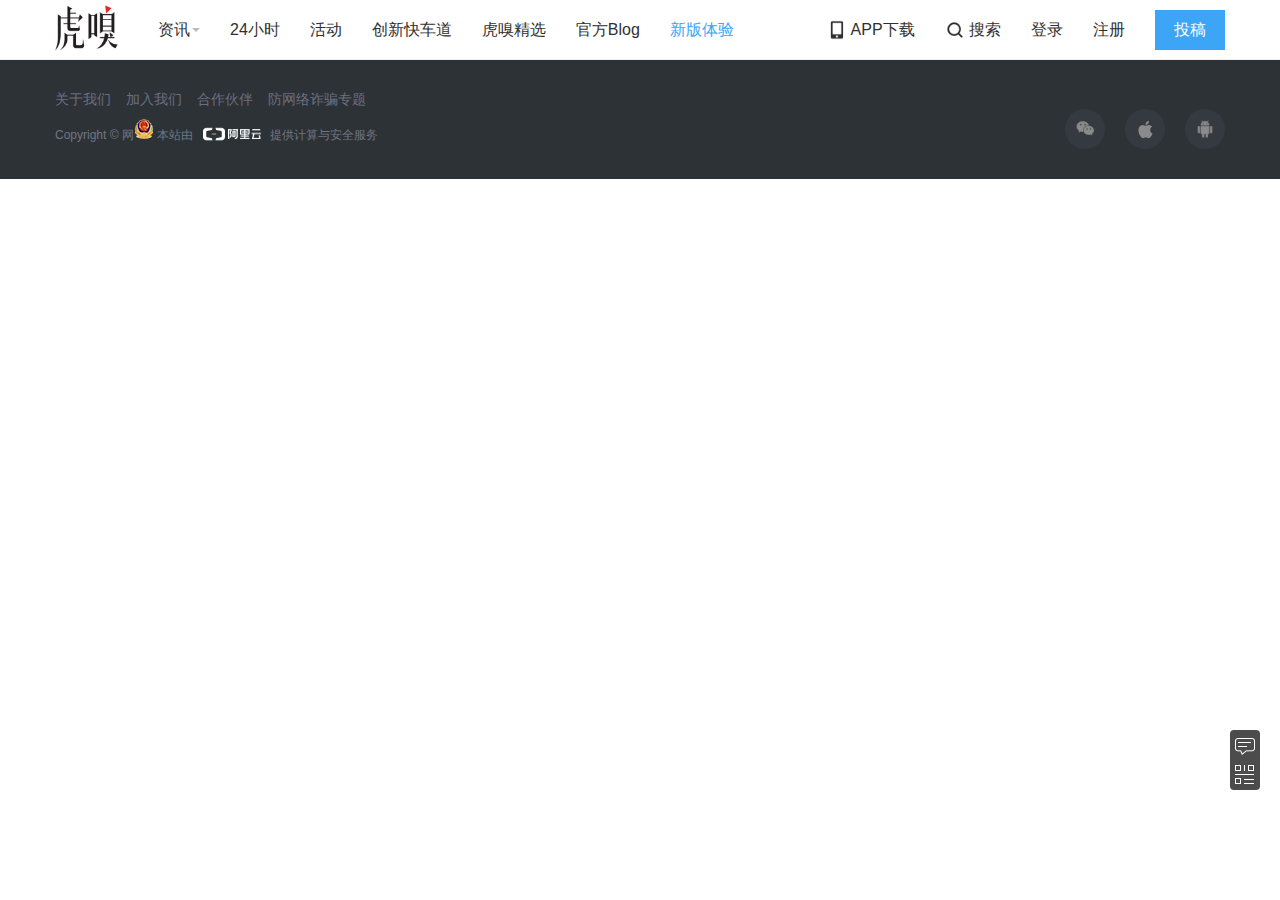
<file: index.html>
<!DOCTYPE html><html lang="en" class="production"><head><meta charset="utf-8"><meta http-equiv="X-UA-Compatible" content="IE=edge"><meta name="viewport" content="width=device-width,initial-scale=1"><link rel="icon" href="favicon.ico"><link href="https://static.cingta.com/Front/common/css/aos.css" rel="stylesheet"><title>SEO</title><link href="static/css/app.0a28164a.css" rel="preload" as="style"><link href="static/css/chunk-vendors.5a799807.css" rel="preload" as="style"><link href="static/js/app.21e6d6b0.js" rel="preload" as="script"><link href="static/js/chunk-vendors.bf5977e8.js" rel="preload" as="script"><link href="static/css/chunk-vendors.5a799807.css" rel="stylesheet"><link href="static/css/app.0a28164a.css" rel="stylesheet"></head><body aos-easing="ease" aos-duration="1000" aos-delay="0"><noscript><strong>We're sorry but SEO doesn't work properly without JavaScript enabled. Please enable it to continue.</strong></noscript><div id="app"><header class="header"><div class="container clearfix"><figure class="fl"><a href=""><img src="static/img/logo.aeadda7c.jpg" alt=""></a></figure><nav class="fl"><ul class="clearfix nav"><li><a href="" class=""> 资讯 <!----></a><i class="triangle"></i><ul class="navsub clearfix"><li><a href="">电商消费</a></li><li><a href="">娱乐淘金</a></li><li><a href="">车与出行</a></li><li><a href="">人工智能</a></li><li><a href="">年轻一代</a></li><li><a href="">智能终端</a></li><li><a href="">医疗健康</a></li><li><a href="">文化教育</a></li><li><a href="">金融地产</a></li><li><a href="">企业服务</a></li><li><a href="">创业维艰</a></li><li><a href="">社交通讯</a></li><li><a href="">全球热点</a></li><li><a href="">生活腔调</a></li></ul></li><li><a href="" class=""> 24小时 <!----></a><!----><!----></li><li><a href="" class=""> 活动 <!----></a><!----><!----></li><li><a href="" class=""> 创新快车道 <!----></a><!----><!----></li><li><a href="" class=""> 虎嗅精选 <!----></a><!----><!----></li><li><a href="" class=""> 官方Blog <!----></a><!----><!----></li><li><a href="" class="active"> 新版体验 <img src="static/img/face.36bcbb1d.png" alt=""></a><!----><!----></li></ul></nav><nav class="fr"><ul class="clearfix nav"><li><a href=""><img src="[data-uri]" alt=""> APP下载 </a></li><li><a href=""><img src="static/img/search.864dddbf.png" alt=""> 搜索 </a></li><li><a href=""><!----> 登录 </a></li><li><a href=""><!----> 注册 </a></li><li><a href="" class="bcb">投稿</a></li></ul></nav></div></header><section class="main"><div class="container clearfix"><section class="wrap-left fl"><section aos="fade-up" class="top clearfix aos-init aos-animate"><section class="fl"><figure class="mask"><img src="static/img/top_left.9d98be4c.jpg" alt="" class="big-pic imgscale"><figcaption>不选“扶摇”直上的人生hhh</figcaption></figure></section><section class="fr"><figure class="mask"><img src="static/img/top_right1.31c29283.jpg" alt="" class="small-pic imgscale"><figcaption>大专生Jony lve</figcaption></figure><figure class="mask"><img src="static/img/top_right2.e600d25d.jpg" alt="" class="small-pic imgscale"><figcaption>借鉴还是抄袭？小米们请有些理论自信</figcaption></figure></section></section><section class="content"><ul><li aos="fade-up" class="aos-init aos-animate"><figure class="fl"><img src="static/img/list1.d957ac91.jpg" alt="" class="imgscale"></figure><section class="fr"><a class="title">合理用药目录杀伤的不仅是20种西药，中成药更逃不掉</a><section class="clearfix"><img src="[data-uri]" class="avatar"><span>八点健闻</span><span>13分钟前</span><span><img src="[data-uri]" alt=""> 0 </span><span><img src="static/img/collect.404cf390.png" alt=""> 1 </span></section><p>最大的争议点在于，究竟什么样的药算是辅助用药</p><a href="" class="tag">医疗健康</a></section></li><li aos="fade-up" class="aos-init"><figure class="fl"><img src="static/img/list2.24789ba0.jpg" alt="" class="imgscale"></figure><section class="fr"><a class="title">又一个央企巨无霸诞生</a><section class="clearfix"><img src="[data-uri]" class="avatar"><span>侠客岛@</span><span>45分钟前</span><span><img src="[data-uri]" alt=""> 7 </span><span><img src="static/img/collect.404cf390.png" alt=""> 2 </span></section><p>“中国神船”来了</p><a href="" class="tag">企业服务</a></section></li><li aos="fade-up" class="aos-init"><figure class="fl"><img src="static/img/list3.6986bfa5.jpg" alt="" class="imgscale"></figure><section class="fr"><a class="title">被数据“绑架”的电子游戏</a><section class="clearfix"><img src="[data-uri]" class="avatar"><span>游戏时光VGtime@</span><span>53分钟前</span><span><img src="[data-uri]" alt=""> 0 </span><span><img src="static/img/collect.404cf390.png" alt=""> 1 </span></section><p>设计师们盯着图表的时间，慢慢超过了游戏本身</p><a href="" class="tag">娱乐淘金</a></section></li><li aos="fade-up" class="aos-init"><figure class="fl"><img src="static/img/list4.c7c8de64.jpg" alt="" class="imgscale"></figure><section class="fr"><a class="title">董事长涉嫌猥亵女童，公司连夜切割自救</a><section class="clearfix"><img src="[data-uri]" class="avatar"><span>每日经济新闻@</span><span>1小时前</span><span><img src="[data-uri]" alt=""> 5 </span><span><img src="static/img/collect.404cf390.png" alt=""> 3 </span></section><p>85后儿子上位，230亿财富能保住多少？</p><a href="" class="tag">金融地产</a></section></li><li aos="fade-up" class="aos-init"><figure class="fl"><img src="static/img/list5.da9f9412.jpg" alt="" class="imgscale"></figure><section class="fr"><a class="title">李彦宏演讲被泼水：演讲时遇到意外情况该如何处理？</a><section class="clearfix"><img src="[data-uri]" class="avatar"><span>贺佳</span><span>1小时前</span><span><img src="[data-uri]" alt=""> 2 </span><span><img src="static/img/collect.404cf390.png" alt=""> 4 </span></section><p>要想了解一个人，最好的方式就是看他如何应对意外......</p><a href="" class="tag">生活腔调</a></section></li><li aos="fade-up" class="aos-init"><figure class="fl"><img src="static/img/list6.1a1a4fb3.jpg" alt="" class="imgscale"></figure><section class="fr"><a class="title">游资爆炒中烟香港背后虚幻的预期</a><section class="clearfix"><img src="[data-uri]" class="avatar"><span>阿尔法工场</span><span>1小时前</span><span><img src="[data-uri]" alt=""> 10 </span><span><img src="static/img/collect.404cf390.png" alt=""> 17 </span></section><p>暴力拉升中烟香港股票的，很有可能是在两高、公安即将严打前刀口舔血的内地游资</p><a href="" class="tag">金融地产</a></section></li><li aos="fade-up" class="aos-init"><figure class="fl"><img src="static/img/list7.7fb9bc8f.jpg" alt="" class="imgscale"></figure><section class="fr"><a class="title">苹果的AR眼镜</a><section class="clearfix"><img src="[data-uri]" class="avatar"><span>Rex陈正翔@</span><span>1小时前</span><span><img src="[data-uri]" alt=""> 6 </span><span><img src="static/img/collect.404cf390.png" alt=""> 28 </span></section><p>暴力拉升中烟香港股票的，很有可能是在两高、公安即将严打前刀口舔血的内地游资</p><a href="" class="tag">人工智能</a></section></li><li aos="fade-up" class="aos-init"><figure class="fl"><img src="static/img/list8.43071c60.jpg" alt="" class="imgscale"></figure><section class="fr"><a class="title">怎样才是餐饮数字化的正确姿势？</a><section class="clearfix"><img src="[data-uri]" class="avatar"><span>钱德虎</span><span>2小时前</span><span><img src="[data-uri]" alt=""> 2 </span><span><img src="static/img/collect.404cf390.png" alt=""> 28 </span></section><p>全链路数字化背后，阿里本地生活服务在一定程度上展示出了侵略性。</p><a href="" class="tag">特别策划</a></section></li><li aos="fade-up" class="aos-init"><figure class="fl"><img src="static/img/list9.46c3621f.jpg" alt="" class="imgscale"></figure><section class="fr"><a class="title">做品牌年轻化，还是要做年轻人的品牌？</a><section class="clearfix"><img src="[data-uri]" class="avatar"><span>时趣</span><span>7小时前</span><span><img src="[data-uri]" alt=""> 5 </span><span><img src="static/img/collect.404cf390.png" alt=""> 62 </span></section><p>年轻化是手段，而不是目的</p><a href="" class="tag">生活腔调</a></section></li><li aos="fade-up" class="aos-init"><figure class="fl"><img src="static/img/list10.e134c256.jpg" alt="" class="imgscale"></figure><section class="fr"><a class="title">新《蜘蛛侠》“黑”了我们所有人</a><section class="clearfix"><img src="[data-uri]" class="avatar"><span>壹条电影@</span><span>8小时前</span><span><img src="[data-uri]" alt=""> 3 </span><span><img src="static/img/collect.404cf390.png" alt=""> 10 </span></section><p>（含剧透）一部《蜘蛛侠》的续集竟然推翻了《蜘蛛侠》自己</p><a href="" class="tag">娱乐淘金</a></section></li></ul></section></section><section class="wrap-right fr"><section class="hours right-box"><h3>24小时</h3><span class="more">查看全部</span><section class="content"><ul><li><section class="top clearfix"><img src="static/img/hours1.839452d4.jpg" alt=""><p><span class="title">三星“帝国”</span><span class="time">12分钟前</span></p></section><p>澳大利亚竞争与消费者委员会以手机防水广告涉嫌误导为由起诉三星。</p></li><li><section class="top clearfix"><img src="static/img/hours2.bacbb878.jpg" alt=""><p><span class="title">华为稳不稳</span><span class="time">56分钟前</span></p></section><p>俄罗斯媒体报道，俄最大分类信息网站Avito运营服务公司表示，在俄2019上半年最畅销手机排行榜上，华为手机跃升两名，排名第四。苹果手机在该平台上总销量中的占比上半年达到43.5%，三星为17.6%。销量排行榜的第三名是小米手机，占比8.7%。</p></li><li><section class="top clearfix"><img src="static/img/hours3.aac3d448.jpg" alt=""><p><span class="title">读数</span><span class="time">1小时前</span></p></section><p>7月4日，从公安部交管局获悉：截至2019年6月，全国机动车保有量达3.4亿辆，其中汽车2.5亿辆；全国66个城市汽车保有量超过100万辆，北京、成都等11个城市超过300万辆。其中，全国新能源汽车保有量达344万辆，占汽车总量的1.37%，与去年同期相比，增加145万辆，增长72.85%。</p></li><li><section class="top clearfix"><img src="static/img/hours4.166baacc.jpg" alt=""><p><span class="title">这话我服</span><span class="time">1小时前</span></p></section><p>7月3日晚，在东方青创营青听学院，俞敏洪称创业不为上市，也不为自己发财，而是实现你心中某个梦想。新东方花了16年才上市，那时他已经40岁。虽说“出名要趁早”，但他觉得不算晚。</p></li><li><section class="top clearfix"><img src="static/img/hours5.998d6296.jpg" alt=""><p><span class="title">飞行圈</span><span class="time">1小时前</span></p></section><p>据CNBC消息，波音公司将拨款1亿美元来帮助在去年10月印尼狮航（Lion Air）和今年3月埃塞俄比亚航空空难中遇难的346名遇难者的家属。据悉，这1亿美元并不是波音在未来可能必须向遇难者家属支付赔偿的一部分。</p></li><li><section class="top clearfix"><img src="static/img/hours6.0a5b2016.jpeg" alt=""><p><span class="title">小扎老铁了</span><span class="time">1小时前</span></p></section><p>Facebook区块链组负责人大卫·马库斯在周三发表的一篇博文中写道，“Facebook不会控制这种加密货币及其网络。也不会控制为其提供支持的储备金。”“到‘天秤币’推出时，Facebook只会是100多个‘天秤币协会’成员中的一个，届时我们不会有任何特殊的权利或特权。”</p></li><li><section class="top clearfix"><img src="static/img/hours7.afd99870.jpg" alt=""><p><span class="title">侯宏剑桥杂思</span><span class="time">3小时前</span></p></section><p>何谓产业互联网生态共同体？就是各个层次生态的嵌套和竞合所形成的格局，包括业务生态，公司生态和产业生态三个层次，而不同层次的每个生态都由生态主和其影响范围内的资源携带者构成。理解不同的生态层次是进行生态分析的基础。</p></li></ul></section></section><section class="create right-box"><h3>创新快车道</h3><span class="more">全部</span><section class="content"><ul><li><figure><img src="[data-uri]" alt=""></figure><section><a>西井科技 WestWellLab</a><p>类脑强人工智能商业公司</p></section></li><li><figure><img src="[data-uri]" alt=""></figure><section><a>图森未来 TuSimple</a><p>城际物流运输自动驾驶解决方案提供商</p></section></li><li><figure><img src="[data-uri]" alt=""></figure><section><a>云从科技</a><p>人脸识别及计算机视觉</p></section></li></ul></section><section class="apply"><span class="btn">立即报名，获得曝光机会</span><ul><li> 创业公司立即报名提交信息的好处： </li><li> 1.优质的展示和访谈机会 </li><li> 2.获得投资人的关注 </li><li> 3.虎嗅提供的创业支持服务 </li></ul></section></section><section class="case right-box"><h3>深案例</h3><span class="more">全部</span><section class="content"><figure><img src="static/img/case.14db9399.jpg" alt="" class="imgscale"></figure><section><a>西贝的控制与失控</a><p>一位观察者告诉虎嗅，西贝管理在某些方面还有点“糙”</p></section></section><section class="explain"> 全年30+篇 案例分析，复盘有代表性的创新公司，还原商业成功背后的魔鬼细节。 </section></section><section class="hot right-box"><h3>热文</h3><section class="content"><ul><li><figure><img src="static/img/hot1.c59637e0.jpg" alt="" class="imgscale"></figure><a href="">谁浇了李彦宏一瓶冷水？</a></li><li><figure><img src="static/img/hot2.10527108.jpg" alt="" class="imgscale"></figure><a href="">特斯拉：四个二带俩王</a></li><li><figure><img src="static/img/hot3.dcc355da.jpg" alt="" class="imgscale"></figure><a href="">日本膨胀，韩国晕菜，十六国背着美国开小会</a></li><li><figure><img src="static/img/hot4.a9679936.jpg" alt="" class="imgscale"></figure><a href="">中国选手没有价值吗？</a></li></ul></section></section></section></div></section><footer class="footer"><div class="container"><section><a href="" class="link">关于我们</a><a href="" class="link">加入我们</a><a href="" class="link">合作伙伴</a><a href="" class="link">防网络诈骗专题</a></section><section class="clearfix"><p class="fl"> Copyright © <a href="">网</a><img src="[data-uri]" alt=""> 本站由 <img src="[data-uri]" alt="" class="aliyun"> 提供计算与安全服务 </p><section class="fr"><ul class="clearfix"><li><span></span><div><img src="static/img/huxiu_com.d0c786c3.png" alt=""></div></li><li><span></span><div><img src="[data-uri]" alt=""></div></li><li><span></span><div><img src="[data-uri]" alt=""></div></li></ul></section></section></div><section class="floatbox"><section class="msg"><span>用户反馈</span><div><i></i></div></section><section class="code"><p><img src="[data-uri]" alt=""><em>虎嗅APP</em></p><div><i></i></div></section><section class="return"><span>回到顶部</span><div><i></i></div></section></section></footer></div><script src="https://static.cingta.com/Front/common/js/md5.min.js"></script><script src="https://static.cingta.com/Front/common/js/jquery-1.11.1.min.js"></script><script src="https://static.cingta.com/Front/common/js/html2canvas.js"></script><script src="https://static.cingta.com/Front/common/js/aos.js"></script><script src="static/js/chunk-vendors.bf5977e8.js"></script><script src="static/js/app.21e6d6b0.js"></script></body></html>
</file>
<file: static/css/app.0a28164a.css>
.header{position:fixed;left:0;top:0;z-index:1000;width:100%;height:60px;line-height:60px;border-bottom:1px solid #f0f0f0;background-color:#fff;transition:.5s}.header a{font-size:16px}.header figure{margin-right:40px}.header figure a{width:63px;transition:.5s}.header figure a img{width:100%;margin-top:5px}.header .nav>li{float:left;height:60px;line-height:60px;margin-right:30px;cursor:pointer;transition:.5s}.header .nav>li:last-child{margin-right:0}.header .fl .nav>li{position:relative}.header .fl .nav>li img{opacity:0;width:18px;height:18px;vertical-align:-3px;transition:opacity .3s}.header .fl .nav>li .triangle{display:inline-block;width:0;height:0;margin-top:-2px;margin-left:2px;vertical-align:middle;border-top:4px dashed;border-right:4px solid transparent;border-left:4px solid transparent;color:#bbb}.header .fl .nav>li:hover i{color:#3ca5f6}.header .fl .nav>li:hover .navsub{display:block;opacity:1;background-color:#fff}.header .fl .nav>li:hover img{opacity:1}.header .fl .nav>li .navsub{position:absolute;left:50%;top:0;display:none;width:250px;margin-top:60px;margin-left:-66px;opacity:0;padding:20px;border-top:1px solid #f0f0f0;box-shadow:0 1px 15px rgba(18,21,21,.2);transition:all .5s}.header .fl .nav>li .navsub li{width:105px;line-height:50px;float:left}.header .fr img{width:20px;height:20px;vertical-align:-5px}.header .fr .bcb{width:70px;height:40px;line-height:40px;margin-top:10px;color:#fff;background-color:#3ca5f6;transition:.5s}.header .fr .bcb:hover{background-color:#2f99ea}.header.active{height:50px;line-height:50px}.header.active figure a{width:50px}.header.active figure a img{margin-top:4px}.header.active .fr .bcb{width:60px;height:34px;line-height:34px;margin-top:7px;padding:0}.header.active .fr a{font-size:14px}.header.active .nav li{height:50px;line-height:50px}.footer{margin-top:30px;padding:30px 0;background-color:#2d3237}.footer .container section{text-align:left}.footer .container section .link{color:#6b6e81;font-size:14px;margin-right:15px}.footer .container section .link:last-child{margin-right:0}.footer .container section .link:hover{color:#b2bae1}.footer .container p{margin-top:10px;font-size:12px;line-height:28px;text-align:left;color:#707682}.footer .container p a{color:#707682}.footer .container p a:hover{color:#b2bae1}.footer .container p .aliyun{width:70px;height:27.7px;vertical-align:-9px}.footer .container ul li{position:relative;float:left;width:40px;height:40px;margin-left:20px;border-radius:50%;text-align:center;background-color:#343a40;cursor:pointer}.footer .container ul li:after{content:"";position:absolute;width:100%;height:100%;left:0;top:0;border-radius:50%;transform:scale(0);transition:all .5s}.footer .container ul li span{position:relative;z-index:10;display:inline-block;margin-top:10px;width:20px;height:20px}.footer .container ul li:first-child span{background:url(../../static/img/weixin.07afea7d.png) 50% no-repeat;background-size:100% 100%}.footer .container ul li:nth-child(2) span{margin-top:7.5px;width:25px;height:25px;background:url([data-uri]) 50% no-repeat;background-size:100% 100%}.footer .container ul li:nth-child(3) span{background:url([data-uri]) 50% no-repeat;background-size:100% 100%}.footer .container ul li:hover:after{transform:scale(1)}.footer .container ul li:hover:first-child span{background:url(../../static/img/weixin-w.53618855.png) 50% no-repeat;background-size:100% 100%}.footer .container ul li:hover:first-child:after{background-color:#f63756}.footer .container ul li:hover:nth-child(2) span{background:url([data-uri]) 50% no-repeat;background-size:100% 100%}.footer .container ul li:hover:nth-child(2):after{background-color:#1ec354}.footer .container ul li:hover:nth-child(3) span{background:url([data-uri]) 50% no-repeat;background-size:100% 100%}.footer .container ul li:hover:nth-child(3):after{background-color:#7b8894}.footer .container ul li:hover div{visibility:visible;margin-top:-180px;opacity:1}.footer .container ul li:hover div:before{opacity:1}.footer .container ul li div{position:absolute;z-index:10;visibility:hidden;width:130px;height:130px;margin-top:-195px;margin-left:-45px;box-shadow:0 0 6px rgba(14,22,30,.3);opacity:0;transition:.7s}.footer .container ul li div img{width:100%}.footer .container ul li div:before{content:"";position:absolute;left:56px;top:130px;width:0;height:0;border:8px solid transparent;border-top:10px solid #fff;opacity:0;transition:.8s}.footer .floatbox{position:fixed;left:50%;bottom:30px;height:140px;margin-left:590px;transition:.3s}.footer .floatbox section{position:relative}.footer .floatbox section:hover div{background-color:#ff6060}.footer .floatbox section:hover span{opacity:1;visibility:visible}.footer .floatbox div{position:relative;width:30px;height:30px;background-color:#4c4c4c;border-radius:4px;cursor:pointer}.footer .floatbox div i{position:absolute;left:0;top:0;width:30px;height:30px;background:url([data-uri]) no-repeat}.footer .floatbox span{position:absolute;top:0;right:0;width:100px;height:30px;padding-left:10px;font-size:12px;line-height:30px;text-align:left;border-radius:4px;background:#ff6060;color:#fff;opacity:0;transition:.5s;visibility:hidden;cursor:pointer}.footer .floatbox .msg div{border-radius:4px 4px 0 0}.footer .floatbox .msg div i{background-position:3px 1px}.footer .floatbox .code{margin-bottom:50px}.footer .floatbox .code p{position:absolute;left:-120px;width:90px;height:110px;background:#fff;padding:10px;box-shadow:1px 1px 15px rgba(0,0,0,.3);opacity:0;transition:.5s;visibility:hidden}.footer .floatbox .code p:before{content:"";position:absolute;top:15px;right:-5px;width:9px;height:9px;margin-top:-5px;border:1px solid #ddd;border-width:0 1px 1px 0;background:#fff;transform:rotate(-45deg)}.footer .floatbox .code p img{width:100%}.footer .floatbox .code p em{font-style:normal;font-size:12px;color:#333}.footer .floatbox .code div{border-radius:0 0 4px 4px}.footer .floatbox .code div i{background-position:-37px 0}.footer .floatbox .code:hover p{left:-100px;opacity:1;visibility:visible}.footer .floatbox .return{display:none}.footer .floatbox .return i{background-position:-75px 1px}#app{font-family:Avenir,Helvetica,Arial,sans-serif;-webkit-font-smoothing:antialiased;-moz-osx-font-smoothing:grayscale;text-align:center;color:#2c3e50;margin-top:60px}*{margin:0;padding:0;box-sizing:border-box}ul{list-style:none}.container{width:1170px;height:auto;margin:0 auto}a{display:inline-block;color:#303030;text-decoration:none;cursor:pointer}a.active,a:hover{color:#3ca5f6}.fl{float:left}.fr{float:right}.clearfix:after{content:"";display:block;clear:both}img{cursor:pointer}.imgscale{transition:all .8s;transform:scale(1)}.imgscale:hover{transform:scale(1.05)}.big-pic{width:533px;height:300px}.small-pic{width:257px;height:145px}.mask:after{content:"";position:absolute;left:0;top:0;z-index:1;width:100%;height:100%;background:-webkit-gradient(linear,0 30%,0 100%,from(transparent),to(#121515));background:gradient(linear,0 30%,0 100%,from(transparent),to(#121515))}.main{margin-top:90px}.main .wrap-left{width:800px}.main .wrap-left figure{position:relative;cursor:pointer;overflow:hidden}.main .wrap-left figure:hover img{transform:scale(1.05)}.main .wrap-left figure figcaption{position:absolute;z-index:3;color:#fff}.main .wrap-left .top .fl figcaption{bottom:22px;margin:0 30px;font-size:24px;line-height:1.5;color:#fff;word-wrap:break-word;word-break:normal}.main .wrap-left .top .fr figcaption{bottom:16px;margin:0 20px;font-size:16px;line-height:1.5;font-weight:400;text-align:left}.main .wrap-left .top .fr figure:last-child{top:6px}.main .wrap-left .content ul li{position:relative;padding:30px 0;height:184px;border-bottom:1px solid #f0f0f0}.main .wrap-left .content ul li .fl img{width:220px;height:124px}.main .wrap-left .content ul li .fr{width:550px}.main .wrap-left .content ul li .fr .title{display:-webkit-box;font-size:18px;line-height:1.5;text-align:left;word-break:normal;word-wrap:break-word;overflow:hidden;text-overflow:ellipsis;-webkit-line-clamp:2;-webkit-box-orient:vertical}.main .wrap-left .content ul li .fr section{margin:5px 0}.main .wrap-left .content ul li .fr section>img{float:left;width:25px;height:25px;border-radius:50%}.main .wrap-left .content ul li .fr section span{float:left;margin-left:20px;font-size:14px;line-height:24px;color:#bbb}.main .wrap-left .content ul li .fr section span:first-child{margin-left:0}.main .wrap-left .content ul li .fr section span:last-child img{vertical-align:-3px}.main .wrap-left .content ul li .fr section span img{width:18px;height:18px;vertical-align:-4px}.main .wrap-left .content ul li .fr p{font-size:14px;color:#999;line-height:24px;text-align:left;word-break:normal;word-wrap:break-word;overflow:hidden;text-overflow:ellipsis;display:-webkit-box;-webkit-line-clamp:1;-webkit-box-orient:vertical}.main .wrap-left .content ul li .fr .tag{position:absolute;bottom:25px;right:0;font-size:12px;color:#3ca5f6}.main .wrap-right{width:340px}.main .wrap-right .right-box{position:relative;background-color:#fafafa}.main .wrap-right .right-box h3{position:relative;padding:30px 30px 0 30px;font-size:20px;font-weight:400;text-align:left}.main .wrap-right .right-box h3:before{content:"";position:absolute;left:0;bottom:3px;z-index:1;width:4px;height:20px;line-height:20px;background-color:#f63756}.main .wrap-right .right-box.hours .more{position:absolute;top:30px;right:30px;padding:1px 7px;border:1px solid #f63756;border-radius:4px;font-size:14px;color:#f63756;cursor:pointer}.main .wrap-right .right-box.hours .more:hover{background-color:#f63756;color:#fff}.main .wrap-right .right-box.hours .content{height:448px;overflow:auto;cursor:pointer}.main .wrap-right .right-box.hours .content:hover::-webkit-scrollbar{opacity:1}.main .wrap-right .right-box.hours .content::-webkit-scrollbar-thumb{border-radius:10px;background:#969696}.main .wrap-right .right-box.hours .content::-webkit-scrollbar{width:4px;height:4px;opacity:0;-webkit-transition:opacity .3s;transition:opacity .3s}.main .wrap-right .right-box.hours .content ul li{padding:25px 30px 15px;border-bottom:1px solid #f0f0f0}.main .wrap-right .right-box.hours .content ul li .top img{float:left;width:40px;height:40px;margin-right:10px;border-radius:50%}.main .wrap-right .right-box.hours .content ul li .top p{float:left}.main .wrap-right .right-box.hours .content ul li .top p span{display:block;line-height:20px;text-align:left}.main .wrap-right .right-box.hours .content ul li .top p span:first-child{font-size:16px;color:#303030}.main .wrap-right .right-box.hours .content ul li .top p span:last-child{font-size:14px;color:#909090}.main .wrap-right .right-box.hours .content ul li>p{margin-top:10px;font-size:14px;color:#777;line-height:24px;text-align:justify}.main .wrap-right .right-box.create{margin-top:30px}.main .wrap-right .right-box.create .more{position:absolute;right:30px;top:33px;font-size:14px;color:#bbb;cursor:pointer}.main .wrap-right .right-box.create .more:hover{color:#333}.main .wrap-right .right-box.create .content ul li{min-height:105px;padding:20px 30px;border-bottom:1px solid #f0f0f0}.main .wrap-right .right-box.create .content ul li figure{position:absolute;width:62px;height:62px;margin-right:15px;border:3px solid #eee}.main .wrap-right .right-box.create .content ul li figure img{width:100%;height:100%}.main .wrap-right .right-box.create .content ul li section{margin-left:80px;text-align:left}.main .wrap-right .right-box.create .content ul li section a{font-size:16px}.main .wrap-right .right-box.create .content ul li section p{margin-top:3px;font-size:14px;line-height:24px;color:#bbb}.main .wrap-right .right-box.create .apply{padding:30px;padding-bottom:20px}.main .wrap-right .right-box.create .apply .btn{display:inline-block;width:280px;height:50px;margin-bottom:20px;line-height:50px;font-size:18px;text-align:center;color:#fff;background-color:#3ca5f6}.main .wrap-right .right-box.create .apply .btn:hover{background-color:#2f99ea}.main .wrap-right .right-box.create .apply ul li{padding:5px 0;font-size:14px;text-align:left;color:#bbb}.main .wrap-right .right-box.case{margin-top:30px}.main .wrap-right .right-box.case .more{position:absolute;right:30px;top:33px;font-size:14px;color:#bbb;cursor:pointer}.main .wrap-right .right-box.case .more:hover{color:#333}.main .wrap-right .right-box.case .content{padding:30px;padding-bottom:25px;text-align:left}.main .wrap-right .right-box.case .content figure{width:280px;height:158px;margin-bottom:20px;overflow:hidden}.main .wrap-right .right-box.case .content figure img{width:280px;height:158px}.main .wrap-right .right-box.case .content a{font-size:16px;line-height:28px}.main .wrap-right .right-box.case .content p{margin-top:5px;font-size:14px;line-height:20px;color:#bbb}.main .wrap-right .right-box.case .explain{padding:20px 30px;border-top:1px solid #f0f0f0;text-align:left;line-height:24px;color:#bbb}.main .wrap-right .right-box.hot{margin-top:30px}.main .wrap-right .right-box.hot .content{text-align:left}.main .wrap-right .right-box.hot .content li{padding:30px;border-bottom:1px solid #f0f0f0}.main .wrap-right .right-box.hot .content li:last-child{margin-bottom:0}.main .wrap-right .right-box.hot .content li figure{width:280px;height:158px;margin-bottom:20px;overflow:hidden}.main .wrap-right .right-box.hot .content li img{width:280px;height:158px}
</file>
<file: static/css/chunk-vendors.5a799807.css>
.el-pagination--small .arrow.disabled,.el-table--hidden,.el-table .hidden-columns,.el-table td.is-hidden>*,.el-table th.is-hidden>*{visibility:hidden}.el-input__suffix,.el-tree.is-dragging .el-tree-node__content *{pointer-events:none}.el-dropdown .el-dropdown-selfdefine:focus:active,.el-dropdown .el-dropdown-selfdefine:focus:not(.focusing),.el-message__closeBtn:focus,.el-message__content:focus,.el-popover:focus,.el-popover:focus:active,.el-popover__reference:focus:hover,.el-popover__reference:focus:not(.focusing),.el-rate:active,.el-rate:focus,.el-tooltip:focus:hover,.el-tooltip:focus:not(.focusing),.el-upload-list__item.is-success:active,.el-upload-list__item.is-success:not(.focusing):focus{outline-width:0}@font-face{font-family:element-icons;src:url(../../static/fonts/element-icons.535877f5.woff) format("woff"),url(../../static/fonts/element-icons.732389de.ttf) format("truetype");font-weight:400;font-display:"auto";font-style:normal}[class*=" el-icon-"],[class^=el-icon-]{font-family:element-icons!important;speak:none;font-style:normal;font-weight:400;font-variant:normal;text-transform:none;line-height:1;vertical-align:baseline;display:inline-block;-webkit-font-smoothing:antialiased;-moz-osx-font-smoothing:grayscale}.el-icon-ice-cream-round:before{content:"\e6a0"}.el-icon-ice-cream-square:before{content:"\e6a3"}.el-icon-lollipop:before{content:"\e6a4"}.el-icon-potato-strips:before{content:"\e6a5"}.el-icon-milk-tea:before{content:"\e6a6"}.el-icon-ice-drink:before{content:"\e6a7"}.el-icon-ice-tea:before{content:"\e6a9"}.el-icon-coffee:before{content:"\e6aa"}.el-icon-orange:before{content:"\e6ab"}.el-icon-pear:before{content:"\e6ac"}.el-icon-apple:before{content:"\e6ad"}.el-icon-cherry:before{content:"\e6ae"}.el-icon-watermelon:before{content:"\e6af"}.el-icon-grape:before{content:"\e6b0"}.el-icon-refrigerator:before{content:"\e6b1"}.el-icon-goblet-square-full:before{content:"\e6b2"}.el-icon-goblet-square:before{content:"\e6b3"}.el-icon-goblet-full:before{content:"\e6b4"}.el-icon-goblet:before{content:"\e6b5"}.el-icon-cold-drink:before{content:"\e6b6"}.el-icon-coffee-cup:before{content:"\e6b8"}.el-icon-water-cup:before{content:"\e6b9"}.el-icon-hot-water:before{content:"\e6ba"}.el-icon-ice-cream:before{content:"\e6bb"}.el-icon-dessert:before{content:"\e6bc"}.el-icon-sugar:before{content:"\e6bd"}.el-icon-tableware:before{content:"\e6be"}.el-icon-burger:before{content:"\e6bf"}.el-icon-knife-fork:before{content:"\e6c1"}.el-icon-fork-spoon:before{content:"\e6c2"}.el-icon-chicken:before{content:"\e6c3"}.el-icon-food:before{content:"\e6c4"}.el-icon-dish-1:before{content:"\e6c5"}.el-icon-dish:before{content:"\e6c6"}.el-icon-moon-night:before{content:"\e6ee"}.el-icon-moon:before{content:"\e6f0"}.el-icon-cloudy-and-sunny:before{content:"\e6f1"}.el-icon-partly-cloudy:before{content:"\e6f2"}.el-icon-cloudy:before{content:"\e6f3"}.el-icon-sunny:before{content:"\e6f6"}.el-icon-sunset:before{content:"\e6f7"}.el-icon-sunrise-1:before{content:"\e6f8"}.el-icon-sunrise:before{content:"\e6f9"}.el-icon-heavy-rain:before{content:"\e6fa"}.el-icon-lightning:before{content:"\e6fb"}.el-icon-light-rain:before{content:"\e6fc"}.el-icon-wind-power:before{content:"\e6fd"}.el-icon-baseball:before{content:"\e712"}.el-icon-soccer:before{content:"\e713"}.el-icon-football:before{content:"\e715"}.el-icon-basketball:before{content:"\e716"}.el-icon-ship:before{content:"\e73f"}.el-icon-truck:before{content:"\e740"}.el-icon-bicycle:before{content:"\e741"}.el-icon-mobile-phone:before{content:"\e6d3"}.el-icon-service:before{content:"\e6d4"}.el-icon-key:before{content:"\e6e2"}.el-icon-unlock:before{content:"\e6e4"}.el-icon-lock:before{content:"\e6e5"}.el-icon-watch:before{content:"\e6fe"}.el-icon-watch-1:before{content:"\e6ff"}.el-icon-timer:before{content:"\e702"}.el-icon-alarm-clock:before{content:"\e703"}.el-icon-map-location:before{content:"\e704"}.el-icon-delete-location:before{content:"\e705"}.el-icon-add-location:before{content:"\e706"}.el-icon-location-information:before{content:"\e707"}.el-icon-location-outline:before{content:"\e708"}.el-icon-location:before{content:"\e79e"}.el-icon-place:before{content:"\e709"}.el-icon-discover:before{content:"\e70a"}.el-icon-first-aid-kit:before{content:"\e70b"}.el-icon-trophy-1:before{content:"\e70c"}.el-icon-trophy:before{content:"\e70d"}.el-icon-medal:before{content:"\e70e"}.el-icon-medal-1:before{content:"\e70f"}.el-icon-stopwatch:before{content:"\e710"}.el-icon-mic:before{content:"\e711"}.el-icon-copy-document:before{content:"\e718"}.el-icon-full-screen:before{content:"\e719"}.el-icon-switch-button:before{content:"\e71b"}.el-icon-aim:before{content:"\e71c"}.el-icon-crop:before{content:"\e71d"}.el-icon-odometer:before{content:"\e71e"}.el-icon-time:before{content:"\e71f"}.el-icon-bangzhu:before{content:"\e724"}.el-icon-close-notification:before{content:"\e726"}.el-icon-microphone:before{content:"\e727"}.el-icon-turn-off-microphone:before{content:"\e728"}.el-icon-position:before{content:"\e729"}.el-icon-postcard:before{content:"\e72a"}.el-icon-message:before{content:"\e72b"}.el-icon-chat-line-square:before{content:"\e72d"}.el-icon-chat-dot-square:before{content:"\e72e"}.el-icon-chat-dot-round:before{content:"\e72f"}.el-icon-chat-square:before{content:"\e730"}.el-icon-chat-line-round:before{content:"\e731"}.el-icon-chat-round:before{content:"\e732"}.el-icon-set-up:before{content:"\e733"}.el-icon-turn-off:before{content:"\e734"}.el-icon-open:before{content:"\e735"}.el-icon-connection:before{content:"\e736"}.el-icon-link:before{content:"\e737"}.el-icon-cpu:before{content:"\e738"}.el-icon-thumb:before{content:"\e739"}.el-icon-female:before{content:"\e73a"}.el-icon-male:before{content:"\e73b"}.el-icon-guide:before{content:"\e73c"}.el-icon-news:before{content:"\e73e"}.el-icon-price-tag:before{content:"\e744"}.el-icon-discount:before{content:"\e745"}.el-icon-wallet:before{content:"\e747"}.el-icon-coin:before{content:"\e748"}.el-icon-money:before{content:"\e749"}.el-icon-bank-card:before{content:"\e74a"}.el-icon-box:before{content:"\e74b"}.el-icon-present:before{content:"\e74c"}.el-icon-sell:before{content:"\e6d5"}.el-icon-sold-out:before{content:"\e6d6"}.el-icon-shopping-bag-2:before{content:"\e74d"}.el-icon-shopping-bag-1:before{content:"\e74e"}.el-icon-shopping-cart-2:before{content:"\e74f"}.el-icon-shopping-cart-1:before{content:"\e750"}.el-icon-shopping-cart-full:before{content:"\e751"}.el-icon-smoking:before{content:"\e752"}.el-icon-no-smoking:before{content:"\e753"}.el-icon-house:before{content:"\e754"}.el-icon-table-lamp:before{content:"\e755"}.el-icon-school:before{content:"\e756"}.el-icon-office-building:before{content:"\e757"}.el-icon-toilet-paper:before{content:"\e758"}.el-icon-notebook-2:before{content:"\e759"}.el-icon-notebook-1:before{content:"\e75a"}.el-icon-files:before{content:"\e75b"}.el-icon-collection:before{content:"\e75c"}.el-icon-receiving:before{content:"\e75d"}.el-icon-suitcase-1:before{content:"\e760"}.el-icon-suitcase:before{content:"\e761"}.el-icon-film:before{content:"\e763"}.el-icon-collection-tag:before{content:"\e765"}.el-icon-data-analysis:before{content:"\e766"}.el-icon-pie-chart:before{content:"\e767"}.el-icon-data-board:before{content:"\e768"}.el-icon-data-line:before{content:"\e76d"}.el-icon-reading:before{content:"\e769"}.el-icon-magic-stick:before{content:"\e76a"}.el-icon-coordinate:before{content:"\e76b"}.el-icon-mouse:before{content:"\e76c"}.el-icon-brush:before{content:"\e76e"}.el-icon-headset:before{content:"\e76f"}.el-icon-umbrella:before{content:"\e770"}.el-icon-scissors:before{content:"\e771"}.el-icon-mobile:before{content:"\e773"}.el-icon-attract:before{content:"\e774"}.el-icon-monitor:before{content:"\e775"}.el-icon-search:before{content:"\e778"}.el-icon-takeaway-box:before{content:"\e77a"}.el-icon-paperclip:before{content:"\e77d"}.el-icon-printer:before{content:"\e77e"}.el-icon-document-add:before{content:"\e782"}.el-icon-document:before{content:"\e785"}.el-icon-document-checked:before{content:"\e786"}.el-icon-document-copy:before{content:"\e787"}.el-icon-document-delete:before{content:"\e788"}.el-icon-document-remove:before{content:"\e789"}.el-icon-tickets:before{content:"\e78b"}.el-icon-folder-checked:before{content:"\e77f"}.el-icon-folder-delete:before{content:"\e780"}.el-icon-folder-remove:before{content:"\e781"}.el-icon-folder-add:before{content:"\e783"}.el-icon-folder-opened:before{content:"\e784"}.el-icon-folder:before{content:"\e78a"}.el-icon-edit-outline:before{content:"\e764"}.el-icon-edit:before{content:"\e78c"}.el-icon-date:before{content:"\e78e"}.el-icon-c-scale-to-original:before{content:"\e7c6"}.el-icon-view:before{content:"\e6ce"}.el-icon-loading:before{content:"\e6cf"}.el-icon-rank:before{content:"\e6d1"}.el-icon-sort-down:before{content:"\e7c4"}.el-icon-sort-up:before{content:"\e7c5"}.el-icon-sort:before{content:"\e6d2"}.el-icon-finished:before{content:"\e6cd"}.el-icon-refresh-left:before{content:"\e6c7"}.el-icon-refresh-right:before{content:"\e6c8"}.el-icon-refresh:before{content:"\e6d0"}.el-icon-video-play:before{content:"\e7c0"}.el-icon-video-pause:before{content:"\e7c1"}.el-icon-d-arrow-right:before{content:"\e6dc"}.el-icon-d-arrow-left:before{content:"\e6dd"}.el-icon-arrow-up:before{content:"\e6e1"}.el-icon-arrow-down:before{content:"\e6df"}.el-icon-arrow-right:before{content:"\e6e0"}.el-icon-arrow-left:before{content:"\e6de"}.el-icon-top-right:before{content:"\e6e7"}.el-icon-top-left:before{content:"\e6e8"}.el-icon-top:before{content:"\e6e6"}.el-icon-bottom:before{content:"\e6eb"}.el-icon-right:before{content:"\e6e9"}.el-icon-back:before{content:"\e6ea"}.el-icon-bottom-right:before{content:"\e6ec"}.el-icon-bottom-left:before{content:"\e6ed"}.el-icon-caret-top:before{content:"\e78f"}.el-icon-caret-bottom:before{content:"\e790"}.el-icon-caret-right:before{content:"\e791"}.el-icon-caret-left:before{content:"\e792"}.el-icon-d-caret:before{content:"\e79a"}.el-icon-share:before{content:"\e793"}.el-icon-menu:before{content:"\e798"}.el-icon-s-grid:before{content:"\e7a6"}.el-icon-s-check:before{content:"\e7a7"}.el-icon-s-data:before{content:"\e7a8"}.el-icon-s-opportunity:before{content:"\e7aa"}.el-icon-s-custom:before{content:"\e7ab"}.el-icon-s-claim:before{content:"\e7ad"}.el-icon-s-finance:before{content:"\e7ae"}.el-icon-s-comment:before{content:"\e7af"}.el-icon-s-flag:before{content:"\e7b0"}.el-icon-s-marketing:before{content:"\e7b1"}.el-icon-s-shop:before{content:"\e7b4"}.el-icon-s-open:before{content:"\e7b5"}.el-icon-s-management:before{content:"\e7b6"}.el-icon-s-ticket:before{content:"\e7b7"}.el-icon-s-release:before{content:"\e7b8"}.el-icon-s-home:before{content:"\e7b9"}.el-icon-s-promotion:before{content:"\e7ba"}.el-icon-s-operation:before{content:"\e7bb"}.el-icon-s-unfold:before{content:"\e7bc"}.el-icon-s-fold:before{content:"\e7a9"}.el-icon-s-platform:before{content:"\e7bd"}.el-icon-s-order:before{content:"\e7be"}.el-icon-s-cooperation:before{content:"\e7bf"}.el-icon-bell:before{content:"\e725"}.el-icon-message-solid:before{content:"\e799"}.el-icon-video-camera:before{content:"\e772"}.el-icon-video-camera-solid:before{content:"\e796"}.el-icon-camera:before{content:"\e779"}.el-icon-camera-solid:before{content:"\e79b"}.el-icon-download:before{content:"\e77c"}.el-icon-upload2:before{content:"\e77b"}.el-icon-upload:before{content:"\e7c3"}.el-icon-picture-outline-round:before{content:"\e75f"}.el-icon-picture-outline:before{content:"\e75e"}.el-icon-picture:before{content:"\e79f"}.el-icon-close:before{content:"\e6db"}.el-icon-check:before{content:"\e6da"}.el-icon-plus:before{content:"\e6d9"}.el-icon-minus:before{content:"\e6d8"}.el-icon-help:before{content:"\e73d"}.el-icon-s-help:before{content:"\e7b3"}.el-icon-circle-close:before{content:"\e78d"}.el-icon-circle-check:before{content:"\e720"}.el-icon-circle-plus-outline:before{content:"\e723"}.el-icon-remove-outline:before{content:"\e722"}.el-icon-zoom-out:before{content:"\e776"}.el-icon-zoom-in:before{content:"\e777"}.el-icon-error:before{content:"\e79d"}.el-icon-success:before{content:"\e79c"}.el-icon-circle-plus:before{content:"\e7a0"}.el-icon-remove:before{content:"\e7a2"}.el-icon-info:before{content:"\e7a1"}.el-icon-question:before{content:"\e7a4"}.el-icon-warning-outline:before{content:"\e6c9"}.el-icon-warning:before{content:"\e7a3"}.el-icon-goods:before{content:"\e7c2"}.el-icon-s-goods:before{content:"\e7b2"}.el-icon-star-off:before{content:"\e717"}.el-icon-star-on:before{content:"\e797"}.el-icon-more-outline:before{content:"\e6cc"}.el-icon-more:before{content:"\e794"}.el-icon-phone-outline:before{content:"\e6cb"}.el-icon-phone:before{content:"\e795"}.el-icon-user:before{content:"\e6e3"}.el-icon-user-solid:before{content:"\e7a5"}.el-icon-setting:before{content:"\e6ca"}.el-icon-s-tools:before{content:"\e7ac"}.el-icon-delete:before{content:"\e6d7"}.el-icon-delete-solid:before{content:"\e7c9"}.el-icon-eleme:before{content:"\e7c7"}.el-icon-platform-eleme:before{content:"\e7ca"}.el-icon-loading{-webkit-animation:rotating 2s linear infinite;animation:rotating 2s linear infinite}.el-icon--right{margin-left:5px}.el-icon--left{margin-right:5px}@-webkit-keyframes rotating{0%{transform:rotate(0)}to{transform:rotate(1turn)}}@keyframes rotating{0%{transform:rotate(0)}to{transform:rotate(1turn)}}.el-pagination{white-space:nowrap;padding:2px 5px;color:#303133;font-weight:700}.el-pagination:after,.el-pagination:before{display:table;content:""}.el-pagination:after{clear:both}.el-pagination button,.el-pagination span:not([class*=suffix]){display:inline-block;font-size:13px;min-width:35.5px;height:28px;line-height:28px;vertical-align:top;box-sizing:border-box}.el-pagination .el-input__inner{text-align:center;-moz-appearance:textfield;line-height:normal}.el-pagination .el-input__suffix{right:0;transform:scale(.8)}.el-pagination .el-select .el-input{width:100px;margin:0 5px}.el-pagination .el-select .el-input .el-input__inner{padding-right:25px;border-radius:3px}.el-pagination button{border:none;padding:0 6px;background:0 0}.el-pagination button:focus{outline:0}.el-pagination button:hover{color:#409eff}.el-pagination button:disabled{color:#c0c4cc;background-color:#fff;cursor:not-allowed}.el-pagination .btn-next,.el-pagination .btn-prev{background:50% no-repeat #fff;background-size:16px;cursor:pointer;margin:0;color:#303133}.el-pagination .btn-next .el-icon,.el-pagination .btn-prev .el-icon{display:block;font-size:12px;font-weight:700}.el-pagination .btn-prev{padding-right:12px}.el-pagination .btn-next{padding-left:12px}.el-pagination .el-pager li.disabled{color:#c0c4cc;cursor:not-allowed}.el-pager li,.el-pager li.btn-quicknext:hover,.el-pager li.btn-quickprev:hover{cursor:pointer}.el-pagination--small .btn-next,.el-pagination--small .btn-prev,.el-pagination--small .el-pager li,.el-pagination--small .el-pager li.btn-quicknext,.el-pagination--small .el-pager li.btn-quickprev,.el-pagination--small .el-pager li:last-child{border-color:transparent;font-size:12px;line-height:22px;height:22px;min-width:22px}.el-pagination--small .more:before,.el-pagination--small li.more:before{line-height:24px}.el-pagination--small button,.el-pagination--small span:not([class*=suffix]){height:22px;line-height:22px}.el-pagination--small .el-pagination__editor,.el-pagination--small .el-pagination__editor.el-input .el-input__inner{height:22px}.el-pagination__sizes{margin:0 10px 0 0;font-weight:400;color:#606266}.el-pagination__sizes .el-input .el-input__inner{font-size:13px;padding-left:8px}.el-pagination__sizes .el-input .el-input__inner:hover{border-color:#409eff}.el-pagination__total{margin-right:10px;font-weight:400;color:#606266}.el-pagination__jump{margin-left:24px;font-weight:400;color:#606266}.el-pagination__jump .el-input__inner{padding:0 3px}.el-pagination__rightwrapper{float:right}.el-pagination__editor{line-height:18px;padding:0 2px;height:28px;text-align:center;margin:0 2px;box-sizing:border-box;border-radius:3px}.el-pager,.el-pagination.is-background .btn-next,.el-pagination.is-background .btn-prev{padding:0}.el-pagination__editor.el-input{width:50px}.el-pagination__editor.el-input .el-input__inner{height:28px}.el-pagination__editor .el-input__inner::-webkit-inner-spin-button,.el-pagination__editor .el-input__inner::-webkit-outer-spin-button{-webkit-appearance:none;margin:0}.el-pagination.is-background .btn-next,.el-pagination.is-background .btn-prev,.el-pagination.is-background .el-pager li{margin:0 5px;background-color:#f4f4f5;color:#606266;min-width:30px;border-radius:2px}.el-pagination.is-background .btn-next.disabled,.el-pagination.is-background .btn-next:disabled,.el-pagination.is-background .btn-prev.disabled,.el-pagination.is-background .btn-prev:disabled,.el-pagination.is-background .el-pager li.disabled{color:#c0c4cc}.el-pagination.is-background .el-pager li:not(.disabled):hover{color:#409eff}.el-pagination.is-background .el-pager li:not(.disabled).active{background-color:#409eff;color:#fff}.el-dialog,.el-pager li{background:#fff;-webkit-box-sizing:border-box}.el-pagination.is-background.el-pagination--small .btn-next,.el-pagination.is-background.el-pagination--small .btn-prev,.el-pagination.is-background.el-pagination--small .el-pager li{margin:0 3px;min-width:22px}.el-pager,.el-pager li{vertical-align:top;margin:0;display:inline-block}.el-pager{-ms-user-select:none;user-select:none;list-style:none;font-size:0}.el-date-table,.el-pager,.el-table th{-webkit-user-select:none;-moz-user-select:none}.el-pager .more:before{line-height:30px}.el-pager li{padding:0 4px;font-size:13px;min-width:35.5px;height:28px;line-height:28px;box-sizing:border-box;text-align:center}.el-menu--collapse .el-menu .el-submenu,.el-menu--popup{min-width:200px}.el-pager li.btn-quicknext,.el-pager li.btn-quickprev{line-height:28px;color:#303133}.el-pager li.btn-quicknext.disabled,.el-pager li.btn-quickprev.disabled{color:#c0c4cc}.el-pager li.active+li{border-left:0}.el-pager li:hover{color:#409eff}.el-pager li.active{color:#409eff;cursor:default}@-webkit-keyframes v-modal-in{0%{opacity:0}}@-webkit-keyframes v-modal-out{to{opacity:0}}.el-dialog{position:relative;margin:0 auto 50px;border-radius:2px;box-shadow:0 1px 3px rgba(0,0,0,.3);box-sizing:border-box;width:50%}.el-dialog.is-fullscreen{width:100%;margin-top:0;margin-bottom:0;height:100%;overflow:auto}.el-dialog__wrapper{position:fixed;top:0;right:0;bottom:0;left:0;overflow:auto;margin:0}.el-dialog__header{padding:20px 20px 10px}.el-dialog__headerbtn{position:absolute;top:20px;right:20px;padding:0;background:0 0;border:none;outline:0;cursor:pointer;font-size:16px}.el-dialog__headerbtn .el-dialog__close{color:#909399}.el-dialog__headerbtn:focus .el-dialog__close,.el-dialog__headerbtn:hover .el-dialog__close{color:#409eff}.el-dialog__title{line-height:24px;font-size:18px;color:#303133}.el-dialog__body{padding:30px 20px;color:#606266;font-size:14px;word-break:break-all}.el-dialog__footer{padding:10px 20px 20px;text-align:right;box-sizing:border-box}.el-dialog--center{text-align:center}.el-dialog--center .el-dialog__body{text-align:initial;padding:25px 25px 30px}.el-dialog--center .el-dialog__footer{text-align:inherit}.dialog-fade-enter-active{-webkit-animation:dialog-fade-in .3s;animation:dialog-fade-in .3s}.dialog-fade-leave-active{-webkit-animation:dialog-fade-out .3s;animation:dialog-fade-out .3s}@-webkit-keyframes dialog-fade-in{0%{transform:translate3d(0,-20px,0);opacity:0}to{transform:translateZ(0);opacity:1}}@keyframes dialog-fade-in{0%{transform:translate3d(0,-20px,0);opacity:0}to{transform:translateZ(0);opacity:1}}@-webkit-keyframes dialog-fade-out{0%{transform:translateZ(0);opacity:1}to{transform:translate3d(0,-20px,0);opacity:0}}@keyframes dialog-fade-out{0%{transform:translateZ(0);opacity:1}to{transform:translate3d(0,-20px,0);opacity:0}}.el-autocomplete{position:relative;display:inline-block}.el-autocomplete-suggestion{margin:5px 0;box-shadow:0 2px 12px 0 rgba(0,0,0,.1);border-radius:4px;border:1px solid #e4e7ed;box-sizing:border-box;background-color:#fff}.el-dropdown-menu,.el-menu--collapse .el-submenu .el-menu{z-index:10;-webkit-box-shadow:0 2px 12px 0 rgba(0,0,0,.1)}.el-autocomplete-suggestion__wrap{max-height:280px;padding:10px 0;box-sizing:border-box}.el-autocomplete-suggestion__list{margin:0;padding:0}.el-autocomplete-suggestion li{padding:0 20px;margin:0;line-height:34px;cursor:pointer;color:#606266;font-size:14px;list-style:none;white-space:nowrap;overflow:hidden;text-overflow:ellipsis}.el-autocomplete-suggestion li.highlighted,.el-autocomplete-suggestion li:hover{background-color:#f5f7fa}.el-autocomplete-suggestion li.divider{margin-top:6px;border-top:1px solid #000}.el-autocomplete-suggestion li.divider:last-child{margin-bottom:-6px}.el-autocomplete-suggestion.is-loading li{text-align:center;height:100px;line-height:100px;font-size:20px;color:#999}.el-autocomplete-suggestion.is-loading li:after{display:inline-block;content:"";height:100%;vertical-align:middle}.el-autocomplete-suggestion.is-loading li:hover{background-color:#fff}.el-autocomplete-suggestion.is-loading .el-icon-loading{vertical-align:middle}.el-dropdown{display:inline-block;position:relative;color:#606266;font-size:14px}.el-dropdown .el-button-group{display:block}.el-dropdown .el-button-group .el-button{float:none}.el-dropdown .el-dropdown__caret-button{padding-left:5px;padding-right:5px;position:relative;border-left:none}.el-dropdown .el-dropdown__caret-button:before{content:"";position:absolute;display:block;width:1px;top:5px;bottom:5px;left:0;background:hsla(0,0%,100%,.5)}.el-dropdown .el-dropdown__caret-button.el-button--default:before{background:rgba(220,223,230,.5)}.el-dropdown .el-dropdown__caret-button:hover:before{top:0;bottom:0}.el-dropdown .el-dropdown__caret-button .el-dropdown__icon{padding-left:0}.el-dropdown__icon{font-size:12px;margin:0 3px}.el-dropdown-menu{position:absolute;top:0;left:0;padding:10px 0;margin:5px 0;background-color:#fff;border:1px solid #ebeef5;border-radius:4px;box-shadow:0 2px 12px 0 rgba(0,0,0,.1)}.el-dropdown-menu__item{list-style:none;line-height:36px;padding:0 20px;margin:0;font-size:14px;color:#606266;cursor:pointer;outline:0}.el-dropdown-menu__item:focus,.el-dropdown-menu__item:not(.is-disabled):hover{background-color:#ecf5ff;color:#66b1ff}.el-dropdown-menu__item i{margin-right:5px}.el-dropdown-menu__item--divided{position:relative;margin-top:6px;border-top:1px solid #ebeef5}.el-dropdown-menu__item--divided:before{content:"";height:6px;display:block;margin:0 -20px;background-color:#fff}.el-dropdown-menu__item.is-disabled{cursor:default;color:#bbb;pointer-events:none}.el-dropdown-menu--medium{padding:6px 0}.el-dropdown-menu--medium .el-dropdown-menu__item{line-height:30px;padding:0 17px;font-size:14px}.el-dropdown-menu--medium .el-dropdown-menu__item.el-dropdown-menu__item--divided{margin-top:6px}.el-dropdown-menu--medium .el-dropdown-menu__item.el-dropdown-menu__item--divided:before{height:6px;margin:0 -17px}.el-dropdown-menu--small{padding:6px 0}.el-dropdown-menu--small .el-dropdown-menu__item{line-height:27px;padding:0 15px;font-size:13px}.el-dropdown-menu--small .el-dropdown-menu__item.el-dropdown-menu__item--divided{margin-top:4px}.el-dropdown-menu--small .el-dropdown-menu__item.el-dropdown-menu__item--divided:before{height:4px;margin:0 -15px}.el-dropdown-menu--mini{padding:3px 0}.el-dropdown-menu--mini .el-dropdown-menu__item{line-height:24px;padding:0 10px;font-size:12px}.el-dropdown-menu--mini .el-dropdown-menu__item.el-dropdown-menu__item--divided{margin-top:3px}.el-dropdown-menu--mini .el-dropdown-menu__item.el-dropdown-menu__item--divided:before{height:3px;margin:0 -10px}.el-menu{border-right:1px solid #e6e6e6;list-style:none;position:relative;margin:0;padding-left:0}.el-menu,.el-menu--horizontal>.el-menu-item:not(.is-disabled):focus,.el-menu--horizontal>.el-menu-item:not(.is-disabled):hover,.el-menu--horizontal>.el-submenu .el-submenu__title:hover{background-color:#fff}.el-menu:after,.el-menu:before{display:table;content:""}.el-menu:after{clear:both}.el-menu.el-menu--horizontal{border-bottom:1px solid #e6e6e6}.el-menu--horizontal{border-right:none}.el-menu--horizontal>.el-menu-item{float:left;height:60px;line-height:60px;margin:0;border-bottom:2px solid transparent;color:#909399}.el-menu--horizontal>.el-menu-item a,.el-menu--horizontal>.el-menu-item a:hover{color:inherit}.el-menu--horizontal>.el-submenu{float:left}.el-menu--horizontal>.el-submenu:focus,.el-menu--horizontal>.el-submenu:hover{outline:0}.el-menu--horizontal>.el-submenu:focus .el-submenu__title,.el-menu--horizontal>.el-submenu:hover .el-submenu__title{color:#303133}.el-menu--horizontal>.el-submenu.is-active .el-submenu__title{border-bottom:2px solid #409eff;color:#303133}.el-menu--horizontal>.el-submenu .el-submenu__title{height:60px;line-height:60px;border-bottom:2px solid transparent;color:#909399}.el-menu--horizontal>.el-submenu .el-submenu__icon-arrow{position:static;vertical-align:middle;margin-left:8px;margin-top:-3px}.el-menu--horizontal .el-menu .el-menu-item,.el-menu--horizontal .el-menu .el-submenu__title{background-color:#fff;float:none;height:36px;line-height:36px;padding:0 10px;color:#909399}.el-menu--horizontal .el-menu .el-menu-item.is-active,.el-menu--horizontal .el-menu .el-submenu.is-active>.el-submenu__title{color:#303133}.el-menu--horizontal .el-menu-item:not(.is-disabled):focus,.el-menu--horizontal .el-menu-item:not(.is-disabled):hover{outline:0;color:#303133}.el-menu--horizontal>.el-menu-item.is-active{border-bottom:2px solid #409eff;color:#303133}.el-menu--collapse{width:64px}.el-menu--collapse>.el-menu-item [class^=el-icon-],.el-menu--collapse>.el-submenu>.el-submenu__title [class^=el-icon-]{margin:0;vertical-align:middle;width:24px;text-align:center}.el-menu--collapse>.el-menu-item .el-submenu__icon-arrow,.el-menu--collapse>.el-submenu>.el-submenu__title .el-submenu__icon-arrow{display:none}.el-menu--collapse>.el-menu-item span,.el-menu--collapse>.el-submenu>.el-submenu__title span{height:0;width:0;overflow:hidden;visibility:hidden;display:inline-block}.el-menu--collapse>.el-menu-item.is-active i{color:inherit}.el-menu--collapse .el-submenu{position:relative}.el-menu--collapse .el-submenu .el-menu{position:absolute;margin-left:5px;top:0;left:100%;border:1px solid #e4e7ed;border-radius:2px;box-shadow:0 2px 12px 0 rgba(0,0,0,.1)}.el-menu-item,.el-submenu__title{height:56px;line-height:56px;position:relative;-webkit-box-sizing:border-box;white-space:nowrap;list-style:none}.el-menu--collapse .el-submenu.is-opened>.el-submenu__title .el-submenu__icon-arrow{transform:none}.el-menu--popup{z-index:100;border:none;padding:5px 0;border-radius:2px;box-shadow:0 2px 12px 0 rgba(0,0,0,.1)}.el-menu--popup-bottom-start{margin-top:5px}.el-menu--popup-right-start{margin-left:5px;margin-right:5px}.el-menu-item{font-size:14px;color:#303133;padding:0 20px;cursor:pointer;transition:border-color .3s,background-color .3s,color .3s;box-sizing:border-box}.el-menu-item *{vertical-align:middle}.el-menu-item i{color:#909399}.el-menu-item:focus,.el-menu-item:hover{outline:0;background-color:#ecf5ff}.el-menu-item.is-disabled{opacity:.25;cursor:not-allowed;background:0 0!important}.el-menu-item [class^=el-icon-]{margin-right:5px;width:24px;text-align:center;font-size:18px;vertical-align:middle}.el-menu-item.is-active{color:#409eff}.el-menu-item.is-active i{color:inherit}.el-submenu{list-style:none;margin:0;padding-left:0}.el-submenu__title{font-size:14px;color:#303133;padding:0 20px;cursor:pointer;transition:border-color .3s,background-color .3s,color .3s;box-sizing:border-box}.el-submenu__title *{vertical-align:middle}.el-submenu__title i{color:#909399}.el-submenu__title:focus,.el-submenu__title:hover{outline:0;background-color:#ecf5ff}.el-submenu__title.is-disabled{opacity:.25;cursor:not-allowed;background:0 0!important}.el-submenu__title:hover{background-color:#ecf5ff}.el-submenu .el-menu{border:none}.el-submenu .el-menu-item{height:50px;line-height:50px;padding:0 45px;min-width:200px}.el-submenu__icon-arrow{position:absolute;top:50%;right:20px;margin-top:-7px;transition:transform .3s;font-size:12px}.el-submenu.is-active .el-submenu__title{border-bottom-color:#409eff}.el-submenu.is-opened>.el-submenu__title .el-submenu__icon-arrow{transform:rotate(180deg)}.el-submenu.is-disabled .el-menu-item,.el-submenu.is-disabled .el-submenu__title{opacity:.25;cursor:not-allowed;background:0 0!important}.el-submenu [class^=el-icon-]{vertical-align:middle;margin-right:5px;width:24px;text-align:center;font-size:18px}.el-menu-item-group>ul{padding:0}.el-menu-item-group__title{padding:7px 0 7px 20px;line-height:normal;font-size:12px;color:#909399}.el-radio-button__inner,.el-radio-group{display:inline-block;line-height:1;vertical-align:middle}.horizontal-collapse-transition .el-submenu__title .el-submenu__icon-arrow{transition:.2s;opacity:0}.el-radio-group{font-size:0}.el-radio-button{position:relative;display:inline-block;outline:0}.el-radio-button__inner{white-space:nowrap;background:#fff;border:1px solid #dcdfe6;font-weight:500;border-left:0;color:#606266;-webkit-appearance:none;text-align:center;box-sizing:border-box;outline:0;margin:0;position:relative;cursor:pointer;transition:all .3s cubic-bezier(.645,.045,.355,1);padding:12px 20px;font-size:14px;border-radius:0}.el-radio-button__inner.is-round{padding:12px 20px}.el-radio-button__inner:hover{color:#409eff}.el-radio-button__inner [class*=el-icon-]{line-height:.9}.el-radio-button__inner [class*=el-icon-]+span{margin-left:5px}.el-radio-button:first-child .el-radio-button__inner{border-left:1px solid #dcdfe6;border-radius:4px 0 0 4px;box-shadow:none!important}.el-radio-button__orig-radio{opacity:0;outline:0;position:absolute;z-index:-1}.el-radio-button__orig-radio:checked+.el-radio-button__inner{color:#fff;background-color:#409eff;border-color:#409eff;box-shadow:-1px 0 0 0 #409eff}.el-radio-button__orig-radio:disabled+.el-radio-button__inner{color:#c0c4cc;cursor:not-allowed;background-image:none;background-color:#fff;border-color:#ebeef5;box-shadow:none}.el-radio-button__orig-radio:disabled:checked+.el-radio-button__inner{background-color:#f2f6fc}.el-radio-button:last-child .el-radio-button__inner{border-radius:0 4px 4px 0}.el-popover,.el-radio-button:first-child:last-child .el-radio-button__inner{border-radius:4px}.el-radio-button--medium .el-radio-button__inner{padding:10px 20px;font-size:14px;border-radius:0}.el-radio-button--medium .el-radio-button__inner.is-round{padding:10px 20px}.el-radio-button--small .el-radio-button__inner{padding:9px 15px;font-size:12px;border-radius:0}.el-radio-button--small .el-radio-button__inner.is-round{padding:9px 15px}.el-radio-button--mini .el-radio-button__inner{padding:7px 15px;font-size:12px;border-radius:0}.el-radio-button--mini .el-radio-button__inner.is-round{padding:7px 15px}.el-radio-button:focus:not(.is-focus):not(:active):not(.is-disabled){box-shadow:0 0 2px 2px #409eff}.el-switch{display:inline-flex;align-items:center;position:relative;font-size:14px;line-height:20px;height:20px;vertical-align:middle}.el-switch__core,.el-switch__label{display:inline-block;cursor:pointer}.el-switch.is-disabled .el-switch__core,.el-switch.is-disabled .el-switch__label{cursor:not-allowed}.el-switch__label{transition:.2s;height:20px;font-size:14px;font-weight:500;vertical-align:middle;color:#303133}.el-switch__label.is-active{color:#409eff}.el-switch__label--left{margin-right:10px}.el-switch__label--right{margin-left:10px}.el-switch__label *{line-height:1;font-size:14px;display:inline-block}.el-switch__input{position:absolute;width:0;height:0;opacity:0;margin:0}.el-switch__core{margin:0;position:relative;width:40px;height:20px;border:1px solid #dcdfe6;outline:0;border-radius:10px;box-sizing:border-box;background:#dcdfe6;transition:border-color .3s,background-color .3s;vertical-align:middle}.el-switch__core:after{content:"";position:absolute;top:1px;left:1px;border-radius:100%;transition:all .3s;width:16px;height:16px;background-color:#fff}.el-switch.is-checked .el-switch__core{border-color:#409eff;background-color:#409eff}.el-switch.is-checked .el-switch__core:after{left:100%;margin-left:-17px}.el-switch.is-disabled{opacity:.6}.el-switch--wide .el-switch__label.el-switch__label--left span{left:10px}.el-switch--wide .el-switch__label.el-switch__label--right span{right:10px}.el-switch .label-fade-enter,.el-switch .label-fade-leave-active{opacity:0}.el-select-dropdown{position:absolute;z-index:1001;border:1px solid #e4e7ed;border-radius:4px;background-color:#fff;box-shadow:0 2px 12px 0 rgba(0,0,0,.1);box-sizing:border-box;margin:5px 0}.el-select-dropdown.is-multiple .el-select-dropdown__item.selected{color:#409eff;background-color:#fff}.el-select-dropdown.is-multiple .el-select-dropdown__item.selected.hover{background-color:#f5f7fa}.el-select-dropdown.is-multiple .el-select-dropdown__item.selected:after{position:absolute;right:20px;font-family:element-icons;content:"\e6da";font-size:12px;font-weight:700;-webkit-font-smoothing:antialiased;-moz-osx-font-smoothing:grayscale}.el-select-dropdown .el-scrollbar.is-empty .el-select-dropdown__list{padding:0}.el-select-dropdown__empty{padding:10px 0;margin:0;text-align:center;color:#999;font-size:14px}.el-select-dropdown__wrap{max-height:274px}.el-select-dropdown__list{list-style:none;padding:6px 0;margin:0;box-sizing:border-box}.el-select-dropdown__item{font-size:14px;padding:0 20px;position:relative;white-space:nowrap;overflow:hidden;text-overflow:ellipsis;color:#606266;height:34px;line-height:34px;box-sizing:border-box;cursor:pointer}.el-select-dropdown__item.is-disabled{color:#c0c4cc;cursor:not-allowed}.el-select-dropdown__item.is-disabled:hover{background-color:#fff}.el-select-dropdown__item.hover,.el-select-dropdown__item:hover{background-color:#f5f7fa}.el-select-dropdown__item.selected{color:#409eff;font-weight:700}.el-select-group{margin:0;padding:0}.el-select-group__wrap{position:relative;list-style:none;margin:0;padding:0}.el-select-group__wrap:not(:last-of-type){padding-bottom:24px}.el-select-group__wrap:not(:last-of-type):after{content:"";position:absolute;display:block;left:20px;right:20px;bottom:12px;height:1px;background:#e4e7ed}.el-select-group__title{padding-left:20px;font-size:12px;color:#909399;line-height:30px}.el-select-group .el-select-dropdown__item{padding-left:20px}.el-select{display:inline-block;position:relative}.el-select .el-select__tags>span{display:contents}.el-select:hover .el-input__inner{border-color:#c0c4cc}.el-select .el-input__inner{cursor:pointer;padding-right:35px}.el-select .el-input__inner:focus{border-color:#409eff}.el-select .el-input .el-select__caret{color:#c0c4cc;font-size:14px;transition:transform .3s;transform:rotate(180deg);cursor:pointer}.el-select .el-input .el-select__caret.is-reverse{transform:rotate(0)}.el-select .el-input .el-select__caret.is-show-close{font-size:14px;text-align:center;transform:rotate(180deg);border-radius:100%;color:#c0c4cc;transition:color .2s cubic-bezier(.645,.045,.355,1)}.el-select .el-input .el-select__caret.is-show-close:hover{color:#909399}.el-select .el-input.is-disabled .el-input__inner{cursor:not-allowed}.el-select .el-input.is-disabled .el-input__inner:hover{border-color:#e4e7ed}.el-select .el-input.is-focus .el-input__inner{border-color:#409eff}.el-select>.el-input{display:block}.el-select__input{border:none;outline:0;padding:0;margin-left:15px;color:#666;font-size:14px;-webkit-appearance:none;-moz-appearance:none;appearance:none;height:28px;background-color:transparent}.el-select__input.is-mini{height:14px}.el-select__close{cursor:pointer;position:absolute;top:8px;z-index:1000;right:25px;color:#c0c4cc;line-height:18px;font-size:14px}.el-select__close:hover{color:#909399}.el-select__tags{position:absolute;line-height:normal;white-space:normal;z-index:1;top:50%;transform:translateY(-50%);display:flex;align-items:center;flex-wrap:wrap}.el-select .el-tag__close{margin-top:-2px}.el-select .el-tag{box-sizing:border-box;border-color:transparent;margin:2px 0 2px 6px;background-color:#f0f2f5}.el-select .el-tag__close.el-icon-close{background-color:#c0c4cc;right:-7px;top:0;color:#fff}.el-select .el-tag__close.el-icon-close:hover{background-color:#909399}.el-table,.el-table__expanded-cell{background-color:#fff}.el-select .el-tag__close.el-icon-close:before{display:block;transform:translateY(.5px)}.el-table{position:relative;overflow:hidden;box-sizing:border-box;flex:1;width:100%;max-width:100%;font-size:14px;color:#606266}.el-table--mini,.el-table--small,.el-table__expand-icon{font-size:12px}.el-table__empty-block{min-height:60px;text-align:center;width:100%;display:flex;justify-content:center;align-items:center}.el-table__empty-text{line-height:60px;width:50%;color:#909399}.el-table__expand-column .cell{padding:0;text-align:center}.el-table__expand-icon{position:relative;cursor:pointer;color:#666;transition:transform .2s ease-in-out;height:20px}.el-table__expand-icon--expanded{transform:rotate(90deg)}.el-table__expand-icon>.el-icon{position:absolute;left:50%;top:50%;margin-left:-5px;margin-top:-5px}.el-table__expanded-cell[class*=cell]{padding:20px 50px}.el-table__expanded-cell:hover{background-color:transparent!important}.el-table__placeholder{display:inline-block;width:20px}.el-table__append-wrapper{overflow:hidden}.el-table--fit{border-right:0;border-bottom:0}.el-table--fit td.gutter,.el-table--fit th.gutter{border-right-width:1px}.el-table--scrollable-x .el-table__body-wrapper{overflow-x:auto}.el-table--scrollable-y .el-table__body-wrapper{overflow-y:auto}.el-table thead{color:#909399;font-weight:500}.el-table thead.is-group th{background:#f5f7fa}.el-table th,.el-table tr{background-color:#fff}.el-table td,.el-table th{padding:12px 0;min-width:0;box-sizing:border-box;text-overflow:ellipsis;vertical-align:middle;position:relative;text-align:left}.el-table td.is-center,.el-table th.is-center{text-align:center}.el-table td.is-right,.el-table th.is-right{text-align:right}.el-table td.gutter,.el-table th.gutter{width:15px;border-right-width:0;border-bottom-width:0;padding:0}.el-table--medium td,.el-table--medium th{padding:10px 0}.el-table--small td,.el-table--small th{padding:8px 0}.el-table--mini td,.el-table--mini th{padding:6px 0}.el-table--border td:first-child .cell,.el-table--border th:first-child .cell,.el-table .cell{padding-left:10px}.el-table tr input[type=checkbox]{margin:0}.el-table td,.el-table th.is-leaf{border-bottom:1px solid #ebeef5}.el-table th.is-sortable{cursor:pointer}.el-table th{overflow:hidden;-ms-user-select:none;-webkit-user-select:none;-moz-user-select:none;user-select:none}.el-table th>.cell{display:inline-block;box-sizing:border-box;position:relative;vertical-align:middle;padding-left:10px;padding-right:10px;width:100%}.el-table th>.cell.highlight{color:#409eff}.el-table th.required>div:before{display:inline-block;content:"";width:8px;height:8px;border-radius:50%;background:#ff4d51;margin-right:5px;vertical-align:middle}.el-table td div{box-sizing:border-box}.el-table td.gutter{width:0}.el-table .cell{box-sizing:border-box;overflow:hidden;text-overflow:ellipsis;white-space:normal;word-break:break-all;line-height:23px;padding-right:10px}.el-table .cell.el-tooltip{white-space:nowrap;min-width:50px}.el-table--border,.el-table--group{border:1px solid #ebeef5}.el-table--border:after,.el-table--group:after,.el-table:before{content:"";position:absolute;background-color:#ebeef5;z-index:1}.el-table--border:after,.el-table--group:after{top:0;right:0;width:1px;height:100%}.el-table:before{left:0;bottom:0;width:100%;height:1px}.el-table--border{border-right:none;border-bottom:none}.el-table--border.el-loading-parent--relative{border-color:transparent}.el-table--border td,.el-table--border th,.el-table__body-wrapper .el-table--border.is-scrolling-left~.el-table__fixed{border-right:1px solid #ebeef5}.el-table--border th.gutter:last-of-type{border-bottom:1px solid #ebeef5;border-bottom-width:1px}.el-table--border th,.el-table__fixed-right-patch{border-bottom:1px solid #ebeef5}.el-table__fixed,.el-table__fixed-right{position:absolute;top:0;left:0;overflow-x:hidden;overflow-y:hidden;box-shadow:0 0 10px rgba(0,0,0,.12)}.el-table__fixed-right:before,.el-table__fixed:before{content:"";position:absolute;left:0;bottom:0;width:100%;height:1px;background-color:#ebeef5;z-index:4}.el-table__fixed-right-patch{position:absolute;top:-1px;right:0;background-color:#fff}.el-table__fixed-right{top:0;left:auto;right:0}.el-table__fixed-right .el-table__fixed-body-wrapper,.el-table__fixed-right .el-table__fixed-footer-wrapper,.el-table__fixed-right .el-table__fixed-header-wrapper{left:auto;right:0}.el-table__fixed-header-wrapper{position:absolute;left:0;top:0;z-index:3}.el-table__fixed-footer-wrapper{position:absolute;left:0;bottom:0;z-index:3}.el-table__fixed-footer-wrapper tbody td{border-top:1px solid #ebeef5;background-color:#f5f7fa;color:#606266}.el-table__fixed-body-wrapper{position:absolute;left:0;top:37px;overflow:hidden;z-index:3}.el-table__body-wrapper,.el-table__footer-wrapper,.el-table__header-wrapper{width:100%}.el-table__footer-wrapper{margin-top:-1px}.el-table__footer-wrapper td{border-top:1px solid #ebeef5}.el-table__body,.el-table__footer,.el-table__header{table-layout:fixed;border-collapse:separate}.el-table__footer-wrapper,.el-table__header-wrapper{overflow:hidden}.el-table__footer-wrapper tbody td,.el-table__header-wrapper tbody td{background-color:#f5f7fa;color:#606266}.el-table__body-wrapper{overflow:hidden;position:relative}.el-table__body-wrapper.is-scrolling-left~.el-table__fixed,.el-table__body-wrapper.is-scrolling-none~.el-table__fixed,.el-table__body-wrapper.is-scrolling-none~.el-table__fixed-right,.el-table__body-wrapper.is-scrolling-right~.el-table__fixed-right{box-shadow:none}.el-picker-panel,.el-table-filter{-webkit-box-shadow:0 2px 12px 0 rgba(0,0,0,.1)}.el-table__body-wrapper .el-table--border.is-scrolling-right~.el-table__fixed-right{border-left:1px solid #ebeef5}.el-table .caret-wrapper{display:inline-flex;flex-direction:column;align-items:center;height:34px;width:24px;vertical-align:middle;cursor:pointer;overflow:initial;position:relative}.el-table .sort-caret{width:0;height:0;border:5px solid transparent;position:absolute;left:7px}.el-table .sort-caret.ascending{border-bottom-color:#c0c4cc;top:5px}.el-table .sort-caret.descending{border-top-color:#c0c4cc;bottom:7px}.el-table .ascending .sort-caret.ascending{border-bottom-color:#409eff}.el-table .descending .sort-caret.descending{border-top-color:#409eff}.el-table .hidden-columns{position:absolute;z-index:-1}.el-table--striped .el-table__body tr.el-table__row--striped td{background:#fafafa}.el-table--striped .el-table__body tr.el-table__row--striped.current-row td{background-color:#ecf5ff}.el-table__body tr.hover-row.current-row>td,.el-table__body tr.hover-row.el-table__row--striped.current-row>td,.el-table__body tr.hover-row.el-table__row--striped>td,.el-table__body tr.hover-row>td{background-color:#f5f7fa}.el-table__body tr.current-row>td{background-color:#ecf5ff}.el-table__column-resize-proxy{position:absolute;left:200px;top:0;bottom:0;width:0;border-left:1px solid #ebeef5;z-index:10}.el-table__column-filter-trigger{display:inline-block;line-height:34px;cursor:pointer}.el-table__column-filter-trigger i{color:#909399;font-size:12px;transform:scale(.75)}.el-table--enable-row-transition .el-table__body td{transition:background-color .25s ease}.el-table--enable-row-hover .el-table__body tr:hover>td{background-color:#f5f7fa}.el-table--fluid-height .el-table__fixed,.el-table--fluid-height .el-table__fixed-right{bottom:0;overflow:hidden}.el-table [class*=el-table__row--level] .el-table__expand-icon{display:inline-block;width:20px;line-height:20px;height:20px;text-align:center;margin-right:3px}.el-table-column--selection .cell{padding-left:14px;padding-right:14px}.el-table-filter{border:1px solid #ebeef5;border-radius:2px;background-color:#fff;box-shadow:0 2px 12px 0 rgba(0,0,0,.1);box-sizing:border-box;margin:2px 0}.el-date-table td,.el-date-table td div{height:30px;-webkit-box-sizing:border-box}.el-table-filter__list{padding:5px 0;margin:0;list-style:none;min-width:100px}.el-table-filter__list-item{line-height:36px;padding:0 10px;cursor:pointer;font-size:14px}.el-table-filter__list-item:hover{background-color:#ecf5ff;color:#66b1ff}.el-table-filter__list-item.is-active{background-color:#409eff;color:#fff}.el-table-filter__content{min-width:100px}.el-table-filter__bottom{border-top:1px solid #ebeef5;padding:8px}.el-table-filter__bottom button{background:0 0;border:none;color:#606266;cursor:pointer;font-size:13px;padding:0 3px}.el-date-table.is-week-mode .el-date-table__row.current div,.el-date-table.is-week-mode .el-date-table__row:hover div,.el-date-table td.in-range div,.el-date-table td.in-range div:hover{background-color:#f2f6fc}.el-table-filter__bottom button:hover{color:#409eff}.el-table-filter__bottom button:focus{outline:0}.el-table-filter__bottom button.is-disabled{color:#c0c4cc;cursor:not-allowed}.el-table-filter__wrap{max-height:280px}.el-table-filter__checkbox-group{padding:10px}.el-table-filter__checkbox-group label.el-checkbox{display:block;margin-right:5px;margin-bottom:8px;margin-left:5px}.el-table-filter__checkbox-group .el-checkbox:last-child{margin-bottom:0}.el-date-table{font-size:12px;-ms-user-select:none;-webkit-user-select:none;-moz-user-select:none;user-select:none}.el-date-table.is-week-mode .el-date-table__row:hover td.available:hover{color:#606266}.el-date-table.is-week-mode .el-date-table__row:hover td:first-child div{margin-left:5px;border-top-left-radius:15px;border-bottom-left-radius:15px}.el-date-table.is-week-mode .el-date-table__row:hover td:last-child div{margin-right:5px;border-top-right-radius:15px;border-bottom-right-radius:15px}.el-date-table td{width:32px;padding:4px 0;box-sizing:border-box;text-align:center;cursor:pointer;position:relative}.el-date-table td div{padding:3px 0;box-sizing:border-box}.el-date-table td span{width:24px;height:24px;display:block;margin:0 auto;line-height:24px;position:absolute;left:50%;transform:translateX(-50%);border-radius:50%}.el-date-table td.next-month,.el-date-table td.prev-month{color:#c0c4cc}.el-date-table td.today{position:relative}.el-date-table td.today span{color:#409eff;font-weight:700}.el-date-table td.today.end-date span,.el-date-table td.today.start-date span{color:#fff}.el-date-table td.available:hover{color:#409eff}.el-date-table td.current:not(.disabled) span{color:#fff;background-color:#409eff}.el-date-table td.end-date div,.el-date-table td.start-date div{color:#fff}.el-date-table td.end-date span,.el-date-table td.start-date span{background-color:#409eff}.el-date-table td.start-date div{margin-left:5px;border-top-left-radius:15px;border-bottom-left-radius:15px}.el-date-table td.end-date div{margin-right:5px;border-top-right-radius:15px;border-bottom-right-radius:15px}.el-date-table td.disabled div{background-color:#f5f7fa;opacity:1;cursor:not-allowed;color:#c0c4cc}.el-date-table td.selected div{margin-left:5px;margin-right:5px;background-color:#f2f6fc;border-radius:15px}.el-date-table td.selected div:hover{background-color:#f2f6fc}.el-date-table td.selected span{background-color:#409eff;color:#fff;border-radius:15px}.el-date-table td.week{font-size:80%;color:#606266}.el-month-table,.el-year-table{font-size:12px;border-collapse:collapse}.el-date-table th{padding:5px;color:#606266;font-weight:400;border-bottom:1px solid #ebeef5}.el-month-table{margin:-1px}.el-month-table td{text-align:center;padding:8px 0;cursor:pointer}.el-month-table td div{height:48px;padding:6px 0;box-sizing:border-box}.el-month-table td.today .cell{color:#409eff;font-weight:700}.el-month-table td.today.end-date .cell,.el-month-table td.today.start-date .cell{color:#fff}.el-month-table td.disabled .cell{background-color:#f5f7fa;cursor:not-allowed;color:#c0c4cc}.el-month-table td.disabled .cell:hover{color:#c0c4cc}.el-month-table td .cell{width:60px;height:36px;display:block;line-height:36px;color:#606266;margin:0 auto;border-radius:18px}.el-month-table td .cell:hover{color:#409eff}.el-month-table td.in-range div,.el-month-table td.in-range div:hover{background-color:#f2f6fc}.el-month-table td.end-date div,.el-month-table td.start-date div{color:#fff}.el-month-table td.end-date .cell,.el-month-table td.start-date .cell{color:#fff;background-color:#409eff}.el-month-table td.start-date div{border-top-left-radius:24px;border-bottom-left-radius:24px}.el-month-table td.end-date div{border-top-right-radius:24px;border-bottom-right-radius:24px}.el-month-table td.current:not(.disabled) .cell{color:#409eff}.el-year-table{margin:-1px}.el-year-table .el-icon{color:#303133}.el-year-table td{text-align:center;padding:20px 3px;cursor:pointer}.el-year-table td.today .cell{color:#409eff;font-weight:700}.el-year-table td.disabled .cell{background-color:#f5f7fa;cursor:not-allowed;color:#c0c4cc}.el-year-table td.disabled .cell:hover{color:#c0c4cc}.el-year-table td .cell{width:48px;height:32px;display:block;line-height:32px;color:#606266;margin:0 auto}.el-year-table td .cell:hover,.el-year-table td.current:not(.disabled) .cell{color:#409eff}.el-date-range-picker{width:646px}.el-date-range-picker.has-sidebar{width:756px}.el-date-range-picker table{table-layout:fixed;width:100%}.el-date-range-picker .el-picker-panel__body{min-width:513px}.el-date-range-picker .el-picker-panel__content{margin:0}.el-date-range-picker__header{position:relative;text-align:center;height:28px}.el-date-range-picker__header [class*=arrow-left]{float:left}.el-date-range-picker__header [class*=arrow-right]{float:right}.el-date-range-picker__header div{font-size:16px;font-weight:500;margin-right:50px}.el-date-range-picker__content{float:left;width:50%;box-sizing:border-box;margin:0;padding:16px}.el-date-range-picker__content.is-left{border-right:1px solid #e4e4e4}.el-date-range-picker__content .el-date-range-picker__header div{margin-left:50px;margin-right:50px}.el-date-range-picker__editors-wrap{box-sizing:border-box;display:table-cell}.el-date-range-picker__editors-wrap.is-right{text-align:right}.el-date-range-picker__time-header{position:relative;border-bottom:1px solid #e4e4e4;font-size:12px;padding:8px 5px 5px;display:table;width:100%;box-sizing:border-box}.el-date-range-picker__time-header>.el-icon-arrow-right{font-size:20px;vertical-align:middle;display:table-cell;color:#303133}.el-date-range-picker__time-picker-wrap{position:relative;display:table-cell;padding:0 5px}.el-date-range-picker__time-picker-wrap .el-picker-panel{position:absolute;top:13px;right:0;z-index:1;background:#fff}.el-date-picker{width:322px}.el-date-picker.has-sidebar.has-time{width:434px}.el-date-picker.has-sidebar{width:438px}.el-date-picker.has-time .el-picker-panel__body-wrapper{position:relative}.el-date-picker .el-picker-panel__content{width:292px}.el-date-picker table{table-layout:fixed;width:100%}.el-date-picker__editor-wrap{position:relative;display:table-cell;padding:0 5px}.el-date-picker__time-header{position:relative;border-bottom:1px solid #e4e4e4;font-size:12px;padding:8px 5px 5px;display:table;width:100%;box-sizing:border-box}.el-date-picker__header{margin:12px;text-align:center}.el-date-picker__header--bordered{margin-bottom:0;padding-bottom:12px;border-bottom:1px solid #ebeef5}.el-date-picker__header--bordered+.el-picker-panel__content{margin-top:0}.el-date-picker__header-label{font-size:16px;font-weight:500;padding:0 5px;line-height:22px;text-align:center;cursor:pointer;color:#606266}.el-date-picker__header-label.active,.el-date-picker__header-label:hover{color:#409eff}.el-date-picker__prev-btn{float:left}.el-date-picker__next-btn{float:right}.el-date-picker__time-wrap{padding:10px;text-align:center}.el-date-picker__time-label{float:left;cursor:pointer;line-height:30px;margin-left:10px}.time-select{margin:5px 0;min-width:0}.time-select .el-picker-panel__content{max-height:200px;margin:0}.time-select-item{padding:8px 10px;font-size:14px;line-height:20px}.time-select-item.selected:not(.disabled){color:#409eff;font-weight:700}.time-select-item.disabled{color:#e4e7ed;cursor:not-allowed}.time-select-item:hover{background-color:#f5f7fa;font-weight:700;cursor:pointer}.el-date-editor{position:relative;display:inline-block;text-align:left}.el-date-editor.el-input,.el-date-editor.el-input__inner{width:220px}.el-date-editor--monthrange.el-input,.el-date-editor--monthrange.el-input__inner{width:300px}.el-date-editor--daterange.el-input,.el-date-editor--daterange.el-input__inner,.el-date-editor--timerange.el-input,.el-date-editor--timerange.el-input__inner{width:350px}.el-date-editor--datetimerange.el-input,.el-date-editor--datetimerange.el-input__inner{width:400px}.el-date-editor--dates .el-input__inner{text-overflow:ellipsis;white-space:nowrap}.el-date-editor .el-icon-circle-close{cursor:pointer}.el-date-editor .el-range__icon{font-size:14px;margin-left:-5px;color:#c0c4cc;float:left;line-height:32px}.el-date-editor .el-range-input,.el-date-editor .el-range-separator{height:100%;margin:0;text-align:center;display:inline-block;font-size:14px}.el-date-editor .el-range-input{-webkit-appearance:none;-moz-appearance:none;appearance:none;border:none;outline:0;padding:0;width:39%;color:#606266}.el-date-editor .el-range-input:-ms-input-placeholder{color:#c0c4cc}.el-date-editor .el-range-input::-ms-input-placeholder{color:#c0c4cc}.el-date-editor .el-range-input::-moz-placeholder{color:#c0c4cc}.el-date-editor .el-range-input::placeholder{color:#c0c4cc}.el-date-editor .el-range-separator{padding:0 5px;line-height:32px;width:5%;color:#303133}.el-date-editor .el-range__close-icon{font-size:14px;color:#c0c4cc;width:25px;display:inline-block;float:right;line-height:32px}.el-range-editor.el-input__inner{display:inline-flex;align-items:center;padding:3px 10px}.el-range-editor .el-range-input{line-height:1}.el-range-editor.is-active,.el-range-editor.is-active:hover{border-color:#409eff}.el-range-editor--medium.el-input__inner{height:36px}.el-range-editor--medium .el-range-separator{line-height:28px;font-size:14px}.el-range-editor--medium .el-range-input{font-size:14px}.el-range-editor--medium .el-range__close-icon,.el-range-editor--medium .el-range__icon{line-height:28px}.el-range-editor--small.el-input__inner{height:32px}.el-range-editor--small .el-range-separator{line-height:24px;font-size:13px}.el-range-editor--small .el-range-input{font-size:13px}.el-range-editor--small .el-range__close-icon,.el-range-editor--small .el-range__icon{line-height:24px}.el-range-editor--mini.el-input__inner{height:28px}.el-range-editor--mini .el-range-separator{line-height:20px;font-size:12px}.el-range-editor--mini .el-range-input{font-size:12px}.el-range-editor--mini .el-range__close-icon,.el-range-editor--mini .el-range__icon{line-height:20px}.el-range-editor.is-disabled{background-color:#f5f7fa;border-color:#e4e7ed;color:#c0c4cc;cursor:not-allowed}.el-range-editor.is-disabled:focus,.el-range-editor.is-disabled:hover{border-color:#e4e7ed}.el-range-editor.is-disabled input{background-color:#f5f7fa;color:#c0c4cc;cursor:not-allowed}.el-range-editor.is-disabled input:-ms-input-placeholder{color:#c0c4cc}.el-range-editor.is-disabled input::-ms-input-placeholder{color:#c0c4cc}.el-range-editor.is-disabled input::-moz-placeholder{color:#c0c4cc}.el-range-editor.is-disabled input::placeholder{color:#c0c4cc}.el-range-editor.is-disabled .el-range-separator{color:#c0c4cc}.el-picker-panel{color:#606266;border:1px solid #e4e7ed;box-shadow:0 2px 12px 0 rgba(0,0,0,.1);background:#fff;border-radius:4px;line-height:30px;margin:5px 0}.el-popover,.el-time-panel{-webkit-box-shadow:0 2px 12px 0 rgba(0,0,0,.1)}.el-picker-panel__body-wrapper:after,.el-picker-panel__body:after{content:"";display:table;clear:both}.el-picker-panel__content{position:relative;margin:15px}.el-picker-panel__footer{border-top:1px solid #e4e4e4;padding:4px;text-align:right;background-color:#fff;position:relative;font-size:0}.el-picker-panel__shortcut{display:block;width:100%;border:0;background-color:transparent;line-height:28px;font-size:14px;color:#606266;padding-left:12px;text-align:left;outline:0;cursor:pointer}.el-picker-panel__shortcut:hover{color:#409eff}.el-picker-panel__shortcut.active{background-color:#e6f1fe;color:#409eff}.el-picker-panel__btn{border:1px solid #dcdcdc;color:#333;line-height:24px;border-radius:2px;padding:0 20px;cursor:pointer;background-color:transparent;outline:0;font-size:12px}.el-picker-panel__btn[disabled]{color:#ccc;cursor:not-allowed}.el-picker-panel__icon-btn{font-size:12px;color:#303133;border:0;background:0 0;cursor:pointer;outline:0;margin-top:8px}.el-picker-panel__icon-btn:hover{color:#409eff}.el-picker-panel__icon-btn.is-disabled{color:#bbb}.el-picker-panel__icon-btn.is-disabled:hover{cursor:not-allowed}.el-picker-panel__link-btn{vertical-align:middle}.el-picker-panel [slot=sidebar],.el-picker-panel__sidebar{position:absolute;top:0;bottom:0;width:110px;border-right:1px solid #e4e4e4;box-sizing:border-box;padding-top:6px;background-color:#fff;overflow:auto}.el-picker-panel [slot=sidebar]+.el-picker-panel__body,.el-picker-panel__sidebar+.el-picker-panel__body{margin-left:110px}.el-time-spinner.has-seconds .el-time-spinner__wrapper{width:33.3%}.el-time-spinner__wrapper{max-height:190px;overflow:auto;display:inline-block;width:50%;vertical-align:top;position:relative}.el-time-spinner__wrapper .el-scrollbar__wrap:not(.el-scrollbar__wrap--hidden-default){padding-bottom:15px}.el-time-spinner__input.el-input .el-input__inner,.el-time-spinner__list{padding:0;text-align:center}.el-time-spinner__wrapper.is-arrow{box-sizing:border-box;text-align:center;overflow:hidden}.el-time-spinner__wrapper.is-arrow .el-time-spinner__list{transform:translateY(-32px)}.el-time-spinner__wrapper.is-arrow .el-time-spinner__item:hover:not(.disabled):not(.active){background:#fff;cursor:default}.el-time-spinner__arrow{font-size:12px;color:#909399;position:absolute;left:0;width:100%;z-index:1;text-align:center;height:30px;line-height:30px;cursor:pointer}.el-time-spinner__arrow:hover{color:#409eff}.el-time-spinner__arrow.el-icon-arrow-up{top:10px}.el-time-spinner__arrow.el-icon-arrow-down{bottom:10px}.el-time-spinner__input.el-input{width:70%}.el-time-spinner__list{margin:0;list-style:none}.el-time-spinner__list:after,.el-time-spinner__list:before{content:"";display:block;width:100%;height:80px}.el-time-spinner__item{height:32px;line-height:32px;font-size:12px;color:#606266}.el-time-spinner__item:hover:not(.disabled):not(.active){background:#f5f7fa;cursor:pointer}.el-time-spinner__item.active:not(.disabled){color:#303133;font-weight:700}.el-time-spinner__item.disabled{color:#c0c4cc;cursor:not-allowed}.el-time-panel{margin:5px 0;border:1px solid #e4e7ed;background-color:#fff;box-shadow:0 2px 12px 0 rgba(0,0,0,.1);border-radius:2px;position:absolute;width:180px;left:0;z-index:1000;user-select:none;box-sizing:content-box}.el-slider__button,.el-slider__button-wrapper,.el-time-panel{-webkit-user-select:none;-moz-user-select:none;-ms-user-select:none}.el-time-panel__content{font-size:0;position:relative;overflow:hidden}.el-time-panel__content:after,.el-time-panel__content:before{content:"";top:50%;position:absolute;margin-top:-15px;height:32px;z-index:-1;left:0;right:0;box-sizing:border-box;padding-top:6px;text-align:left;border-top:1px solid #e4e7ed;border-bottom:1px solid #e4e7ed}.el-time-panel__content:after{left:50%;margin-left:12%;margin-right:12%}.el-time-panel__content:before{padding-left:50%;margin-right:12%;margin-left:12%}.el-time-panel__content.has-seconds:after{left:66.66667%}.el-time-panel__content.has-seconds:before{padding-left:33.33333%}.el-time-panel__footer{border-top:1px solid #e4e4e4;padding:4px;height:36px;line-height:25px;text-align:right;box-sizing:border-box}.el-time-panel__btn{border:none;line-height:28px;padding:0 5px;margin:0 5px;cursor:pointer;background-color:transparent;outline:0;font-size:12px;color:#303133}.el-time-panel__btn.confirm{font-weight:800;color:#409eff}.el-time-range-picker{width:354px;overflow:visible}.el-time-range-picker__content{position:relative;text-align:center;padding:10px}.el-time-range-picker__cell{box-sizing:border-box;margin:0;padding:4px 7px 7px;width:50%;display:inline-block}.el-time-range-picker__header{margin-bottom:5px;text-align:center;font-size:14px}.el-time-range-picker__body{border-radius:2px;border:1px solid #e4e7ed}.el-popover{position:absolute;background:#fff;min-width:150px;border:1px solid #ebeef5;padding:12px;z-index:2000;color:#606266;line-height:1.4;text-align:justify;font-size:14px;box-shadow:0 2px 12px 0 rgba(0,0,0,.1);word-break:break-all}.el-popover--plain{padding:18px 20px}.el-popover__title{color:#303133;font-size:16px;line-height:1;margin-bottom:12px}.v-modal-enter{-webkit-animation:v-modal-in .2s ease;animation:v-modal-in .2s ease}.v-modal-leave{-webkit-animation:v-modal-out .2s ease forwards;animation:v-modal-out .2s ease forwards}@keyframes v-modal-in{0%{opacity:0}}@keyframes v-modal-out{to{opacity:0}}.v-modal{position:fixed;left:0;top:0;width:100%;height:100%;opacity:.5;background:#000}.el-popup-parent--hidden{overflow:hidden}.el-message-box{display:inline-block;width:420px;padding-bottom:10px;vertical-align:middle;background-color:#fff;border-radius:4px;border:1px solid #ebeef5;font-size:18px;box-shadow:0 2px 12px 0 rgba(0,0,0,.1);text-align:left;overflow:hidden;-webkit-backface-visibility:hidden;backface-visibility:hidden}.el-message-box__wrapper{position:fixed;top:0;bottom:0;left:0;right:0;text-align:center}.el-message-box__wrapper:after{content:"";display:inline-block;height:100%;width:0;vertical-align:middle}.el-message-box__header{position:relative;padding:15px 15px 10px}.el-message-box__title{padding-left:0;margin-bottom:0;font-size:18px;line-height:1;color:#303133}.el-message-box__headerbtn{position:absolute;top:15px;right:15px;padding:0;border:none;outline:0;background:0 0;font-size:16px;cursor:pointer}.el-form-item.is-error .el-input__inner,.el-form-item.is-error .el-input__inner:focus,.el-form-item.is-error .el-textarea__inner,.el-form-item.is-error .el-textarea__inner:focus,.el-message-box__input input.invalid,.el-message-box__input input.invalid:focus{border-color:#f56c6c}.el-message-box__headerbtn .el-message-box__close{color:#909399}.el-message-box__headerbtn:focus .el-message-box__close,.el-message-box__headerbtn:hover .el-message-box__close{color:#409eff}.el-message-box__content{padding:10px 15px;color:#606266;font-size:14px}.el-message-box__container{position:relative}.el-message-box__input{padding-top:15px}.el-message-box__status{position:absolute;top:50%;transform:translateY(-50%);font-size:24px!important}.el-message-box__status:before{padding-left:1px}.el-message-box__status+.el-message-box__message{padding-left:36px;padding-right:12px}.el-message-box__status.el-icon-success{color:#67c23a}.el-message-box__status.el-icon-info{color:#909399}.el-message-box__status.el-icon-warning{color:#e6a23c}.el-message-box__status.el-icon-error{color:#f56c6c}.el-message-box__message{margin:0}.el-message-box__message p{margin:0;line-height:24px}.el-message-box__errormsg{color:#f56c6c;font-size:12px;min-height:18px;margin-top:2px}.el-message-box__btns{padding:5px 15px 0;text-align:right}.el-message-box__btns button:nth-child(2){margin-left:10px}.el-message-box__btns-reverse{flex-direction:row-reverse}.el-message-box--center{padding-bottom:30px}.el-message-box--center .el-message-box__header{padding-top:30px}.el-message-box--center .el-message-box__title{position:relative;display:flex;align-items:center;justify-content:center}.el-message-box--center .el-message-box__status{position:relative;top:auto;padding-right:5px;text-align:center;transform:translateY(-1px)}.el-message-box--center .el-message-box__message{margin-left:0}.el-message-box--center .el-message-box__btns,.el-message-box--center .el-message-box__content{text-align:center}.el-message-box--center .el-message-box__content{padding-left:27px;padding-right:27px}.msgbox-fade-enter-active{-webkit-animation:msgbox-fade-in .3s;animation:msgbox-fade-in .3s}.msgbox-fade-leave-active{-webkit-animation:msgbox-fade-out .3s;animation:msgbox-fade-out .3s}@-webkit-keyframes msgbox-fade-in{0%{transform:translate3d(0,-20px,0);opacity:0}to{transform:translateZ(0);opacity:1}}@keyframes msgbox-fade-in{0%{transform:translate3d(0,-20px,0);opacity:0}to{transform:translateZ(0);opacity:1}}@-webkit-keyframes msgbox-fade-out{0%{transform:translateZ(0);opacity:1}to{transform:translate3d(0,-20px,0);opacity:0}}@keyframes msgbox-fade-out{0%{transform:translateZ(0);opacity:1}to{transform:translate3d(0,-20px,0);opacity:0}}.el-breadcrumb{font-size:14px;line-height:1}.el-breadcrumb:after,.el-breadcrumb:before{display:table;content:""}.el-breadcrumb:after{clear:both}.el-breadcrumb__separator{margin:0 9px;font-weight:700;color:#c0c4cc}.el-breadcrumb__separator[class*=icon]{margin:0 6px;font-weight:400}.el-breadcrumb__item{float:left}.el-breadcrumb__inner{color:#606266}.el-breadcrumb__inner.is-link,.el-breadcrumb__inner a{font-weight:700;text-decoration:none;transition:color .2s cubic-bezier(.645,.045,.355,1);color:#303133}.el-breadcrumb__inner.is-link:hover,.el-breadcrumb__inner a:hover{color:#409eff;cursor:pointer}.el-breadcrumb__item:last-child .el-breadcrumb__inner,.el-breadcrumb__item:last-child .el-breadcrumb__inner:hover,.el-breadcrumb__item:last-child .el-breadcrumb__inner a,.el-breadcrumb__item:last-child .el-breadcrumb__inner a:hover{font-weight:400;color:#606266;cursor:text}.el-breadcrumb__item:last-child .el-breadcrumb__separator{display:none}.el-form--label-left .el-form-item__label{text-align:left}.el-form--label-top .el-form-item__label{float:none;display:inline-block;text-align:left;padding:0 0 10px}.el-form--inline .el-form-item{display:inline-block;margin-right:10px;vertical-align:top}.el-form--inline .el-form-item__label{float:none;display:inline-block}.el-form--inline .el-form-item__content{display:inline-block;vertical-align:top}.el-form--inline.el-form--label-top .el-form-item__content{display:block}.el-form-item{margin-bottom:22px}.el-form-item:after,.el-form-item:before{display:table;content:""}.el-form-item:after{clear:both}.el-form-item .el-form-item{margin-bottom:0}.el-form-item--mini.el-form-item,.el-form-item--small.el-form-item{margin-bottom:18px}.el-form-item .el-input__validateIcon{display:none}.el-form-item--medium .el-form-item__content,.el-form-item--medium .el-form-item__label{line-height:36px}.el-form-item--small .el-form-item__content,.el-form-item--small .el-form-item__label{line-height:32px}.el-form-item--small .el-form-item__error{padding-top:2px}.el-form-item--mini .el-form-item__content,.el-form-item--mini .el-form-item__label{line-height:28px}.el-form-item--mini .el-form-item__error{padding-top:1px}.el-form-item__label-wrap{float:left}.el-form-item__label-wrap .el-form-item__label{display:inline-block;float:none}.el-form-item__label{text-align:right;vertical-align:middle;float:left;font-size:14px;color:#606266;line-height:40px;padding:0 12px 0 0;box-sizing:border-box}.el-form-item__content{line-height:40px;position:relative;font-size:14px}.el-form-item__content:after,.el-form-item__content:before{display:table;content:""}.el-form-item__content:after{clear:both}.el-form-item__content .el-input-group{vertical-align:top}.el-form-item__error{color:#f56c6c;font-size:12px;line-height:1;padding-top:4px;position:absolute;top:100%;left:0}.el-form-item__error--inline{position:relative;top:auto;left:auto;display:inline-block;margin-left:10px}.el-form-item.is-required:not(.is-no-asterisk) .el-form-item__label-wrap>.el-form-item__label:before,.el-form-item.is-required:not(.is-no-asterisk)>.el-form-item__label:before{content:"*";color:#f56c6c;margin-right:4px}.el-form-item.is-error .el-input-group__append .el-input__inner,.el-form-item.is-error .el-input-group__prepend .el-input__inner{border-color:transparent}.el-form-item.is-error .el-input__validateIcon{color:#f56c6c}.el-form-item--feedback .el-input__validateIcon{display:inline-block}.el-tabs__header{padding:0;position:relative;margin:0 0 15px}.el-tabs__active-bar{position:absolute;bottom:0;left:0;height:2px;background-color:#409eff;z-index:1;transition:transform .3s cubic-bezier(.645,.045,.355,1);list-style:none}.el-tabs__new-tab{float:right;border:1px solid #d3dce6;height:18px;width:18px;line-height:18px;margin:12px 0 9px 10px;border-radius:3px;text-align:center;font-size:12px;color:#d3dce6;cursor:pointer;transition:all .15s}.el-collapse-item__arrow,.el-tabs__nav{-webkit-transition:-webkit-transform .3s}.el-tabs__new-tab .el-icon-plus{transform:scale(.8)}.el-tabs__new-tab:hover{color:#409eff}.el-tabs__nav-wrap{overflow:hidden;margin-bottom:-1px;position:relative}.el-tabs__nav-wrap:after{content:"";position:absolute;left:0;bottom:0;width:100%;height:2px;background-color:#e4e7ed;z-index:1}.el-tabs--border-card>.el-tabs__header .el-tabs__nav-wrap:after,.el-tabs--card>.el-tabs__header .el-tabs__nav-wrap:after{content:none}.el-tabs__nav-wrap.is-scrollable{padding:0 20px;box-sizing:border-box}.el-tabs__nav-scroll{overflow:hidden}.el-tabs__nav-next,.el-tabs__nav-prev{position:absolute;cursor:pointer;line-height:44px;font-size:12px;color:#909399}.el-tabs__nav-next{right:0}.el-tabs__nav-prev{left:0}.el-tabs__nav{white-space:nowrap;position:relative;transition:transform .3s;float:left;z-index:2}.el-tabs__nav.is-stretch{min-width:100%;display:flex}.el-tabs__nav.is-stretch>*{flex:1;text-align:center}.el-tabs__item{padding:0 20px;height:40px;box-sizing:border-box;line-height:40px;display:inline-block;list-style:none;font-size:14px;font-weight:500;color:#303133;position:relative}.el-tabs__item:focus,.el-tabs__item:focus:active{outline:0}.el-tabs__item:focus.is-active.is-focus:not(:active){box-shadow:inset 0 0 2px 2px #409eff;border-radius:3px}.el-tabs__item .el-icon-close{border-radius:50%;text-align:center;transition:all .3s cubic-bezier(.645,.045,.355,1);margin-left:5px}.el-tabs__item .el-icon-close:before{transform:scale(.9);display:inline-block}.el-tabs__item .el-icon-close:hover{background-color:#c0c4cc;color:#fff}.el-tabs__item.is-active{color:#409eff}.el-tabs__item:hover{color:#409eff;cursor:pointer}.el-tabs__item.is-disabled{color:#c0c4cc;cursor:default}.el-tabs__content{overflow:hidden;position:relative}.el-tabs--card>.el-tabs__header{border-bottom:1px solid #e4e7ed}.el-tabs--card>.el-tabs__header .el-tabs__nav{border:1px solid #e4e7ed;border-bottom:none;border-radius:4px 4px 0 0;box-sizing:border-box}.el-tabs--card>.el-tabs__header .el-tabs__active-bar{display:none}.el-tabs--card>.el-tabs__header .el-tabs__item .el-icon-close{position:relative;font-size:12px;width:0;height:14px;vertical-align:middle;line-height:15px;overflow:hidden;top:-1px;right:-2px;transform-origin:100% 50%}.el-tabs--card>.el-tabs__header .el-tabs__item.is-active.is-closable .el-icon-close,.el-tabs--card>.el-tabs__header .el-tabs__item.is-closable:hover .el-icon-close{width:14px}.el-tabs--card>.el-tabs__header .el-tabs__item{border-bottom:1px solid transparent;border-left:1px solid #e4e7ed;transition:color .3s cubic-bezier(.645,.045,.355,1),padding .3s cubic-bezier(.645,.045,.355,1)}.el-tabs--card>.el-tabs__header .el-tabs__item:first-child{border-left:none}.el-tabs--card>.el-tabs__header .el-tabs__item.is-closable:hover{padding-left:13px;padding-right:13px}.el-tabs--card>.el-tabs__header .el-tabs__item.is-active{border-bottom-color:#fff}.el-tabs--card>.el-tabs__header .el-tabs__item.is-active.is-closable{padding-left:20px;padding-right:20px}.el-tabs--border-card{background:#fff;border:1px solid #dcdfe6;box-shadow:0 2px 4px 0 rgba(0,0,0,.12),0 0 6px 0 rgba(0,0,0,.04)}.el-tabs--border-card>.el-tabs__content{padding:15px}.el-tabs--border-card>.el-tabs__header{background-color:#f5f7fa;border-bottom:1px solid #e4e7ed;margin:0}.el-tabs--border-card>.el-tabs__header .el-tabs__item{transition:all .3s cubic-bezier(.645,.045,.355,1);border:1px solid transparent;margin-top:-1px;color:#909399}.el-tabs--border-card>.el-tabs__header .el-tabs__item+.el-tabs__item,.el-tabs--border-card>.el-tabs__header .el-tabs__item:first-child{margin-left:-1px}.el-tabs--border-card>.el-tabs__header .el-tabs__item.is-active{color:#409eff;background-color:#fff;border-right-color:#dcdfe6;border-left-color:#dcdfe6}.el-tabs--border-card>.el-tabs__header .el-tabs__item:not(.is-disabled):hover{color:#409eff}.el-tabs--border-card>.el-tabs__header .el-tabs__item.is-disabled{color:#c0c4cc}.el-tabs--border-card>.el-tabs__header .is-scrollable .el-tabs__item:first-child{margin-left:0}.el-tabs--bottom .el-tabs__item.is-bottom:nth-child(2),.el-tabs--bottom .el-tabs__item.is-top:nth-child(2),.el-tabs--top .el-tabs__item.is-bottom:nth-child(2),.el-tabs--top .el-tabs__item.is-top:nth-child(2){padding-left:0}.el-tabs--bottom .el-tabs__item.is-bottom:last-child,.el-tabs--bottom .el-tabs__item.is-top:last-child,.el-tabs--top .el-tabs__item.is-bottom:last-child,.el-tabs--top .el-tabs__item.is-top:last-child{padding-right:0}.el-tabs--bottom.el-tabs--border-card>.el-tabs__header .el-tabs__item:nth-child(2),.el-tabs--bottom.el-tabs--card>.el-tabs__header .el-tabs__item:nth-child(2),.el-tabs--bottom .el-tabs--left>.el-tabs__header .el-tabs__item:nth-child(2),.el-tabs--bottom .el-tabs--right>.el-tabs__header .el-tabs__item:nth-child(2),.el-tabs--top.el-tabs--border-card>.el-tabs__header .el-tabs__item:nth-child(2),.el-tabs--top.el-tabs--card>.el-tabs__header .el-tabs__item:nth-child(2),.el-tabs--top .el-tabs--left>.el-tabs__header .el-tabs__item:nth-child(2),.el-tabs--top .el-tabs--right>.el-tabs__header .el-tabs__item:nth-child(2){padding-left:20px}.el-tabs--bottom.el-tabs--border-card>.el-tabs__header .el-tabs__item:last-child,.el-tabs--bottom.el-tabs--card>.el-tabs__header .el-tabs__item:last-child,.el-tabs--bottom .el-tabs--left>.el-tabs__header .el-tabs__item:last-child,.el-tabs--bottom .el-tabs--right>.el-tabs__header .el-tabs__item:last-child,.el-tabs--top.el-tabs--border-card>.el-tabs__header .el-tabs__item:last-child,.el-tabs--top.el-tabs--card>.el-tabs__header .el-tabs__item:last-child,.el-tabs--top .el-tabs--left>.el-tabs__header .el-tabs__item:last-child,.el-tabs--top .el-tabs--right>.el-tabs__header .el-tabs__item:last-child{padding-right:20px}.el-tabs--bottom .el-tabs__header.is-bottom{margin-bottom:0;margin-top:10px}.el-tabs--bottom.el-tabs--border-card .el-tabs__header.is-bottom{border-bottom:0;border-top:1px solid #dcdfe6}.el-tabs--bottom.el-tabs--border-card .el-tabs__nav-wrap.is-bottom{margin-top:-1px;margin-bottom:0}.el-tabs--bottom.el-tabs--border-card .el-tabs__item.is-bottom:not(.is-active){border:1px solid transparent}.el-tabs--bottom.el-tabs--border-card .el-tabs__item.is-bottom{margin:0 -1px -1px}.el-tabs--left,.el-tabs--right{overflow:hidden}.el-tabs--left .el-tabs__header.is-left,.el-tabs--left .el-tabs__header.is-right,.el-tabs--left .el-tabs__nav-scroll,.el-tabs--left .el-tabs__nav-wrap.is-left,.el-tabs--left .el-tabs__nav-wrap.is-right,.el-tabs--right .el-tabs__header.is-left,.el-tabs--right .el-tabs__header.is-right,.el-tabs--right .el-tabs__nav-scroll,.el-tabs--right .el-tabs__nav-wrap.is-left,.el-tabs--right .el-tabs__nav-wrap.is-right{height:100%}.el-tabs--left .el-tabs__active-bar.is-left,.el-tabs--left .el-tabs__active-bar.is-right,.el-tabs--right .el-tabs__active-bar.is-left,.el-tabs--right .el-tabs__active-bar.is-right{top:0;bottom:auto;width:2px;height:auto}.el-tabs--left .el-tabs__nav-wrap.is-left,.el-tabs--left .el-tabs__nav-wrap.is-right,.el-tabs--right .el-tabs__nav-wrap.is-left,.el-tabs--right .el-tabs__nav-wrap.is-right{margin-bottom:0}.el-tabs--left .el-tabs__nav-wrap.is-left>.el-tabs__nav-next,.el-tabs--left .el-tabs__nav-wrap.is-left>.el-tabs__nav-prev,.el-tabs--left .el-tabs__nav-wrap.is-right>.el-tabs__nav-next,.el-tabs--left .el-tabs__nav-wrap.is-right>.el-tabs__nav-prev,.el-tabs--right .el-tabs__nav-wrap.is-left>.el-tabs__nav-next,.el-tabs--right .el-tabs__nav-wrap.is-left>.el-tabs__nav-prev,.el-tabs--right .el-tabs__nav-wrap.is-right>.el-tabs__nav-next,.el-tabs--right .el-tabs__nav-wrap.is-right>.el-tabs__nav-prev{height:30px;line-height:30px;width:100%;text-align:center;cursor:pointer}.el-tabs--left .el-tabs__nav-wrap.is-left>.el-tabs__nav-next i,.el-tabs--left .el-tabs__nav-wrap.is-left>.el-tabs__nav-prev i,.el-tabs--left .el-tabs__nav-wrap.is-right>.el-tabs__nav-next i,.el-tabs--left .el-tabs__nav-wrap.is-right>.el-tabs__nav-prev i,.el-tabs--right .el-tabs__nav-wrap.is-left>.el-tabs__nav-next i,.el-tabs--right .el-tabs__nav-wrap.is-left>.el-tabs__nav-prev i,.el-tabs--right .el-tabs__nav-wrap.is-right>.el-tabs__nav-next i,.el-tabs--right .el-tabs__nav-wrap.is-right>.el-tabs__nav-prev i{transform:rotate(90deg)}.el-tabs--left .el-tabs__nav-wrap.is-left>.el-tabs__nav-prev,.el-tabs--left .el-tabs__nav-wrap.is-right>.el-tabs__nav-prev,.el-tabs--right .el-tabs__nav-wrap.is-left>.el-tabs__nav-prev,.el-tabs--right .el-tabs__nav-wrap.is-right>.el-tabs__nav-prev{left:auto;top:0}.el-tabs--left .el-tabs__nav-wrap.is-left>.el-tabs__nav-next,.el-tabs--left .el-tabs__nav-wrap.is-right>.el-tabs__nav-next,.el-tabs--right .el-tabs__nav-wrap.is-left>.el-tabs__nav-next,.el-tabs--right .el-tabs__nav-wrap.is-right>.el-tabs__nav-next{right:auto;bottom:0}.el-tabs--left .el-tabs__active-bar.is-left,.el-tabs--left .el-tabs__nav-wrap.is-left:after{right:0;left:auto}.el-tabs--left .el-tabs__nav-wrap.is-left.is-scrollable,.el-tabs--left .el-tabs__nav-wrap.is-right.is-scrollable,.el-tabs--right .el-tabs__nav-wrap.is-left.is-scrollable,.el-tabs--right .el-tabs__nav-wrap.is-right.is-scrollable{padding:30px 0}.el-tabs--left .el-tabs__nav-wrap.is-left:after,.el-tabs--left .el-tabs__nav-wrap.is-right:after,.el-tabs--right .el-tabs__nav-wrap.is-left:after,.el-tabs--right .el-tabs__nav-wrap.is-right:after{height:100%;width:2px;bottom:auto;top:0}.el-tabs--left .el-tabs__nav.is-left,.el-tabs--left .el-tabs__nav.is-right,.el-tabs--right .el-tabs__nav.is-left,.el-tabs--right .el-tabs__nav.is-right{float:none}.el-tabs--left .el-tabs__item.is-left,.el-tabs--left .el-tabs__item.is-right,.el-tabs--right .el-tabs__item.is-left,.el-tabs--right .el-tabs__item.is-right{display:block}.el-tabs--left.el-tabs--card .el-tabs__active-bar.is-left,.el-tabs--right.el-tabs--card .el-tabs__active-bar.is-right{display:none}.el-tabs--left .el-tabs__header.is-left{float:left;margin-bottom:0;margin-right:10px}.el-tabs--left .el-tabs__nav-wrap.is-left{margin-right:-1px}.el-tabs--left .el-tabs__item.is-left{text-align:right}.el-tabs--left.el-tabs--card .el-tabs__item.is-left{border-left:none;border-right:1px solid #e4e7ed;border-bottom:none;border-top:1px solid #e4e7ed;text-align:left}.el-tabs--left.el-tabs--card .el-tabs__item.is-left:first-child{border-right:1px solid #e4e7ed;border-top:none}.el-tabs--left.el-tabs--card .el-tabs__item.is-left.is-active{border:1px solid #e4e7ed;border-right-color:#fff;border-left:none;border-bottom:none}.el-tabs--left.el-tabs--card .el-tabs__item.is-left.is-active:first-child{border-top:none}.el-tabs--left.el-tabs--card .el-tabs__item.is-left.is-active:last-child{border-bottom:none}.el-tabs--left.el-tabs--card .el-tabs__nav{border-radius:4px 0 0 4px;border-bottom:1px solid #e4e7ed;border-right:none}.el-tabs--left.el-tabs--card .el-tabs__new-tab{float:none}.el-tabs--left.el-tabs--border-card .el-tabs__header.is-left{border-right:1px solid #dfe4ed}.el-tabs--left.el-tabs--border-card .el-tabs__item.is-left{border:1px solid transparent;margin:-1px 0 -1px -1px}.el-tabs--left.el-tabs--border-card .el-tabs__item.is-left.is-active{border-color:#d1dbe5 transparent}.el-tabs--right .el-tabs__header.is-right{float:right;margin-bottom:0;margin-left:10px}.el-tabs--right .el-tabs__nav-wrap.is-right{margin-left:-1px}.el-tabs--right .el-tabs__nav-wrap.is-right:after{left:0;right:auto}.el-tabs--right .el-tabs__active-bar.is-right{left:0}.el-tabs--right.el-tabs--card .el-tabs__item.is-right{border-bottom:none;border-top:1px solid #e4e7ed}.el-tabs--right.el-tabs--card .el-tabs__item.is-right:first-child{border-left:1px solid #e4e7ed;border-top:none}.el-tabs--right.el-tabs--card .el-tabs__item.is-right.is-active{border:1px solid #e4e7ed;border-left-color:#fff;border-right:none;border-bottom:none}.el-tabs--right.el-tabs--card .el-tabs__item.is-right.is-active:first-child{border-top:none}.el-tabs--right.el-tabs--card .el-tabs__item.is-right.is-active:last-child{border-bottom:none}.el-tabs--right.el-tabs--card .el-tabs__nav{border-radius:0 4px 4px 0;border-bottom:1px solid #e4e7ed;border-left:none}.el-tabs--right.el-tabs--border-card .el-tabs__header.is-right{border-left:1px solid #dfe4ed}.el-tabs--right.el-tabs--border-card .el-tabs__item.is-right{border:1px solid transparent;margin:-1px -1px -1px 0}.el-tabs--right.el-tabs--border-card .el-tabs__item.is-right.is-active{border-color:#d1dbe5 transparent}.slideInLeft-transition,.slideInRight-transition{display:inline-block}.slideInRight-enter{-webkit-animation:slideInRight-enter .3s;animation:slideInRight-enter .3s}.slideInRight-leave{position:absolute;left:0;right:0;-webkit-animation:slideInRight-leave .3s;animation:slideInRight-leave .3s}.slideInLeft-enter{-webkit-animation:slideInLeft-enter .3s;animation:slideInLeft-enter .3s}.slideInLeft-leave{position:absolute;left:0;right:0;-webkit-animation:slideInLeft-leave .3s;animation:slideInLeft-leave .3s}@-webkit-keyframes slideInRight-enter{0%{opacity:0;transform-origin:0 0;transform:translateX(100%)}to{opacity:1;transform-origin:0 0;transform:translateX(0)}}@keyframes slideInRight-enter{0%{opacity:0;transform-origin:0 0;transform:translateX(100%)}to{opacity:1;transform-origin:0 0;transform:translateX(0)}}@-webkit-keyframes slideInRight-leave{0%{transform-origin:0 0;transform:translateX(0);opacity:1}to{transform-origin:0 0;transform:translateX(100%);opacity:0}}@keyframes slideInRight-leave{0%{transform-origin:0 0;transform:translateX(0);opacity:1}to{transform-origin:0 0;transform:translateX(100%);opacity:0}}@-webkit-keyframes slideInLeft-enter{0%{opacity:0;transform-origin:0 0;transform:translateX(-100%)}to{opacity:1;transform-origin:0 0;transform:translateX(0)}}@keyframes slideInLeft-enter{0%{opacity:0;transform-origin:0 0;transform:translateX(-100%)}to{opacity:1;transform-origin:0 0;transform:translateX(0)}}@-webkit-keyframes slideInLeft-leave{0%{transform-origin:0 0;transform:translateX(0);opacity:1}to{transform-origin:0 0;transform:translateX(-100%);opacity:0}}@keyframes slideInLeft-leave{0%{transform-origin:0 0;transform:translateX(0);opacity:1}to{transform-origin:0 0;transform:translateX(-100%);opacity:0}}.el-tree{position:relative;cursor:default;background:#fff;color:#606266}.el-tree__empty-block{position:relative;min-height:60px;text-align:center;width:100%;height:100%}.el-tree__empty-text{position:absolute;left:50%;top:50%;transform:translate(-50%,-50%);color:#909399;font-size:14px}.el-tree__drop-indicator{position:absolute;left:0;right:0;height:1px;background-color:#409eff}.el-tree-node{white-space:nowrap;outline:0}.el-tree-node:focus>.el-tree-node__content{background-color:#f5f7fa}.el-tree-node.is-drop-inner>.el-tree-node__content .el-tree-node__label{background-color:#409eff;color:#fff}.el-tree-node__content{display:flex;align-items:center;height:26px;cursor:pointer}.el-tree-node__content>.el-tree-node__expand-icon{padding:6px}.el-tree-node__content>label.el-checkbox{margin-right:8px}.el-tree-node__content:hover{background-color:#f5f7fa}.el-tree.is-dragging .el-tree-node__content{cursor:move}.el-tree.is-dragging.is-drop-not-allow .el-tree-node__content{cursor:not-allowed}.el-tree-node__expand-icon{cursor:pointer;color:#c0c4cc;font-size:12px;transform:rotate(0);transition:transform .3s ease-in-out}.el-tree-node__expand-icon.expanded{transform:rotate(90deg)}.el-tree-node__expand-icon.is-leaf{color:transparent;cursor:default}.el-tree-node__label{font-size:14px}.el-tree-node__loading-icon{margin-right:8px;font-size:14px;color:#c0c4cc}.el-tree-node>.el-tree-node__children{overflow:hidden;background-color:transparent}.el-tree-node.is-expanded>.el-tree-node__children{display:block}.el-tree--highlight-current .el-tree-node.is-current>.el-tree-node__content{background-color:#f0f7ff}.el-alert{width:100%;padding:8px 16px;margin:0;box-sizing:border-box;border-radius:4px;position:relative;background-color:#fff;overflow:hidden;opacity:1;display:flex;align-items:center;transition:opacity .2s}.el-alert.is-light .el-alert__closebtn{color:#c0c4cc}.el-alert.is-dark .el-alert__closebtn,.el-alert.is-dark .el-alert__description{color:#fff}.el-alert.is-center{justify-content:center}.el-alert--success.is-light{background-color:#f0f9eb;color:#67c23a}.el-alert--success.is-light .el-alert__description{color:#67c23a}.el-alert--success.is-dark{background-color:#67c23a;color:#fff}.el-alert--info.is-light{background-color:#f4f4f5;color:#909399}.el-alert--info.is-dark{background-color:#909399;color:#fff}.el-alert--info .el-alert__description{color:#909399}.el-alert--warning.is-light{background-color:#fdf6ec;color:#e6a23c}.el-alert--warning.is-light .el-alert__description{color:#e6a23c}.el-alert--warning.is-dark{background-color:#e6a23c;color:#fff}.el-alert--error.is-light{background-color:#fef0f0;color:#f56c6c}.el-alert--error.is-light .el-alert__description{color:#f56c6c}.el-alert--error.is-dark{background-color:#f56c6c;color:#fff}.el-alert__content{display:table-cell;padding:0 8px}.el-alert__icon{font-size:16px;width:16px}.el-alert__icon.is-big{font-size:28px;width:28px}.el-alert__title{font-size:13px;line-height:18px}.el-alert__title.is-bold{font-weight:700}.el-alert .el-alert__description{font-size:12px;margin:5px 0 0}.el-alert__closebtn{font-size:12px;opacity:1;position:absolute;top:12px;right:15px;cursor:pointer}.el-alert-fade-enter,.el-alert-fade-leave-active,.el-loading-fade-enter,.el-loading-fade-leave-active,.el-notification-fade-leave-active{opacity:0}.el-alert__closebtn.is-customed{font-style:normal;font-size:13px;top:9px}.el-notification{display:flex;width:330px;padding:14px 26px 14px 13px;border-radius:8px;box-sizing:border-box;border:1px solid #ebeef5;position:fixed;background-color:#fff;box-shadow:0 2px 12px 0 rgba(0,0,0,.1);transition:opacity .3s,transform .3s,left .3s,right .3s,top .4s,bottom .3s;overflow:hidden}.el-notification.right{right:16px}.el-notification.left{left:16px}.el-notification__group{margin-left:13px;margin-right:8px}.el-notification__title{font-weight:700;font-size:16px;color:#303133;margin:0}.el-notification__content{font-size:14px;line-height:21px;margin:6px 0 0;color:#606266;text-align:justify}.el-notification__content p{margin:0}.el-notification__icon{height:24px;width:24px;font-size:24px}.el-notification__closeBtn{position:absolute;top:18px;right:15px;cursor:pointer;color:#909399;font-size:16px}.el-notification__closeBtn:hover{color:#606266}.el-notification .el-icon-success{color:#67c23a}.el-notification .el-icon-error{color:#f56c6c}.el-notification .el-icon-info{color:#909399}.el-notification .el-icon-warning{color:#e6a23c}.el-notification-fade-enter.right{right:0;transform:translateX(100%)}.el-notification-fade-enter.left{left:0;transform:translateX(-100%)}.el-input-number{position:relative;display:inline-block;width:180px;line-height:38px}.el-input-number .el-input{display:block}.el-input-number .el-input__inner{-webkit-appearance:none;padding-left:50px;padding-right:50px;text-align:center}.el-input-number__decrease,.el-input-number__increase{position:absolute;z-index:1;top:1px;width:40px;height:auto;text-align:center;background:#f5f7fa;color:#606266;cursor:pointer;font-size:13px}.el-input-number__decrease:hover,.el-input-number__increase:hover{color:#409eff}.el-input-number__decrease:hover:not(.is-disabled)~.el-input .el-input__inner:not(.is-disabled),.el-input-number__increase:hover:not(.is-disabled)~.el-input .el-input__inner:not(.is-disabled){border-color:#409eff}.el-input-number__decrease.is-disabled,.el-input-number__increase.is-disabled{color:#c0c4cc;cursor:not-allowed}.el-input-number__increase{right:1px;border-radius:0 4px 4px 0;border-left:1px solid #dcdfe6}.el-input-number__decrease{left:1px;border-radius:4px 0 0 4px;border-right:1px solid #dcdfe6}.el-input-number.is-disabled .el-input-number__decrease,.el-input-number.is-disabled .el-input-number__increase{border-color:#e4e7ed;color:#e4e7ed}.el-input-number.is-disabled .el-input-number__decrease:hover,.el-input-number.is-disabled .el-input-number__increase:hover{color:#e4e7ed;cursor:not-allowed}.el-input-number--medium{width:200px;line-height:34px}.el-input-number--medium .el-input-number__decrease,.el-input-number--medium .el-input-number__increase{width:36px;font-size:14px}.el-input-number--medium .el-input__inner{padding-left:43px;padding-right:43px}.el-input-number--small{width:130px;line-height:30px}.el-input-number--small .el-input-number__decrease,.el-input-number--small .el-input-number__increase{width:32px;font-size:13px}.el-input-number--small .el-input-number__decrease [class*=el-icon],.el-input-number--small .el-input-number__increase [class*=el-icon]{transform:scale(.9)}.el-input-number--small .el-input__inner{padding-left:39px;padding-right:39px}.el-input-number--mini{width:130px;line-height:26px}.el-input-number--mini .el-input-number__decrease,.el-input-number--mini .el-input-number__increase{width:28px;font-size:12px}.el-input-number--mini .el-input-number__decrease [class*=el-icon],.el-input-number--mini .el-input-number__increase [class*=el-icon]{transform:scale(.8)}.el-input-number--mini .el-input__inner{padding-left:35px;padding-right:35px}.el-input-number.is-without-controls .el-input__inner{padding-left:15px;padding-right:15px}.el-input-number.is-controls-right .el-input__inner{padding-left:15px;padding-right:50px}.el-input-number.is-controls-right .el-input-number__decrease,.el-input-number.is-controls-right .el-input-number__increase{height:auto;line-height:19px}.el-input-number.is-controls-right .el-input-number__decrease [class*=el-icon],.el-input-number.is-controls-right .el-input-number__increase [class*=el-icon]{transform:scale(.8)}.el-input-number.is-controls-right .el-input-number__increase{border-radius:0 4px 0 0;border-bottom:1px solid #dcdfe6}.el-input-number.is-controls-right .el-input-number__decrease{right:1px;bottom:1px;top:auto;left:auto;border-right:none;border-left:1px solid #dcdfe6;border-radius:0 0 4px}.el-input-number.is-controls-right[class*=medium] [class*=decrease],.el-input-number.is-controls-right[class*=medium] [class*=increase]{line-height:17px}.el-input-number.is-controls-right[class*=small] [class*=decrease],.el-input-number.is-controls-right[class*=small] [class*=increase]{line-height:15px}.el-input-number.is-controls-right[class*=mini] [class*=decrease],.el-input-number.is-controls-right[class*=mini] [class*=increase]{line-height:13px}.el-tooltip__popper{position:absolute;border-radius:4px;padding:10px;z-index:2000;font-size:12px;line-height:1.2;min-width:10px;word-wrap:break-word}.el-tooltip__popper .popper__arrow,.el-tooltip__popper .popper__arrow:after{position:absolute;display:block;width:0;height:0;border-color:transparent;border-style:solid}.el-tooltip__popper .popper__arrow{border-width:6px}.el-tooltip__popper .popper__arrow:after{content:" ";border-width:5px}.el-progress-bar__inner:after,.el-row:after,.el-row:before,.el-slider:after,.el-slider:before,.el-slider__button-wrapper:after,.el-upload-cover:after{content:""}.el-tooltip__popper[x-placement^=top]{margin-bottom:12px}.el-tooltip__popper[x-placement^=top] .popper__arrow{bottom:-6px;border-top-color:#303133;border-bottom-width:0}.el-tooltip__popper[x-placement^=top] .popper__arrow:after{bottom:1px;margin-left:-5px;border-top-color:#303133;border-bottom-width:0}.el-tooltip__popper[x-placement^=bottom]{margin-top:12px}.el-tooltip__popper[x-placement^=bottom] .popper__arrow{top:-6px;border-top-width:0;border-bottom-color:#303133}.el-tooltip__popper[x-placement^=bottom] .popper__arrow:after{top:1px;margin-left:-5px;border-top-width:0;border-bottom-color:#303133}.el-tooltip__popper[x-placement^=right]{margin-left:12px}.el-tooltip__popper[x-placement^=right] .popper__arrow{left:-6px;border-right-color:#303133;border-left-width:0}.el-tooltip__popper[x-placement^=right] .popper__arrow:after{bottom:-5px;left:1px;border-right-color:#303133;border-left-width:0}.el-tooltip__popper[x-placement^=left]{margin-right:12px}.el-tooltip__popper[x-placement^=left] .popper__arrow{right:-6px;border-right-width:0;border-left-color:#303133}.el-tooltip__popper[x-placement^=left] .popper__arrow:after{right:1px;bottom:-5px;margin-left:-5px;border-right-width:0;border-left-color:#303133}.el-tooltip__popper.is-dark{background:#303133;color:#fff}.el-tooltip__popper.is-light{background:#fff;border:1px solid #303133}.el-tooltip__popper.is-light[x-placement^=top] .popper__arrow{border-top-color:#303133}.el-tooltip__popper.is-light[x-placement^=top] .popper__arrow:after{border-top-color:#fff}.el-tooltip__popper.is-light[x-placement^=bottom] .popper__arrow{border-bottom-color:#303133}.el-tooltip__popper.is-light[x-placement^=bottom] .popper__arrow:after{border-bottom-color:#fff}.el-tooltip__popper.is-light[x-placement^=left] .popper__arrow{border-left-color:#303133}.el-tooltip__popper.is-light[x-placement^=left] .popper__arrow:after{border-left-color:#fff}.el-tooltip__popper.is-light[x-placement^=right] .popper__arrow{border-right-color:#303133}.el-tooltip__popper.is-light[x-placement^=right] .popper__arrow:after{border-right-color:#fff}.el-slider:after,.el-slider:before{display:table}.el-slider__button-wrapper .el-tooltip,.el-slider__button-wrapper:after{vertical-align:middle;display:inline-block}.el-slider:after{clear:both}.el-slider__runway{width:100%;height:6px;margin:16px 0;background-color:#e4e7ed;border-radius:3px;position:relative;cursor:pointer;vertical-align:middle}.el-slider__runway.show-input{margin-right:160px;width:auto}.el-slider__runway.disabled{cursor:default}.el-slider__runway.disabled .el-slider__bar{background-color:#c0c4cc}.el-slider__runway.disabled .el-slider__button{border-color:#c0c4cc}.el-slider__runway.disabled .el-slider__button-wrapper.dragging,.el-slider__runway.disabled .el-slider__button-wrapper.hover,.el-slider__runway.disabled .el-slider__button-wrapper:hover{cursor:not-allowed}.el-slider__runway.disabled .el-slider__button.dragging,.el-slider__runway.disabled .el-slider__button.hover,.el-slider__runway.disabled .el-slider__button:hover{transform:scale(1);cursor:not-allowed}.el-slider__button-wrapper,.el-slider__stop{-webkit-transform:translateX(-50%);position:absolute}.el-slider__input{float:right;margin-top:3px;width:130px}.el-slider__input.el-input-number--mini{margin-top:5px}.el-slider__input.el-input-number--medium{margin-top:0}.el-slider__input.el-input-number--large{margin-top:-2px}.el-slider__bar{height:6px;background-color:#409eff;border-top-left-radius:3px;border-bottom-left-radius:3px;position:absolute}.el-slider__button-wrapper{height:36px;width:36px;z-index:1001;top:-15px;transform:translateX(-50%);background-color:transparent;text-align:center;-webkit-user-select:none;-moz-user-select:none;-ms-user-select:none;user-select:none;line-height:normal}.el-slider__button-wrapper:after{height:100%}.el-slider__button-wrapper.hover,.el-slider__button-wrapper:hover{cursor:-webkit-grab;cursor:grab}.el-slider__button-wrapper.dragging{cursor:-webkit-grabbing;cursor:grabbing}.el-slider__button{width:16px;height:16px;border:2px solid #409eff;background-color:#fff;border-radius:50%;transition:.2s;user-select:none}.el-image-viewer__btn,.el-slider__button,.el-step__icon-inner{-webkit-user-select:none;-moz-user-select:none;-ms-user-select:none}.el-slider__button.dragging,.el-slider__button.hover,.el-slider__button:hover{transform:scale(1.2)}.el-slider__button.hover,.el-slider__button:hover{cursor:-webkit-grab;cursor:grab}.el-slider__button.dragging{cursor:-webkit-grabbing;cursor:grabbing}.el-slider__stop{height:6px;width:6px;border-radius:100%;background-color:#fff;transform:translateX(-50%)}.el-slider__marks{top:0;left:12px;width:18px;height:100%}.el-slider__marks-text{position:absolute;transform:translateX(-50%);font-size:14px;color:#909399;margin-top:15px}.el-slider.is-vertical{position:relative}.el-slider.is-vertical .el-slider__runway{width:6px;height:100%;margin:0 16px}.el-slider.is-vertical .el-slider__bar{width:6px;height:auto;border-radius:0 0 3px 3px}.el-slider.is-vertical .el-slider__button-wrapper{top:auto;left:-15px;transform:translateY(50%)}.el-slider.is-vertical .el-slider__stop{transform:translateY(50%)}.el-slider.is-vertical.el-slider--with-input{padding-bottom:58px}.el-slider.is-vertical.el-slider--with-input .el-slider__input{overflow:visible;float:none;position:absolute;bottom:22px;width:36px;margin-top:15px}.el-slider.is-vertical.el-slider--with-input .el-slider__input .el-input__inner{text-align:center;padding-left:5px;padding-right:5px}.el-slider.is-vertical.el-slider--with-input .el-slider__input .el-input-number__decrease,.el-slider.is-vertical.el-slider--with-input .el-slider__input .el-input-number__increase{top:32px;margin-top:-1px;border:1px solid #dcdfe6;line-height:20px;box-sizing:border-box;transition:border-color .2s cubic-bezier(.645,.045,.355,1)}.el-slider.is-vertical.el-slider--with-input .el-slider__input .el-input-number__decrease{width:18px;right:18px;border-bottom-left-radius:4px}.el-slider.is-vertical.el-slider--with-input .el-slider__input .el-input-number__increase{width:19px;border-bottom-right-radius:4px}.el-slider.is-vertical.el-slider--with-input .el-slider__input .el-input-number__increase~.el-input .el-input__inner{border-bottom-left-radius:0;border-bottom-right-radius:0}.el-slider.is-vertical.el-slider--with-input .el-slider__input:hover .el-input-number__decrease,.el-slider.is-vertical.el-slider--with-input .el-slider__input:hover .el-input-number__increase{border-color:#c0c4cc}.el-slider.is-vertical.el-slider--with-input .el-slider__input:active .el-input-number__decrease,.el-slider.is-vertical.el-slider--with-input .el-slider__input:active .el-input-number__increase{border-color:#409eff}.el-slider.is-vertical .el-slider__marks-text{margin-top:0;left:15px;transform:translateY(50%)}.el-loading-parent--relative{position:relative!important}.el-loading-parent--hidden{overflow:hidden!important}.el-loading-mask{position:absolute;z-index:2000;background-color:hsla(0,0%,100%,.9);margin:0;top:0;right:0;bottom:0;left:0;transition:opacity .3s}.el-loading-mask.is-fullscreen{position:fixed}.el-loading-mask.is-fullscreen .el-loading-spinner{margin-top:-25px}.el-loading-mask.is-fullscreen .el-loading-spinner .circular{height:50px;width:50px}.el-loading-spinner{top:50%;margin-top:-21px;width:100%;text-align:center;position:absolute}.el-col-pull-0,.el-col-pull-1,.el-col-pull-2,.el-col-pull-3,.el-col-pull-4,.el-col-pull-5,.el-col-pull-6,.el-col-pull-7,.el-col-pull-8,.el-col-pull-9,.el-col-pull-10,.el-col-pull-11,.el-col-pull-13,.el-col-pull-14,.el-col-pull-15,.el-col-pull-16,.el-col-pull-17,.el-col-pull-18,.el-col-pull-19,.el-col-pull-20,.el-col-pull-21,.el-col-pull-22,.el-col-pull-23,.el-col-pull-24,.el-col-push-0,.el-col-push-1,.el-col-push-2,.el-col-push-3,.el-col-push-4,.el-col-push-5,.el-col-push-6,.el-col-push-7,.el-col-push-8,.el-col-push-9,.el-col-push-10,.el-col-push-11,.el-col-push-12,.el-col-push-13,.el-col-push-14,.el-col-push-15,.el-col-push-16,.el-col-push-17,.el-col-push-18,.el-col-push-19,.el-col-push-20,.el-col-push-21,.el-col-push-22,.el-col-push-23,.el-col-push-24,.el-row{position:relative}.el-loading-spinner .el-loading-text{color:#409eff;margin:3px 0;font-size:14px}.el-loading-spinner .circular{height:42px;width:42px;-webkit-animation:loading-rotate 2s linear infinite;animation:loading-rotate 2s linear infinite}.el-loading-spinner .path{-webkit-animation:loading-dash 1.5s ease-in-out infinite;animation:loading-dash 1.5s ease-in-out infinite;stroke-dasharray:90,150;stroke-dashoffset:0;stroke-width:2;stroke:#409eff;stroke-linecap:round}.el-loading-spinner i{color:#409eff}@-webkit-keyframes loading-rotate{to{transform:rotate(1turn)}}@keyframes loading-rotate{to{transform:rotate(1turn)}}@-webkit-keyframes loading-dash{0%{stroke-dasharray:1,200;stroke-dashoffset:0}50%{stroke-dasharray:90,150;stroke-dashoffset:-40px}to{stroke-dasharray:90,150;stroke-dashoffset:-120px}}@keyframes loading-dash{0%{stroke-dasharray:1,200;stroke-dashoffset:0}50%{stroke-dasharray:90,150;stroke-dashoffset:-40px}to{stroke-dasharray:90,150;stroke-dashoffset:-120px}}.el-row{box-sizing:border-box}.el-row:after,.el-row:before{display:table}.el-row:after{clear:both}.el-row--flex{display:flex}.el-col-0,.el-row--flex:after,.el-row--flex:before{display:none}.el-row--flex.is-justify-center{justify-content:center}.el-row--flex.is-justify-end{justify-content:flex-end}.el-row--flex.is-justify-space-between{justify-content:space-between}.el-row--flex.is-justify-space-around{justify-content:space-around}.el-row--flex.is-align-middle{align-items:center}.el-row--flex.is-align-bottom{align-items:flex-end}[class*=el-col-]{float:left;box-sizing:border-box}.el-upload--picture-card,.el-upload-dragger{-webkit-box-sizing:border-box;cursor:pointer}.el-col-0{width:0}.el-col-offset-0{margin-left:0}.el-col-pull-0{right:0}.el-col-push-0{left:0}.el-col-1{width:4.16667%}.el-col-offset-1{margin-left:4.16667%}.el-col-pull-1{right:4.16667%}.el-col-push-1{left:4.16667%}.el-col-2{width:8.33333%}.el-col-offset-2{margin-left:8.33333%}.el-col-pull-2{right:8.33333%}.el-col-push-2{left:8.33333%}.el-col-3{width:12.5%}.el-col-offset-3{margin-left:12.5%}.el-col-pull-3{right:12.5%}.el-col-push-3{left:12.5%}.el-col-4{width:16.66667%}.el-col-offset-4{margin-left:16.66667%}.el-col-pull-4{right:16.66667%}.el-col-push-4{left:16.66667%}.el-col-5{width:20.83333%}.el-col-offset-5{margin-left:20.83333%}.el-col-pull-5{right:20.83333%}.el-col-push-5{left:20.83333%}.el-col-6{width:25%}.el-col-offset-6{margin-left:25%}.el-col-pull-6{right:25%}.el-col-push-6{left:25%}.el-col-7{width:29.16667%}.el-col-offset-7{margin-left:29.16667%}.el-col-pull-7{right:29.16667%}.el-col-push-7{left:29.16667%}.el-col-8{width:33.33333%}.el-col-offset-8{margin-left:33.33333%}.el-col-pull-8{right:33.33333%}.el-col-push-8{left:33.33333%}.el-col-9{width:37.5%}.el-col-offset-9{margin-left:37.5%}.el-col-pull-9{right:37.5%}.el-col-push-9{left:37.5%}.el-col-10{width:41.66667%}.el-col-offset-10{margin-left:41.66667%}.el-col-pull-10{right:41.66667%}.el-col-push-10{left:41.66667%}.el-col-11{width:45.83333%}.el-col-offset-11{margin-left:45.83333%}.el-col-pull-11{right:45.83333%}.el-col-push-11{left:45.83333%}.el-col-12{width:50%}.el-col-offset-12{margin-left:50%}.el-col-pull-12{position:relative;right:50%}.el-col-push-12{left:50%}.el-col-13{width:54.16667%}.el-col-offset-13{margin-left:54.16667%}.el-col-pull-13{right:54.16667%}.el-col-push-13{left:54.16667%}.el-col-14{width:58.33333%}.el-col-offset-14{margin-left:58.33333%}.el-col-pull-14{right:58.33333%}.el-col-push-14{left:58.33333%}.el-col-15{width:62.5%}.el-col-offset-15{margin-left:62.5%}.el-col-pull-15{right:62.5%}.el-col-push-15{left:62.5%}.el-col-16{width:66.66667%}.el-col-offset-16{margin-left:66.66667%}.el-col-pull-16{right:66.66667%}.el-col-push-16{left:66.66667%}.el-col-17{width:70.83333%}.el-col-offset-17{margin-left:70.83333%}.el-col-pull-17{right:70.83333%}.el-col-push-17{left:70.83333%}.el-col-18{width:75%}.el-col-offset-18{margin-left:75%}.el-col-pull-18{right:75%}.el-col-push-18{left:75%}.el-col-19{width:79.16667%}.el-col-offset-19{margin-left:79.16667%}.el-col-pull-19{right:79.16667%}.el-col-push-19{left:79.16667%}.el-col-20{width:83.33333%}.el-col-offset-20{margin-left:83.33333%}.el-col-pull-20{right:83.33333%}.el-col-push-20{left:83.33333%}.el-col-21{width:87.5%}.el-col-offset-21{margin-left:87.5%}.el-col-pull-21{right:87.5%}.el-col-push-21{left:87.5%}.el-col-22{width:91.66667%}.el-col-offset-22{margin-left:91.66667%}.el-col-pull-22{right:91.66667%}.el-col-push-22{left:91.66667%}.el-col-23{width:95.83333%}.el-col-offset-23{margin-left:95.83333%}.el-col-pull-23{right:95.83333%}.el-col-push-23{left:95.83333%}.el-col-24{width:100%}.el-col-offset-24{margin-left:100%}.el-col-pull-24{right:100%}.el-col-push-24{left:100%}@media only screen and (max-width:767px){.el-col-xs-0{display:none;width:0}.el-col-xs-offset-0{margin-left:0}.el-col-xs-pull-0{position:relative;right:0}.el-col-xs-push-0{position:relative;left:0}.el-col-xs-1{width:4.16667%}.el-col-xs-offset-1{margin-left:4.16667%}.el-col-xs-pull-1{position:relative;right:4.16667%}.el-col-xs-push-1{position:relative;left:4.16667%}.el-col-xs-2{width:8.33333%}.el-col-xs-offset-2{margin-left:8.33333%}.el-col-xs-pull-2{position:relative;right:8.33333%}.el-col-xs-push-2{position:relative;left:8.33333%}.el-col-xs-3{width:12.5%}.el-col-xs-offset-3{margin-left:12.5%}.el-col-xs-pull-3{position:relative;right:12.5%}.el-col-xs-push-3{position:relative;left:12.5%}.el-col-xs-4{width:16.66667%}.el-col-xs-offset-4{margin-left:16.66667%}.el-col-xs-pull-4{position:relative;right:16.66667%}.el-col-xs-push-4{position:relative;left:16.66667%}.el-col-xs-5{width:20.83333%}.el-col-xs-offset-5{margin-left:20.83333%}.el-col-xs-pull-5{position:relative;right:20.83333%}.el-col-xs-push-5{position:relative;left:20.83333%}.el-col-xs-6{width:25%}.el-col-xs-offset-6{margin-left:25%}.el-col-xs-pull-6{position:relative;right:25%}.el-col-xs-push-6{position:relative;left:25%}.el-col-xs-7{width:29.16667%}.el-col-xs-offset-7{margin-left:29.16667%}.el-col-xs-pull-7{position:relative;right:29.16667%}.el-col-xs-push-7{position:relative;left:29.16667%}.el-col-xs-8{width:33.33333%}.el-col-xs-offset-8{margin-left:33.33333%}.el-col-xs-pull-8{position:relative;right:33.33333%}.el-col-xs-push-8{position:relative;left:33.33333%}.el-col-xs-9{width:37.5%}.el-col-xs-offset-9{margin-left:37.5%}.el-col-xs-pull-9{position:relative;right:37.5%}.el-col-xs-push-9{position:relative;left:37.5%}.el-col-xs-10{width:41.66667%}.el-col-xs-offset-10{margin-left:41.66667%}.el-col-xs-pull-10{position:relative;right:41.66667%}.el-col-xs-push-10{position:relative;left:41.66667%}.el-col-xs-11{width:45.83333%}.el-col-xs-offset-11{margin-left:45.83333%}.el-col-xs-pull-11{position:relative;right:45.83333%}.el-col-xs-push-11{position:relative;left:45.83333%}.el-col-xs-12{width:50%}.el-col-xs-offset-12{margin-left:50%}.el-col-xs-pull-12{position:relative;right:50%}.el-col-xs-push-12{position:relative;left:50%}.el-col-xs-13{width:54.16667%}.el-col-xs-offset-13{margin-left:54.16667%}.el-col-xs-pull-13{position:relative;right:54.16667%}.el-col-xs-push-13{position:relative;left:54.16667%}.el-col-xs-14{width:58.33333%}.el-col-xs-offset-14{margin-left:58.33333%}.el-col-xs-pull-14{position:relative;right:58.33333%}.el-col-xs-push-14{position:relative;left:58.33333%}.el-col-xs-15{width:62.5%}.el-col-xs-offset-15{margin-left:62.5%}.el-col-xs-pull-15{position:relative;right:62.5%}.el-col-xs-push-15{position:relative;left:62.5%}.el-col-xs-16{width:66.66667%}.el-col-xs-offset-16{margin-left:66.66667%}.el-col-xs-pull-16{position:relative;right:66.66667%}.el-col-xs-push-16{position:relative;left:66.66667%}.el-col-xs-17{width:70.83333%}.el-col-xs-offset-17{margin-left:70.83333%}.el-col-xs-pull-17{position:relative;right:70.83333%}.el-col-xs-push-17{position:relative;left:70.83333%}.el-col-xs-18{width:75%}.el-col-xs-offset-18{margin-left:75%}.el-col-xs-pull-18{position:relative;right:75%}.el-col-xs-push-18{position:relative;left:75%}.el-col-xs-19{width:79.16667%}.el-col-xs-offset-19{margin-left:79.16667%}.el-col-xs-pull-19{position:relative;right:79.16667%}.el-col-xs-push-19{position:relative;left:79.16667%}.el-col-xs-20{width:83.33333%}.el-col-xs-offset-20{margin-left:83.33333%}.el-col-xs-pull-20{position:relative;right:83.33333%}.el-col-xs-push-20{position:relative;left:83.33333%}.el-col-xs-21{width:87.5%}.el-col-xs-offset-21{margin-left:87.5%}.el-col-xs-pull-21{position:relative;right:87.5%}.el-col-xs-push-21{position:relative;left:87.5%}.el-col-xs-22{width:91.66667%}.el-col-xs-offset-22{margin-left:91.66667%}.el-col-xs-pull-22{position:relative;right:91.66667%}.el-col-xs-push-22{position:relative;left:91.66667%}.el-col-xs-23{width:95.83333%}.el-col-xs-offset-23{margin-left:95.83333%}.el-col-xs-pull-23{position:relative;right:95.83333%}.el-col-xs-push-23{position:relative;left:95.83333%}.el-col-xs-24{width:100%}.el-col-xs-offset-24{margin-left:100%}.el-col-xs-pull-24{position:relative;right:100%}.el-col-xs-push-24{position:relative;left:100%}}@media only screen and (min-width:768px){.el-col-sm-0{display:none;width:0}.el-col-sm-offset-0{margin-left:0}.el-col-sm-pull-0{position:relative;right:0}.el-col-sm-push-0{position:relative;left:0}.el-col-sm-1{width:4.16667%}.el-col-sm-offset-1{margin-left:4.16667%}.el-col-sm-pull-1{position:relative;right:4.16667%}.el-col-sm-push-1{position:relative;left:4.16667%}.el-col-sm-2{width:8.33333%}.el-col-sm-offset-2{margin-left:8.33333%}.el-col-sm-pull-2{position:relative;right:8.33333%}.el-col-sm-push-2{position:relative;left:8.33333%}.el-col-sm-3{width:12.5%}.el-col-sm-offset-3{margin-left:12.5%}.el-col-sm-pull-3{position:relative;right:12.5%}.el-col-sm-push-3{position:relative;left:12.5%}.el-col-sm-4{width:16.66667%}.el-col-sm-offset-4{margin-left:16.66667%}.el-col-sm-pull-4{position:relative;right:16.66667%}.el-col-sm-push-4{position:relative;left:16.66667%}.el-col-sm-5{width:20.83333%}.el-col-sm-offset-5{margin-left:20.83333%}.el-col-sm-pull-5{position:relative;right:20.83333%}.el-col-sm-push-5{position:relative;left:20.83333%}.el-col-sm-6{width:25%}.el-col-sm-offset-6{margin-left:25%}.el-col-sm-pull-6{position:relative;right:25%}.el-col-sm-push-6{position:relative;left:25%}.el-col-sm-7{width:29.16667%}.el-col-sm-offset-7{margin-left:29.16667%}.el-col-sm-pull-7{position:relative;right:29.16667%}.el-col-sm-push-7{position:relative;left:29.16667%}.el-col-sm-8{width:33.33333%}.el-col-sm-offset-8{margin-left:33.33333%}.el-col-sm-pull-8{position:relative;right:33.33333%}.el-col-sm-push-8{position:relative;left:33.33333%}.el-col-sm-9{width:37.5%}.el-col-sm-offset-9{margin-left:37.5%}.el-col-sm-pull-9{position:relative;right:37.5%}.el-col-sm-push-9{position:relative;left:37.5%}.el-col-sm-10{width:41.66667%}.el-col-sm-offset-10{margin-left:41.66667%}.el-col-sm-pull-10{position:relative;right:41.66667%}.el-col-sm-push-10{position:relative;left:41.66667%}.el-col-sm-11{width:45.83333%}.el-col-sm-offset-11{margin-left:45.83333%}.el-col-sm-pull-11{position:relative;right:45.83333%}.el-col-sm-push-11{position:relative;left:45.83333%}.el-col-sm-12{width:50%}.el-col-sm-offset-12{margin-left:50%}.el-col-sm-pull-12{position:relative;right:50%}.el-col-sm-push-12{position:relative;left:50%}.el-col-sm-13{width:54.16667%}.el-col-sm-offset-13{margin-left:54.16667%}.el-col-sm-pull-13{position:relative;right:54.16667%}.el-col-sm-push-13{position:relative;left:54.16667%}.el-col-sm-14{width:58.33333%}.el-col-sm-offset-14{margin-left:58.33333%}.el-col-sm-pull-14{position:relative;right:58.33333%}.el-col-sm-push-14{position:relative;left:58.33333%}.el-col-sm-15{width:62.5%}.el-col-sm-offset-15{margin-left:62.5%}.el-col-sm-pull-15{position:relative;right:62.5%}.el-col-sm-push-15{position:relative;left:62.5%}.el-col-sm-16{width:66.66667%}.el-col-sm-offset-16{margin-left:66.66667%}.el-col-sm-pull-16{position:relative;right:66.66667%}.el-col-sm-push-16{position:relative;left:66.66667%}.el-col-sm-17{width:70.83333%}.el-col-sm-offset-17{margin-left:70.83333%}.el-col-sm-pull-17{position:relative;right:70.83333%}.el-col-sm-push-17{position:relative;left:70.83333%}.el-col-sm-18{width:75%}.el-col-sm-offset-18{margin-left:75%}.el-col-sm-pull-18{position:relative;right:75%}.el-col-sm-push-18{position:relative;left:75%}.el-col-sm-19{width:79.16667%}.el-col-sm-offset-19{margin-left:79.16667%}.el-col-sm-pull-19{position:relative;right:79.16667%}.el-col-sm-push-19{position:relative;left:79.16667%}.el-col-sm-20{width:83.33333%}.el-col-sm-offset-20{margin-left:83.33333%}.el-col-sm-pull-20{position:relative;right:83.33333%}.el-col-sm-push-20{position:relative;left:83.33333%}.el-col-sm-21{width:87.5%}.el-col-sm-offset-21{margin-left:87.5%}.el-col-sm-pull-21{position:relative;right:87.5%}.el-col-sm-push-21{position:relative;left:87.5%}.el-col-sm-22{width:91.66667%}.el-col-sm-offset-22{margin-left:91.66667%}.el-col-sm-pull-22{position:relative;right:91.66667%}.el-col-sm-push-22{position:relative;left:91.66667%}.el-col-sm-23{width:95.83333%}.el-col-sm-offset-23{margin-left:95.83333%}.el-col-sm-pull-23{position:relative;right:95.83333%}.el-col-sm-push-23{position:relative;left:95.83333%}.el-col-sm-24{width:100%}.el-col-sm-offset-24{margin-left:100%}.el-col-sm-pull-24{position:relative;right:100%}.el-col-sm-push-24{position:relative;left:100%}}@media only screen and (min-width:992px){.el-col-md-0{display:none;width:0}.el-col-md-offset-0{margin-left:0}.el-col-md-pull-0{position:relative;right:0}.el-col-md-push-0{position:relative;left:0}.el-col-md-1{width:4.16667%}.el-col-md-offset-1{margin-left:4.16667%}.el-col-md-pull-1{position:relative;right:4.16667%}.el-col-md-push-1{position:relative;left:4.16667%}.el-col-md-2{width:8.33333%}.el-col-md-offset-2{margin-left:8.33333%}.el-col-md-pull-2{position:relative;right:8.33333%}.el-col-md-push-2{position:relative;left:8.33333%}.el-col-md-3{width:12.5%}.el-col-md-offset-3{margin-left:12.5%}.el-col-md-pull-3{position:relative;right:12.5%}.el-col-md-push-3{position:relative;left:12.5%}.el-col-md-4{width:16.66667%}.el-col-md-offset-4{margin-left:16.66667%}.el-col-md-pull-4{position:relative;right:16.66667%}.el-col-md-push-4{position:relative;left:16.66667%}.el-col-md-5{width:20.83333%}.el-col-md-offset-5{margin-left:20.83333%}.el-col-md-pull-5{position:relative;right:20.83333%}.el-col-md-push-5{position:relative;left:20.83333%}.el-col-md-6{width:25%}.el-col-md-offset-6{margin-left:25%}.el-col-md-pull-6{position:relative;right:25%}.el-col-md-push-6{position:relative;left:25%}.el-col-md-7{width:29.16667%}.el-col-md-offset-7{margin-left:29.16667%}.el-col-md-pull-7{position:relative;right:29.16667%}.el-col-md-push-7{position:relative;left:29.16667%}.el-col-md-8{width:33.33333%}.el-col-md-offset-8{margin-left:33.33333%}.el-col-md-pull-8{position:relative;right:33.33333%}.el-col-md-push-8{position:relative;left:33.33333%}.el-col-md-9{width:37.5%}.el-col-md-offset-9{margin-left:37.5%}.el-col-md-pull-9{position:relative;right:37.5%}.el-col-md-push-9{position:relative;left:37.5%}.el-col-md-10{width:41.66667%}.el-col-md-offset-10{margin-left:41.66667%}.el-col-md-pull-10{position:relative;right:41.66667%}.el-col-md-push-10{position:relative;left:41.66667%}.el-col-md-11{width:45.83333%}.el-col-md-offset-11{margin-left:45.83333%}.el-col-md-pull-11{position:relative;right:45.83333%}.el-col-md-push-11{position:relative;left:45.83333%}.el-col-md-12{width:50%}.el-col-md-offset-12{margin-left:50%}.el-col-md-pull-12{position:relative;right:50%}.el-col-md-push-12{position:relative;left:50%}.el-col-md-13{width:54.16667%}.el-col-md-offset-13{margin-left:54.16667%}.el-col-md-pull-13{position:relative;right:54.16667%}.el-col-md-push-13{position:relative;left:54.16667%}.el-col-md-14{width:58.33333%}.el-col-md-offset-14{margin-left:58.33333%}.el-col-md-pull-14{position:relative;right:58.33333%}.el-col-md-push-14{position:relative;left:58.33333%}.el-col-md-15{width:62.5%}.el-col-md-offset-15{margin-left:62.5%}.el-col-md-pull-15{position:relative;right:62.5%}.el-col-md-push-15{position:relative;left:62.5%}.el-col-md-16{width:66.66667%}.el-col-md-offset-16{margin-left:66.66667%}.el-col-md-pull-16{position:relative;right:66.66667%}.el-col-md-push-16{position:relative;left:66.66667%}.el-col-md-17{width:70.83333%}.el-col-md-offset-17{margin-left:70.83333%}.el-col-md-pull-17{position:relative;right:70.83333%}.el-col-md-push-17{position:relative;left:70.83333%}.el-col-md-18{width:75%}.el-col-md-offset-18{margin-left:75%}.el-col-md-pull-18{position:relative;right:75%}.el-col-md-push-18{position:relative;left:75%}.el-col-md-19{width:79.16667%}.el-col-md-offset-19{margin-left:79.16667%}.el-col-md-pull-19{position:relative;right:79.16667%}.el-col-md-push-19{position:relative;left:79.16667%}.el-col-md-20{width:83.33333%}.el-col-md-offset-20{margin-left:83.33333%}.el-col-md-pull-20{position:relative;right:83.33333%}.el-col-md-push-20{position:relative;left:83.33333%}.el-col-md-21{width:87.5%}.el-col-md-offset-21{margin-left:87.5%}.el-col-md-pull-21{position:relative;right:87.5%}.el-col-md-push-21{position:relative;left:87.5%}.el-col-md-22{width:91.66667%}.el-col-md-offset-22{margin-left:91.66667%}.el-col-md-pull-22{position:relative;right:91.66667%}.el-col-md-push-22{position:relative;left:91.66667%}.el-col-md-23{width:95.83333%}.el-col-md-offset-23{margin-left:95.83333%}.el-col-md-pull-23{position:relative;right:95.83333%}.el-col-md-push-23{position:relative;left:95.83333%}.el-col-md-24{width:100%}.el-col-md-offset-24{margin-left:100%}.el-col-md-pull-24{position:relative;right:100%}.el-col-md-push-24{position:relative;left:100%}}@media only screen and (min-width:1200px){.el-col-lg-0{display:none;width:0}.el-col-lg-offset-0{margin-left:0}.el-col-lg-pull-0{position:relative;right:0}.el-col-lg-push-0{position:relative;left:0}.el-col-lg-1{width:4.16667%}.el-col-lg-offset-1{margin-left:4.16667%}.el-col-lg-pull-1{position:relative;right:4.16667%}.el-col-lg-push-1{position:relative;left:4.16667%}.el-col-lg-2{width:8.33333%}.el-col-lg-offset-2{margin-left:8.33333%}.el-col-lg-pull-2{position:relative;right:8.33333%}.el-col-lg-push-2{position:relative;left:8.33333%}.el-col-lg-3{width:12.5%}.el-col-lg-offset-3{margin-left:12.5%}.el-col-lg-pull-3{position:relative;right:12.5%}.el-col-lg-push-3{position:relative;left:12.5%}.el-col-lg-4{width:16.66667%}.el-col-lg-offset-4{margin-left:16.66667%}.el-col-lg-pull-4{position:relative;right:16.66667%}.el-col-lg-push-4{position:relative;left:16.66667%}.el-col-lg-5{width:20.83333%}.el-col-lg-offset-5{margin-left:20.83333%}.el-col-lg-pull-5{position:relative;right:20.83333%}.el-col-lg-push-5{position:relative;left:20.83333%}.el-col-lg-6{width:25%}.el-col-lg-offset-6{margin-left:25%}.el-col-lg-pull-6{position:relative;right:25%}.el-col-lg-push-6{position:relative;left:25%}.el-col-lg-7{width:29.16667%}.el-col-lg-offset-7{margin-left:29.16667%}.el-col-lg-pull-7{position:relative;right:29.16667%}.el-col-lg-push-7{position:relative;left:29.16667%}.el-col-lg-8{width:33.33333%}.el-col-lg-offset-8{margin-left:33.33333%}.el-col-lg-pull-8{position:relative;right:33.33333%}.el-col-lg-push-8{position:relative;left:33.33333%}.el-col-lg-9{width:37.5%}.el-col-lg-offset-9{margin-left:37.5%}.el-col-lg-pull-9{position:relative;right:37.5%}.el-col-lg-push-9{position:relative;left:37.5%}.el-col-lg-10{width:41.66667%}.el-col-lg-offset-10{margin-left:41.66667%}.el-col-lg-pull-10{position:relative;right:41.66667%}.el-col-lg-push-10{position:relative;left:41.66667%}.el-col-lg-11{width:45.83333%}.el-col-lg-offset-11{margin-left:45.83333%}.el-col-lg-pull-11{position:relative;right:45.83333%}.el-col-lg-push-11{position:relative;left:45.83333%}.el-col-lg-12{width:50%}.el-col-lg-offset-12{margin-left:50%}.el-col-lg-pull-12{position:relative;right:50%}.el-col-lg-push-12{position:relative;left:50%}.el-col-lg-13{width:54.16667%}.el-col-lg-offset-13{margin-left:54.16667%}.el-col-lg-pull-13{position:relative;right:54.16667%}.el-col-lg-push-13{position:relative;left:54.16667%}.el-col-lg-14{width:58.33333%}.el-col-lg-offset-14{margin-left:58.33333%}.el-col-lg-pull-14{position:relative;right:58.33333%}.el-col-lg-push-14{position:relative;left:58.33333%}.el-col-lg-15{width:62.5%}.el-col-lg-offset-15{margin-left:62.5%}.el-col-lg-pull-15{position:relative;right:62.5%}.el-col-lg-push-15{position:relative;left:62.5%}.el-col-lg-16{width:66.66667%}.el-col-lg-offset-16{margin-left:66.66667%}.el-col-lg-pull-16{position:relative;right:66.66667%}.el-col-lg-push-16{position:relative;left:66.66667%}.el-col-lg-17{width:70.83333%}.el-col-lg-offset-17{margin-left:70.83333%}.el-col-lg-pull-17{position:relative;right:70.83333%}.el-col-lg-push-17{position:relative;left:70.83333%}.el-col-lg-18{width:75%}.el-col-lg-offset-18{margin-left:75%}.el-col-lg-pull-18{position:relative;right:75%}.el-col-lg-push-18{position:relative;left:75%}.el-col-lg-19{width:79.16667%}.el-col-lg-offset-19{margin-left:79.16667%}.el-col-lg-pull-19{position:relative;right:79.16667%}.el-col-lg-push-19{position:relative;left:79.16667%}.el-col-lg-20{width:83.33333%}.el-col-lg-offset-20{margin-left:83.33333%}.el-col-lg-pull-20{position:relative;right:83.33333%}.el-col-lg-push-20{position:relative;left:83.33333%}.el-col-lg-21{width:87.5%}.el-col-lg-offset-21{margin-left:87.5%}.el-col-lg-pull-21{position:relative;right:87.5%}.el-col-lg-push-21{position:relative;left:87.5%}.el-col-lg-22{width:91.66667%}.el-col-lg-offset-22{margin-left:91.66667%}.el-col-lg-pull-22{position:relative;right:91.66667%}.el-col-lg-push-22{position:relative;left:91.66667%}.el-col-lg-23{width:95.83333%}.el-col-lg-offset-23{margin-left:95.83333%}.el-col-lg-pull-23{position:relative;right:95.83333%}.el-col-lg-push-23{position:relative;left:95.83333%}.el-col-lg-24{width:100%}.el-col-lg-offset-24{margin-left:100%}.el-col-lg-pull-24{position:relative;right:100%}.el-col-lg-push-24{position:relative;left:100%}}@media only screen and (min-width:1920px){.el-col-xl-0{display:none;width:0}.el-col-xl-offset-0{margin-left:0}.el-col-xl-pull-0{position:relative;right:0}.el-col-xl-push-0{position:relative;left:0}.el-col-xl-1{width:4.16667%}.el-col-xl-offset-1{margin-left:4.16667%}.el-col-xl-pull-1{position:relative;right:4.16667%}.el-col-xl-push-1{position:relative;left:4.16667%}.el-col-xl-2{width:8.33333%}.el-col-xl-offset-2{margin-left:8.33333%}.el-col-xl-pull-2{position:relative;right:8.33333%}.el-col-xl-push-2{position:relative;left:8.33333%}.el-col-xl-3{width:12.5%}.el-col-xl-offset-3{margin-left:12.5%}.el-col-xl-pull-3{position:relative;right:12.5%}.el-col-xl-push-3{position:relative;left:12.5%}.el-col-xl-4{width:16.66667%}.el-col-xl-offset-4{margin-left:16.66667%}.el-col-xl-pull-4{position:relative;right:16.66667%}.el-col-xl-push-4{position:relative;left:16.66667%}.el-col-xl-5{width:20.83333%}.el-col-xl-offset-5{margin-left:20.83333%}.el-col-xl-pull-5{position:relative;right:20.83333%}.el-col-xl-push-5{position:relative;left:20.83333%}.el-col-xl-6{width:25%}.el-col-xl-offset-6{margin-left:25%}.el-col-xl-pull-6{position:relative;right:25%}.el-col-xl-push-6{position:relative;left:25%}.el-col-xl-7{width:29.16667%}.el-col-xl-offset-7{margin-left:29.16667%}.el-col-xl-pull-7{position:relative;right:29.16667%}.el-col-xl-push-7{position:relative;left:29.16667%}.el-col-xl-8{width:33.33333%}.el-col-xl-offset-8{margin-left:33.33333%}.el-col-xl-pull-8{position:relative;right:33.33333%}.el-col-xl-push-8{position:relative;left:33.33333%}.el-col-xl-9{width:37.5%}.el-col-xl-offset-9{margin-left:37.5%}.el-col-xl-pull-9{position:relative;right:37.5%}.el-col-xl-push-9{position:relative;left:37.5%}.el-col-xl-10{width:41.66667%}.el-col-xl-offset-10{margin-left:41.66667%}.el-col-xl-pull-10{position:relative;right:41.66667%}.el-col-xl-push-10{position:relative;left:41.66667%}.el-col-xl-11{width:45.83333%}.el-col-xl-offset-11{margin-left:45.83333%}.el-col-xl-pull-11{position:relative;right:45.83333%}.el-col-xl-push-11{position:relative;left:45.83333%}.el-col-xl-12{width:50%}.el-col-xl-offset-12{margin-left:50%}.el-col-xl-pull-12{position:relative;right:50%}.el-col-xl-push-12{position:relative;left:50%}.el-col-xl-13{width:54.16667%}.el-col-xl-offset-13{margin-left:54.16667%}.el-col-xl-pull-13{position:relative;right:54.16667%}.el-col-xl-push-13{position:relative;left:54.16667%}.el-col-xl-14{width:58.33333%}.el-col-xl-offset-14{margin-left:58.33333%}.el-col-xl-pull-14{position:relative;right:58.33333%}.el-col-xl-push-14{position:relative;left:58.33333%}.el-col-xl-15{width:62.5%}.el-col-xl-offset-15{margin-left:62.5%}.el-col-xl-pull-15{position:relative;right:62.5%}.el-col-xl-push-15{position:relative;left:62.5%}.el-col-xl-16{width:66.66667%}.el-col-xl-offset-16{margin-left:66.66667%}.el-col-xl-pull-16{position:relative;right:66.66667%}.el-col-xl-push-16{position:relative;left:66.66667%}.el-col-xl-17{width:70.83333%}.el-col-xl-offset-17{margin-left:70.83333%}.el-col-xl-pull-17{position:relative;right:70.83333%}.el-col-xl-push-17{position:relative;left:70.83333%}.el-col-xl-18{width:75%}.el-col-xl-offset-18{margin-left:75%}.el-col-xl-pull-18{position:relative;right:75%}.el-col-xl-push-18{position:relative;left:75%}.el-col-xl-19{width:79.16667%}.el-col-xl-offset-19{margin-left:79.16667%}.el-col-xl-pull-19{position:relative;right:79.16667%}.el-col-xl-push-19{position:relative;left:79.16667%}.el-col-xl-20{width:83.33333%}.el-col-xl-offset-20{margin-left:83.33333%}.el-col-xl-pull-20{position:relative;right:83.33333%}.el-col-xl-push-20{position:relative;left:83.33333%}.el-col-xl-21{width:87.5%}.el-col-xl-offset-21{margin-left:87.5%}.el-col-xl-pull-21{position:relative;right:87.5%}.el-col-xl-push-21{position:relative;left:87.5%}.el-col-xl-22{width:91.66667%}.el-col-xl-offset-22{margin-left:91.66667%}.el-col-xl-pull-22{position:relative;right:91.66667%}.el-col-xl-push-22{position:relative;left:91.66667%}.el-col-xl-23{width:95.83333%}.el-col-xl-offset-23{margin-left:95.83333%}.el-col-xl-pull-23{position:relative;right:95.83333%}.el-col-xl-push-23{position:relative;left:95.83333%}.el-col-xl-24{width:100%}.el-col-xl-offset-24{margin-left:100%}.el-col-xl-pull-24{position:relative;right:100%}.el-col-xl-push-24{position:relative;left:100%}}@-webkit-keyframes progress{0%{background-position:0 0}to{background-position:32px 0}}.el-upload{display:inline-block;text-align:center;cursor:pointer;outline:0}.el-upload__input{display:none}.el-upload__tip{font-size:12px;color:#606266;margin-top:7px}.el-upload iframe{position:absolute;z-index:-1;top:0;left:0;opacity:0;filter:alpha(opacity=0)}.el-upload--picture-card{background-color:#fbfdff;border:1px dashed #c0ccda;border-radius:6px;box-sizing:border-box;width:148px;height:148px;line-height:146px;vertical-align:top}.el-upload--picture-card i{font-size:28px;color:#8c939d}.el-upload--picture-card:hover,.el-upload:focus{border-color:#409eff;color:#409eff}.el-upload:focus .el-upload-dragger{border-color:#409eff}.el-upload-dragger{background-color:#fff;border:1px dashed #d9d9d9;border-radius:6px;box-sizing:border-box;width:360px;height:180px;text-align:center;position:relative;overflow:hidden}.el-upload-dragger .el-icon-upload{font-size:67px;color:#c0c4cc;margin:40px 0 16px;line-height:50px}.el-upload-dragger+.el-upload__tip{text-align:center}.el-upload-dragger~.el-upload__files{border-top:1px solid #dcdfe6;margin-top:7px;padding-top:5px}.el-upload-dragger .el-upload__text{color:#606266;font-size:14px;text-align:center}.el-upload-dragger .el-upload__text em{color:#409eff;font-style:normal}.el-upload-dragger:hover{border-color:#409eff}.el-upload-dragger.is-dragover{background-color:rgba(32,159,255,.06);border:2px dashed #409eff}.el-upload-list{margin:0;padding:0;list-style:none}.el-upload-list__item{transition:all .5s cubic-bezier(.55,0,.1,1);font-size:14px;color:#606266;line-height:1.8;margin-top:5px;position:relative;box-sizing:border-box;border-radius:4px;width:100%}.el-upload-list__item .el-progress{position:absolute;top:20px;width:100%}.el-upload-list__item .el-progress__text{position:absolute;right:0;top:-13px}.el-upload-list__item .el-progress-bar{margin-right:0;padding-right:0}.el-upload-list__item:first-child{margin-top:10px}.el-upload-list__item .el-icon-upload-success{color:#67c23a}.el-upload-list__item .el-icon-close{display:none;position:absolute;top:5px;right:5px;cursor:pointer;opacity:.75;color:#606266}.el-upload-list__item .el-icon-close:hover{opacity:1}.el-upload-list__item .el-icon-close-tip{display:none;position:absolute;top:5px;right:5px;font-size:12px;cursor:pointer;opacity:1;color:#409eff}.el-upload-list__item:hover{background-color:#f5f7fa}.el-upload-list__item:hover .el-icon-close{display:inline-block}.el-upload-list__item:hover .el-progress__text{display:none}.el-upload-list__item.is-success .el-upload-list__item-status-label{display:block}.el-upload-list__item.is-success .el-upload-list__item-name:focus,.el-upload-list__item.is-success .el-upload-list__item-name:hover{color:#409eff;cursor:pointer}.el-upload-list__item.is-success:focus:not(:hover) .el-icon-close-tip{display:inline-block}.el-upload-list__item.is-success:active .el-icon-close-tip,.el-upload-list__item.is-success:focus .el-upload-list__item-status-label,.el-upload-list__item.is-success:hover .el-upload-list__item-status-label,.el-upload-list__item.is-success:not(.focusing):focus .el-icon-close-tip{display:none}.el-upload-list.is-disabled .el-upload-list__item:hover .el-upload-list__item-status-label{display:block}.el-upload-list__item-name{color:#606266;display:block;margin-right:40px;overflow:hidden;padding-left:4px;text-overflow:ellipsis;transition:color .3s;white-space:nowrap}.el-upload-list__item-name [class^=el-icon]{height:100%;margin-right:7px;color:#909399;line-height:inherit}.el-upload-list__item-status-label{position:absolute;right:5px;top:0;line-height:inherit;display:none}.el-upload-list__item-delete{position:absolute;right:10px;top:0;font-size:12px;color:#606266;display:none}.el-upload-list__item-delete:hover{color:#409eff}.el-upload-list--picture-card{margin:0;display:inline;vertical-align:top}.el-upload-list--picture-card .el-upload-list__item{overflow:hidden;background-color:#fff;border:1px solid #c0ccda;border-radius:6px;box-sizing:border-box;width:148px;height:148px;margin:0 8px 8px 0;display:inline-block}.el-upload-list--picture-card .el-upload-list__item .el-icon-check,.el-upload-list--picture-card .el-upload-list__item .el-icon-circle-check{color:#fff}.el-upload-list--picture-card .el-upload-list__item .el-icon-close,.el-upload-list--picture-card .el-upload-list__item:hover .el-upload-list__item-status-label{display:none}.el-upload-list--picture-card .el-upload-list__item:hover .el-progress__text{display:block}.el-upload-list--picture-card .el-upload-list__item-name{display:none}.el-upload-list--picture-card .el-upload-list__item-thumbnail{width:100%;height:100%}.el-upload-list--picture-card .el-upload-list__item-status-label{position:absolute;right:-15px;top:-6px;width:40px;height:24px;background:#13ce66;text-align:center;transform:rotate(45deg);box-shadow:0 0 1pc 1px rgba(0,0,0,.2)}.el-upload-list--picture-card .el-upload-list__item-status-label i{font-size:12px;margin-top:11px;transform:rotate(-45deg)}.el-upload-list--picture-card .el-upload-list__item-actions{position:absolute;width:100%;height:100%;left:0;top:0;cursor:default;text-align:center;color:#fff;opacity:0;font-size:20px;background-color:rgba(0,0,0,.5);transition:opacity .3s}.el-upload-list--picture-card .el-upload-list__item-actions:after{display:inline-block;content:"";height:100%;vertical-align:middle}.el-upload-list--picture-card .el-upload-list__item-actions span{display:none;cursor:pointer}.el-upload-list--picture-card .el-upload-list__item-actions span+span{margin-left:15px}.el-upload-list--picture-card .el-upload-list__item-actions .el-upload-list__item-delete{position:static;font-size:inherit;color:inherit}.el-upload-list--picture-card .el-upload-list__item-actions:hover{opacity:1}.el-upload-list--picture-card .el-upload-list__item-actions:hover span{display:inline-block}.el-upload-list--picture-card .el-progress{top:50%;left:50%;transform:translate(-50%,-50%);bottom:auto;width:126px}.el-upload-list--picture-card .el-progress .el-progress__text{top:50%}.el-upload-list--picture .el-upload-list__item{overflow:hidden;z-index:0;background-color:#fff;border:1px solid #c0ccda;border-radius:6px;box-sizing:border-box;margin-top:10px;padding:10px 10px 10px 90px;height:92px}.el-upload-list--picture .el-upload-list__item .el-icon-check,.el-upload-list--picture .el-upload-list__item .el-icon-circle-check{color:#fff}.el-upload-list--picture .el-upload-list__item:hover .el-upload-list__item-status-label{background:0 0;box-shadow:none;top:-2px;right:-12px}.el-upload-list--picture .el-upload-list__item:hover .el-progress__text{display:block}.el-upload-list--picture .el-upload-list__item.is-success .el-upload-list__item-name{line-height:70px;margin-top:0}.el-upload-list--picture .el-upload-list__item.is-success .el-upload-list__item-name i{display:none}.el-upload-list--picture .el-upload-list__item-thumbnail{vertical-align:middle;display:inline-block;width:70px;height:70px;float:left;position:relative;z-index:1;margin-left:-80px;background-color:#fff}.el-upload-list--picture .el-upload-list__item-name{display:block;margin-top:20px}.el-upload-list--picture .el-upload-list__item-name i{font-size:70px;line-height:1;position:absolute;left:9px;top:10px}.el-upload-list--picture .el-upload-list__item-status-label{position:absolute;right:-17px;top:-7px;width:46px;height:26px;background:#13ce66;text-align:center;transform:rotate(45deg);box-shadow:0 1px 1px #ccc}.el-upload-list--picture .el-upload-list__item-status-label i{font-size:12px;margin-top:12px;transform:rotate(-45deg)}.el-upload-list--picture .el-progress{position:relative;top:-7px}.el-upload-cover{position:absolute;left:0;top:0;width:100%;height:100%;overflow:hidden;z-index:10;cursor:default}.el-upload-cover:after{display:inline-block;height:100%;vertical-align:middle}.el-upload-cover img{display:block;width:100%;height:100%}.el-upload-cover__label{position:absolute;right:-15px;top:-6px;width:40px;height:24px;background:#13ce66;text-align:center;transform:rotate(45deg);box-shadow:0 0 1pc 1px rgba(0,0,0,.2)}.el-upload-cover__label i{font-size:12px;margin-top:11px;transform:rotate(-45deg);color:#fff}.el-upload-cover__progress{display:inline-block;vertical-align:middle;position:static;width:243px}.el-upload-cover__progress+.el-upload__inner{opacity:0}.el-upload-cover__content{position:absolute;top:0;left:0;width:100%;height:100%}.el-upload-cover__interact{position:absolute;bottom:0;left:0;width:100%;height:100%;background-color:rgba(0,0,0,.72);text-align:center}.el-upload-cover__interact .btn{display:inline-block;color:#fff;font-size:14px;cursor:pointer;vertical-align:middle;transition:transform .3s cubic-bezier(.23,1,.32,1),opacity .3s cubic-bezier(.23,1,.32,1);margin-top:60px}.el-upload-cover__interact .btn span{opacity:0;transition:opacity .15s linear}.el-upload-cover__interact .btn:not(:first-child){margin-left:35px}.el-upload-cover__interact .btn:hover{transform:translateY(-13px)}.el-upload-cover__interact .btn:hover span{opacity:1}.el-upload-cover__interact .btn i{color:#fff;display:block;font-size:24px;line-height:inherit;margin:0 auto 5px}.el-upload-cover__title{position:absolute;bottom:0;left:0;background-color:#fff;height:36px;width:100%;overflow:hidden;text-overflow:ellipsis;white-space:nowrap;font-weight:400;text-align:left;padding:0 10px;margin:0;line-height:36px;font-size:14px;color:#303133}.el-upload-cover+.el-upload__inner{opacity:0;position:relative;z-index:1}.el-progress{position:relative;line-height:1}.el-progress__text{font-size:14px;color:#606266;display:inline-block;vertical-align:middle;margin-left:10px;line-height:1}.el-progress__text i{vertical-align:middle;display:block}.el-progress--circle,.el-progress--dashboard{display:inline-block}.el-progress--circle .el-progress__text,.el-progress--dashboard .el-progress__text{position:absolute;top:50%;left:0;width:100%;text-align:center;margin:0;transform:translateY(-50%)}.el-progress--circle .el-progress__text i,.el-progress--dashboard .el-progress__text i{vertical-align:middle;display:inline-block}.el-progress--without-text .el-progress__text{display:none}.el-progress--without-text .el-progress-bar{padding-right:0;margin-right:0;display:block}.el-progress-bar,.el-progress-bar__inner:after,.el-progress-bar__innerText,.el-spinner{display:inline-block;vertical-align:middle}.el-progress--text-inside .el-progress-bar{padding-right:0;margin-right:0}.el-progress.is-success .el-progress-bar__inner{background-color:#67c23a}.el-progress.is-success .el-progress__text{color:#67c23a}.el-progress.is-warning .el-progress-bar__inner{background-color:#e6a23c}.el-progress.is-warning .el-progress__text{color:#e6a23c}.el-progress.is-exception .el-progress-bar__inner{background-color:#f56c6c}.el-progress.is-exception .el-progress__text{color:#f56c6c}.el-progress-bar{padding-right:50px;width:100%;margin-right:-55px;box-sizing:border-box}.el-progress-bar__outer{height:6px;border-radius:100px;background-color:#ebeef5;overflow:hidden;position:relative;vertical-align:middle}.el-progress-bar__inner{position:absolute;left:0;top:0;height:100%;background-color:#409eff;text-align:right;border-radius:100px;line-height:1;white-space:nowrap;transition:width .6s ease}.el-card,.el-message{border-radius:4px;overflow:hidden}.el-progress-bar__inner:after{height:100%}.el-progress-bar__innerText{color:#fff;font-size:12px;margin:0 5px}@keyframes progress{0%{background-position:0 0}to{background-position:32px 0}}.el-time-spinner{width:100%;white-space:nowrap}.el-spinner-inner{-webkit-animation:rotate 2s linear infinite;animation:rotate 2s linear infinite;width:50px;height:50px}.el-spinner-inner .path{stroke:#ececec;stroke-linecap:round;-webkit-animation:dash 1.5s ease-in-out infinite;animation:dash 1.5s ease-in-out infinite}@-webkit-keyframes rotate{to{transform:rotate(1turn)}}@keyframes rotate{to{transform:rotate(1turn)}}@-webkit-keyframes dash{0%{stroke-dasharray:1,150;stroke-dashoffset:0}50%{stroke-dasharray:90,150;stroke-dashoffset:-35}to{stroke-dasharray:90,150;stroke-dashoffset:-124}}@keyframes dash{0%{stroke-dasharray:1,150;stroke-dashoffset:0}50%{stroke-dasharray:90,150;stroke-dashoffset:-35}to{stroke-dasharray:90,150;stroke-dashoffset:-124}}.el-message{min-width:380px;box-sizing:border-box;border-width:1px;border-style:solid;border-color:#ebeef5;position:fixed;left:50%;top:20px;transform:translateX(-50%);background-color:#edf2fc;transition:opacity .3s,transform .4s,top .4s;padding:15px 15px 15px 20px;display:flex;align-items:center}.el-message.is-center{justify-content:center}.el-message.is-closable .el-message__content{padding-right:16px}.el-message p{margin:0}.el-message--info .el-message__content{color:#909399}.el-message--success{background-color:#f0f9eb;border-color:#e1f3d8}.el-message--success .el-message__content{color:#67c23a}.el-message--warning{background-color:#fdf6ec;border-color:#faecd8}.el-message--warning .el-message__content{color:#e6a23c}.el-message--error{background-color:#fef0f0;border-color:#fde2e2}.el-message--error .el-message__content{color:#f56c6c}.el-message__icon{margin-right:10px}.el-message__content{padding:0;font-size:14px;line-height:1}.el-message__closeBtn{position:absolute;top:50%;right:15px;transform:translateY(-50%);cursor:pointer;color:#c0c4cc;font-size:16px}.el-message__closeBtn:hover{color:#909399}.el-message .el-icon-success{color:#67c23a}.el-message .el-icon-error{color:#f56c6c}.el-message .el-icon-info{color:#909399}.el-message .el-icon-warning{color:#e6a23c}.el-message-fade-enter,.el-message-fade-leave-active{opacity:0;transform:translate(-50%,-100%)}.el-badge{position:relative;vertical-align:middle;display:inline-block}.el-badge__content{background-color:#f56c6c;border-radius:10px;color:#fff;display:inline-block;font-size:12px;height:18px;line-height:18px;padding:0 6px;text-align:center;white-space:nowrap;border:1px solid #fff}.el-badge__content.is-fixed{position:absolute;top:0;right:10px;transform:translateY(-50%) translateX(100%)}.el-rate__icon,.el-rate__item{position:relative;display:inline-block}.el-badge__content.is-fixed.is-dot{right:5px}.el-badge__content.is-dot{height:8px;width:8px;padding:0;right:0;border-radius:50%}.el-badge__content--primary{background-color:#409eff}.el-badge__content--success{background-color:#67c23a}.el-badge__content--warning{background-color:#e6a23c}.el-badge__content--info{background-color:#909399}.el-badge__content--danger{background-color:#f56c6c}.el-card{border:1px solid #ebeef5;background-color:#fff;color:#303133;transition:.3s}.el-card.is-always-shadow,.el-card.is-hover-shadow:focus,.el-card.is-hover-shadow:hover{box-shadow:0 2px 12px 0 rgba(0,0,0,.1)}.el-card__header{padding:18px 20px;border-bottom:1px solid #ebeef5;box-sizing:border-box}.el-card__body{padding:20px}.el-rate{height:20px;line-height:1}.el-rate__item{font-size:0;vertical-align:middle}.el-rate__icon{font-size:18px;margin-right:6px;color:#c0c4cc;transition:.3s}.el-rate__decimal,.el-rate__icon .path2{position:absolute;top:0;left:0}.el-rate__icon.hover{transform:scale(1.15)}.el-rate__decimal{display:inline-block;overflow:hidden}.el-step.is-vertical,.el-steps{display:-ms-flexbox}.el-rate__text{font-size:14px;vertical-align:middle}.el-steps{display:flex}.el-steps--simple{padding:13px 8%;border-radius:4px;background:#f5f7fa}.el-steps--horizontal{white-space:nowrap}.el-steps--vertical{height:100%;flex-flow:column}.el-step{position:relative;flex-shrink:1}.el-step:last-of-type .el-step__line{display:none}.el-step:last-of-type.is-flex{flex-basis:auto!important;flex-shrink:0;flex-grow:0}.el-step:last-of-type .el-step__description,.el-step:last-of-type .el-step__main{padding-right:0}.el-step__head{position:relative;width:100%}.el-step__head.is-process{color:#303133;border-color:#303133}.el-step__head.is-wait{color:#c0c4cc;border-color:#c0c4cc}.el-step__head.is-success{color:#67c23a;border-color:#67c23a}.el-step__head.is-error{color:#f56c6c;border-color:#f56c6c}.el-step__head.is-finish{color:#409eff;border-color:#409eff}.el-step__icon{position:relative;z-index:1;display:inline-flex;justify-content:center;align-items:center;width:24px;height:24px;font-size:14px;box-sizing:border-box;background:#fff;transition:.15s ease-out}.el-step__icon.is-text{border-radius:50%;border:2px solid;border-color:inherit}.el-step__icon.is-icon{width:40px}.el-step__icon-inner{display:inline-block;-webkit-user-select:none;-moz-user-select:none;-ms-user-select:none;user-select:none;text-align:center;font-weight:700;line-height:1;color:inherit}.el-step__icon-inner[class*=el-icon]:not(.is-status){font-size:25px;font-weight:400}.el-step__icon-inner.is-status{transform:translateY(1px)}.el-step__line{position:absolute;border-color:inherit;background-color:#c0c4cc}.el-step__line-inner{display:block;border-width:1px;border-style:solid;border-color:inherit;transition:.15s ease-out;box-sizing:border-box;width:0;height:0}.el-step__main{white-space:normal;text-align:left}.el-step__title{font-size:16px;line-height:38px}.el-step__title.is-process{font-weight:700;color:#303133}.el-step__title.is-wait{color:#c0c4cc}.el-step__title.is-success{color:#67c23a}.el-step__title.is-error{color:#f56c6c}.el-step__title.is-finish{color:#409eff}.el-step__description{padding-right:10%;margin-top:-5px;font-size:12px;line-height:20px;font-weight:400}.el-step__description.is-process{color:#303133}.el-step__description.is-wait{color:#c0c4cc}.el-step__description.is-success{color:#67c23a}.el-step__description.is-error{color:#f56c6c}.el-step__description.is-finish{color:#409eff}.el-step.is-horizontal{display:inline-block}.el-step.is-horizontal .el-step__line{height:2px;top:11px;left:0;right:0}.el-step.is-vertical{display:flex}.el-step.is-vertical .el-step__head{flex-grow:0;width:24px}.el-step.is-vertical .el-step__main{padding-left:10px;flex-grow:1}.el-step.is-vertical .el-step__title{line-height:24px;padding-bottom:8px}.el-step.is-vertical .el-step__line{width:2px;top:0;bottom:0;left:11px}.el-step.is-vertical .el-step__icon.is-icon{width:24px}.el-step.is-center .el-step__head,.el-step.is-center .el-step__main{text-align:center}.el-step.is-center .el-step__description{padding-left:20%;padding-right:20%}.el-step.is-center .el-step__line{left:50%;right:-50%}.el-step.is-simple{display:flex;align-items:center}.el-step.is-simple .el-step__head{width:auto;font-size:0;padding-right:10px}.el-step.is-simple .el-step__icon{background:0 0;width:16px;height:16px;font-size:12px}.el-step.is-simple .el-step__icon-inner[class*=el-icon]:not(.is-status){font-size:18px}.el-step.is-simple .el-step__icon-inner.is-status{transform:scale(.8) translateY(1px)}.el-step.is-simple .el-step__main{position:relative;display:flex;align-items:stretch;flex-grow:1}.el-step.is-simple .el-step__title{font-size:16px;line-height:20px}.el-step.is-simple:not(:last-of-type) .el-step__title{max-width:50%;word-break:break-all}.el-step.is-simple .el-step__arrow{flex-grow:1;display:flex;align-items:center;justify-content:center}.el-step.is-simple .el-step__arrow:after,.el-step.is-simple .el-step__arrow:before{content:"";display:inline-block;position:absolute;height:15px;width:1px;background:#c0c4cc}.el-step.is-simple .el-step__arrow:before{transform:rotate(-45deg) translateY(-4px);transform-origin:0 0}.el-step.is-simple .el-step__arrow:after{transform:rotate(45deg) translateY(4px);transform-origin:100% 100%}.el-step.is-simple:last-of-type .el-step__arrow{display:none}.el-carousel{position:relative}.el-carousel--horizontal{overflow-x:hidden}.el-carousel--vertical{overflow-y:hidden}.el-carousel__container{position:relative;height:300px}.el-carousel__arrow{border:none;outline:0;padding:0;margin:0;height:36px;width:36px;cursor:pointer;transition:.3s;border-radius:50%;background-color:rgba(31,45,61,.11);color:#fff;position:absolute;top:50%;z-index:10;transform:translateY(-50%);text-align:center;font-size:12px}.el-carousel__arrow--left{left:16px}.el-carousel__arrow--right{right:16px}.el-carousel__arrow:hover{background-color:rgba(31,45,61,.23)}.el-carousel__arrow i{cursor:pointer}.el-carousel__indicators{position:absolute;list-style:none;margin:0;padding:0;z-index:2}.el-carousel__indicators--horizontal{bottom:0;left:50%;transform:translateX(-50%)}.el-carousel__indicators--vertical{right:0;top:50%;transform:translateY(-50%)}.el-carousel__indicators--outside{bottom:26px;text-align:center;position:static;transform:none}.el-carousel__indicators--outside .el-carousel__indicator:hover button{opacity:.64}.el-carousel__indicators--outside button{background-color:#c0c4cc;opacity:.24}.el-carousel__indicators--labels{left:0;right:0;transform:none;text-align:center}.el-carousel__indicators--labels .el-carousel__button{height:auto;width:auto;padding:2px 18px;font-size:12px}.el-carousel__indicators--labels .el-carousel__indicator{padding:6px 4px}.el-carousel__indicator{background-color:transparent;cursor:pointer}.el-carousel__indicator:hover button{opacity:.72}.el-carousel__indicator--horizontal{display:inline-block;padding:12px 4px}.el-carousel__indicator--vertical{padding:4px 12px}.el-carousel__indicator--vertical .el-carousel__button{width:2px;height:15px}.el-carousel__indicator.is-active button{opacity:1}.el-carousel__button{display:block;opacity:.48;width:30px;height:2px;background-color:#fff;border:none;outline:0;padding:0;margin:0;cursor:pointer;transition:.3s}.el-carousel__item,.el-carousel__mask{height:100%;top:0;left:0;position:absolute}.carousel-arrow-left-enter,.carousel-arrow-left-leave-active{transform:translateY(-50%) translateX(-10px);opacity:0}.carousel-arrow-right-enter,.carousel-arrow-right-leave-active{transform:translateY(-50%) translateX(10px);opacity:0}.el-carousel__item{width:100%;display:inline-block;overflow:hidden;z-index:0}.el-carousel__item.is-active{z-index:2}.el-carousel__item--card,.el-carousel__item.is-animating{transition:transform .4s ease-in-out}.el-carousel__item--card{width:50%}.el-carousel__item--card.is-in-stage{cursor:pointer;z-index:1}.el-carousel__item--card.is-in-stage.is-hover .el-carousel__mask,.el-carousel__item--card.is-in-stage:hover .el-carousel__mask{opacity:.12}.el-carousel__item--card.is-active{z-index:2}.el-carousel__mask{width:100%;background-color:#fff;opacity:.24;transition:.2s}.el-fade-in-enter,.el-fade-in-leave-active,.el-fade-in-linear-enter,.el-fade-in-linear-leave,.el-fade-in-linear-leave-active,.fade-in-linear-enter,.fade-in-linear-leave,.fade-in-linear-leave-active{opacity:0}.el-fade-in-linear-enter-active,.el-fade-in-linear-leave-active,.fade-in-linear-enter-active,.fade-in-linear-leave-active{transition:opacity .2s linear}.el-fade-in-enter-active,.el-fade-in-leave-active,.el-zoom-in-center-enter-active,.el-zoom-in-center-leave-active{transition:all .3s cubic-bezier(.55,0,.1,1)}.el-zoom-in-center-enter,.el-zoom-in-center-leave-active{opacity:0;transform:scaleX(0)}.el-zoom-in-top-enter-active,.el-zoom-in-top-leave-active{opacity:1;transform:scaleY(1);transition:transform .3s cubic-bezier(.23,1,.32,1),opacity .3s cubic-bezier(.23,1,.32,1);transform-origin:center top}.el-zoom-in-top-enter,.el-zoom-in-top-leave-active{opacity:0;transform:scaleY(0)}.el-zoom-in-bottom-enter-active,.el-zoom-in-bottom-leave-active{opacity:1;transform:scaleY(1);transition:transform .3s cubic-bezier(.23,1,.32,1),opacity .3s cubic-bezier(.23,1,.32,1);transform-origin:center bottom}.el-zoom-in-bottom-enter,.el-zoom-in-bottom-leave-active{opacity:0;transform:scaleY(0)}.el-zoom-in-left-enter-active,.el-zoom-in-left-leave-active{opacity:1;transform:scale(1);transition:transform .3s cubic-bezier(.23,1,.32,1),opacity .3s cubic-bezier(.23,1,.32,1);transform-origin:top left}.el-zoom-in-left-enter,.el-zoom-in-left-leave-active{opacity:0;transform:scale(.45)}.collapse-transition{transition:height .3s ease-in-out,padding-top .3s ease-in-out,padding-bottom .3s ease-in-out}.horizontal-collapse-transition{transition:width .3s ease-in-out,padding-left .3s ease-in-out,padding-right .3s ease-in-out}.el-list-enter-active,.el-list-leave-active{transition:all 1s}.el-list-enter,.el-list-leave-active{opacity:0;transform:translateY(-30px)}.el-opacity-transition{transition:opacity .3s cubic-bezier(.55,0,.1,1)}.el-collapse{border-top:1px solid #ebeef5;border-bottom:1px solid #ebeef5}.el-collapse-item.is-disabled .el-collapse-item__header{color:#bbb;cursor:not-allowed}.el-collapse-item__header{display:flex;align-items:center;height:48px;line-height:48px;background-color:#fff;color:#303133;cursor:pointer;border-bottom:1px solid #ebeef5;font-size:13px;font-weight:500;transition:border-bottom-color .3s;outline:0}.el-collapse-item__arrow{margin:0 8px 0 auto;transition:transform .3s;font-weight:300}.el-collapse-item__arrow.is-active{transform:rotate(90deg)}.el-collapse-item__header.focusing:focus:not(:hover){color:#409eff}.el-collapse-item__header.is-active{border-bottom-color:transparent}.el-collapse-item__wrap{will-change:height;background-color:#fff;overflow:hidden;box-sizing:border-box;border-bottom:1px solid #ebeef5}.el-cascader__tags,.el-tag{-webkit-box-sizing:border-box}.el-collapse-item__content{padding-bottom:25px;font-size:13px;color:#303133;line-height:1.769230769230769}.el-collapse-item:last-child{margin-bottom:-1px}.el-popper .popper__arrow,.el-popper .popper__arrow:after{position:absolute;display:block;width:0;height:0;border-color:transparent;border-style:solid}.el-popper .popper__arrow{border-width:6px;-webkit-filter:drop-shadow(0 2px 12px rgba(0,0,0,.03));filter:drop-shadow(0 2px 12px rgba(0,0,0,.03))}.el-popper .popper__arrow:after{content:" ";border-width:6px}.el-popper[x-placement^=top]{margin-bottom:12px}.el-popper[x-placement^=top] .popper__arrow{bottom:-6px;left:50%;margin-right:3px;border-top-color:#ebeef5;border-bottom-width:0}.el-popper[x-placement^=top] .popper__arrow:after{bottom:1px;margin-left:-6px;border-top-color:#fff;border-bottom-width:0}.el-popper[x-placement^=bottom]{margin-top:12px}.el-popper[x-placement^=bottom] .popper__arrow{top:-6px;left:50%;margin-right:3px;border-top-width:0;border-bottom-color:#ebeef5}.el-popper[x-placement^=bottom] .popper__arrow:after{top:1px;margin-left:-6px;border-top-width:0;border-bottom-color:#fff}.el-popper[x-placement^=right]{margin-left:12px}.el-popper[x-placement^=right] .popper__arrow{top:50%;left:-6px;margin-bottom:3px;border-right-color:#ebeef5;border-left-width:0}.el-popper[x-placement^=right] .popper__arrow:after{bottom:-6px;left:1px;border-right-color:#fff;border-left-width:0}.el-popper[x-placement^=left]{margin-right:12px}.el-popper[x-placement^=left] .popper__arrow{top:50%;right:-6px;margin-bottom:3px;border-right-width:0;border-left-color:#ebeef5}.el-popper[x-placement^=left] .popper__arrow:after{right:1px;bottom:-6px;margin-left:-6px;border-right-width:0;border-left-color:#fff}.el-tag{background-color:#ecf5ff;border-color:#d9ecff;display:inline-block;height:32px;padding:0 10px;line-height:30px;font-size:12px;color:#409eff;border-width:1px;border-style:solid;border-radius:4px;box-sizing:border-box;white-space:nowrap}.el-tag.is-hit{border-color:#409eff}.el-tag .el-tag__close{color:#409eff}.el-tag .el-tag__close:hover{color:#fff;background-color:#409eff}.el-tag.el-tag--info{background-color:#f4f4f5;border-color:#e9e9eb;color:#909399}.el-tag.el-tag--info.is-hit{border-color:#909399}.el-tag.el-tag--info .el-tag__close{color:#909399}.el-tag.el-tag--info .el-tag__close:hover{color:#fff;background-color:#909399}.el-tag.el-tag--success{background-color:#f0f9eb;border-color:#e1f3d8;color:#67c23a}.el-tag.el-tag--success.is-hit{border-color:#67c23a}.el-tag.el-tag--success .el-tag__close{color:#67c23a}.el-tag.el-tag--success .el-tag__close:hover{color:#fff;background-color:#67c23a}.el-tag.el-tag--warning{background-color:#fdf6ec;border-color:#faecd8;color:#e6a23c}.el-tag.el-tag--warning.is-hit{border-color:#e6a23c}.el-tag.el-tag--warning .el-tag__close{color:#e6a23c}.el-tag.el-tag--warning .el-tag__close:hover{color:#fff;background-color:#e6a23c}.el-tag.el-tag--danger{background-color:#fef0f0;border-color:#fde2e2;color:#f56c6c}.el-tag.el-tag--danger.is-hit{border-color:#f56c6c}.el-tag.el-tag--danger .el-tag__close{color:#f56c6c}.el-tag.el-tag--danger .el-tag__close:hover{color:#fff;background-color:#f56c6c}.el-tag .el-icon-close{border-radius:50%;text-align:center;position:relative;cursor:pointer;font-size:12px;height:16px;width:16px;line-height:16px;vertical-align:middle;top:-1px;right:-5px}.el-tag .el-icon-close:before{display:block}.el-tag--dark{background-color:#409eff;color:#fff}.el-tag--dark,.el-tag--dark.is-hit{border-color:#409eff}.el-tag--dark .el-tag__close{color:#fff}.el-tag--dark .el-tag__close:hover{color:#fff;background-color:#66b1ff}.el-tag--dark.el-tag--info{background-color:#909399;border-color:#909399;color:#fff}.el-tag--dark.el-tag--info.is-hit{border-color:#909399}.el-tag--dark.el-tag--info .el-tag__close{color:#fff}.el-tag--dark.el-tag--info .el-tag__close:hover{color:#fff;background-color:#a6a9ad}.el-tag--dark.el-tag--success{background-color:#67c23a;border-color:#67c23a;color:#fff}.el-tag--dark.el-tag--success.is-hit{border-color:#67c23a}.el-tag--dark.el-tag--success .el-tag__close{color:#fff}.el-tag--dark.el-tag--success .el-tag__close:hover{color:#fff;background-color:#85ce61}.el-tag--dark.el-tag--warning{background-color:#e6a23c;border-color:#e6a23c;color:#fff}.el-tag--dark.el-tag--warning.is-hit{border-color:#e6a23c}.el-tag--dark.el-tag--warning .el-tag__close{color:#fff}.el-tag--dark.el-tag--warning .el-tag__close:hover{color:#fff;background-color:#ebb563}.el-tag--dark.el-tag--danger{background-color:#f56c6c;border-color:#f56c6c;color:#fff}.el-tag--dark.el-tag--danger.is-hit{border-color:#f56c6c}.el-tag--dark.el-tag--danger .el-tag__close{color:#fff}.el-tag--dark.el-tag--danger .el-tag__close:hover{color:#fff;background-color:#f78989}.el-tag--plain{background-color:#fff;border-color:#b3d8ff;color:#409eff}.el-tag--plain.is-hit{border-color:#409eff}.el-tag--plain .el-tag__close{color:#409eff}.el-tag--plain .el-tag__close:hover{color:#fff;background-color:#409eff}.el-tag--plain.el-tag--info{background-color:#fff;border-color:#d3d4d6;color:#909399}.el-tag--plain.el-tag--info.is-hit{border-color:#909399}.el-tag--plain.el-tag--info .el-tag__close{color:#909399}.el-tag--plain.el-tag--info .el-tag__close:hover{color:#fff;background-color:#909399}.el-tag--plain.el-tag--success{background-color:#fff;border-color:#c2e7b0;color:#67c23a}.el-tag--plain.el-tag--success.is-hit{border-color:#67c23a}.el-tag--plain.el-tag--success .el-tag__close{color:#67c23a}.el-tag--plain.el-tag--success .el-tag__close:hover{color:#fff;background-color:#67c23a}.el-tag--plain.el-tag--warning{background-color:#fff;border-color:#f5dab1;color:#e6a23c}.el-tag--plain.el-tag--warning.is-hit{border-color:#e6a23c}.el-tag--plain.el-tag--warning .el-tag__close{color:#e6a23c}.el-tag--plain.el-tag--warning .el-tag__close:hover{color:#fff;background-color:#e6a23c}.el-tag--plain.el-tag--danger{background-color:#fff;border-color:#fbc4c4;color:#f56c6c}.el-tag--plain.el-tag--danger.is-hit{border-color:#f56c6c}.el-tag--plain.el-tag--danger .el-tag__close{color:#f56c6c}.el-tag--plain.el-tag--danger .el-tag__close:hover{color:#fff;background-color:#f56c6c}.el-tag--medium{height:28px;line-height:26px}.el-tag--medium .el-icon-close{transform:scale(.8)}.el-tag--small{height:24px;padding:0 8px;line-height:22px}.el-tag--small .el-icon-close{transform:scale(.8)}.el-tag--mini{height:20px;padding:0 5px;line-height:19px}.el-tag--mini .el-icon-close{margin-left:-3px;transform:scale(.7)}.el-cascader{display:inline-block;position:relative;font-size:14px;line-height:40px}.el-cascader:not(.is-disabled):hover .el-input__inner{cursor:pointer;border-color:#c0c4cc}.el-cascader .el-input .el-input__inner:focus,.el-cascader .el-input.is-focus .el-input__inner{border-color:#409eff}.el-cascader .el-input{cursor:pointer}.el-cascader .el-input .el-input__inner{text-overflow:ellipsis}.el-cascader .el-input .el-icon-arrow-down{transition:transform .3s;font-size:14px}.el-cascader .el-input .el-icon-arrow-down.is-reverse{transform:rotate(180deg)}.el-cascader .el-input .el-icon-circle-close:hover{color:#909399}.el-cascader--medium{font-size:14px;line-height:36px}.el-cascader--small{font-size:13px;line-height:32px}.el-cascader--mini{font-size:12px;line-height:28px}.el-cascader.is-disabled .el-cascader__label{z-index:2;color:#c0c4cc}.el-cascader__dropdown{margin:5px 0;font-size:14px;background:#fff;border:1px solid #e4e7ed;border-radius:4px;box-shadow:0 2px 12px 0 rgba(0,0,0,.1)}.el-cascader__tags{position:absolute;left:0;right:30px;top:50%;transform:translateY(-50%);display:flex;flex-wrap:wrap;line-height:normal;text-align:left;box-sizing:border-box}.el-cascader__tags .el-tag{display:inline-flex;align-items:center;max-width:100%;margin:2px 0 2px 6px;text-overflow:ellipsis;background:#f0f2f5}.el-cascader__tags .el-tag:not(.is-hit){border-color:transparent}.el-cascader__tags .el-tag>span{flex:1;overflow:hidden;text-overflow:ellipsis}.el-cascader__tags .el-tag .el-icon-close{flex:none;background-color:#c0c4cc;color:#fff}.el-cascader__tags .el-tag .el-icon-close:hover{background-color:#909399}.el-cascader__suggestion-panel{border-radius:4px}.el-cascader__suggestion-list{max-height:204px;margin:0;padding:6px 0;font-size:14px;color:#606266;text-align:center}.el-cascader__suggestion-item{display:flex;justify-content:space-between;align-items:center;height:34px;padding:0 15px;text-align:left;outline:0;cursor:pointer}.el-cascader__suggestion-item:focus,.el-cascader__suggestion-item:hover{background:#f5f7fa}.el-cascader__suggestion-item.is-checked{color:#409eff;font-weight:700}.el-cascader__suggestion-item>span{margin-right:10px}.el-cascader__empty-text{margin:10px 0;color:#c0c4cc}.el-cascader__search-input{flex:1;height:24px;min-width:60px;margin:2px 0 2px 15px;padding:0;color:#606266;border:none;outline:0;box-sizing:border-box}.el-cascader__search-input:-ms-input-placeholder{color:#c0c4cc}.el-cascader__search-input::-ms-input-placeholder{color:#c0c4cc}.el-cascader__search-input::-moz-placeholder{color:#c0c4cc}.el-cascader__search-input::placeholder{color:#c0c4cc}.el-color-predefine{display:flex;font-size:12px;margin-top:8px;width:280px}.el-color-predefine__colors{display:flex;flex:1;flex-wrap:wrap}.el-color-predefine__color-selector{margin:0 0 8px 8px;width:20px;height:20px;border-radius:4px;cursor:pointer}.el-color-predefine__color-selector:nth-child(10n+1){margin-left:0}.el-color-predefine__color-selector.selected{box-shadow:0 0 3px 2px #409eff}.el-color-predefine__color-selector>div{display:flex;height:100%;border-radius:3px}.el-color-predefine__color-selector.is-alpha{background-image:url([data-uri])}.el-color-hue-slider{position:relative;box-sizing:border-box;width:280px;height:12px;background-color:red;padding:0 2px}.el-color-hue-slider__bar{position:relative;background:linear-gradient(90deg,red 0,#ff0 17%,#0f0 33%,#0ff 50%,#00f 67%,#f0f 83%,red);height:100%}.el-color-hue-slider__thumb{position:absolute;cursor:pointer;box-sizing:border-box;left:0;top:0;width:4px;height:100%;border-radius:1px;background:#fff;border:1px solid #f0f0f0;box-shadow:0 0 2px rgba(0,0,0,.6);z-index:1}.el-color-hue-slider.is-vertical{width:12px;height:180px;padding:2px 0}.el-color-hue-slider.is-vertical .el-color-hue-slider__bar{background:linear-gradient(180deg,red 0,#ff0 17%,#0f0 33%,#0ff 50%,#00f 67%,#f0f 83%,red)}.el-color-hue-slider.is-vertical .el-color-hue-slider__thumb{left:0;top:0;width:100%;height:4px}.el-color-svpanel{position:relative;width:280px;height:180px}.el-color-svpanel__black,.el-color-svpanel__white{position:absolute;top:0;left:0;right:0;bottom:0}.el-color-svpanel__white{background:linear-gradient(90deg,#fff,hsla(0,0%,100%,0))}.el-color-svpanel__black{background:linear-gradient(0deg,#000,transparent)}.el-color-svpanel__cursor{position:absolute}.el-color-svpanel__cursor>div{cursor:head;width:4px;height:4px;box-shadow:0 0 0 1.5px #fff,inset 0 0 1px 1px rgba(0,0,0,.3),0 0 1px 2px rgba(0,0,0,.4);border-radius:50%;transform:translate(-2px,-2px)}.el-color-alpha-slider{position:relative;box-sizing:border-box;width:280px;height:12px;background:url([data-uri])}.el-color-alpha-slider__bar{position:relative;background:linear-gradient(90deg,hsla(0,0%,100%,0) 0,#fff);height:100%}.el-color-alpha-slider__thumb{position:absolute;cursor:pointer;box-sizing:border-box;left:0;top:0;width:4px;height:100%;border-radius:1px;background:#fff;border:1px solid #f0f0f0;box-shadow:0 0 2px rgba(0,0,0,.6);z-index:1}.el-color-alpha-slider.is-vertical{width:20px;height:180px}.el-color-alpha-slider.is-vertical .el-color-alpha-slider__bar{background:linear-gradient(180deg,hsla(0,0%,100%,0) 0,#fff)}.el-color-alpha-slider.is-vertical .el-color-alpha-slider__thumb{left:0;top:0;width:100%;height:4px}.el-color-dropdown{width:300px}.el-color-dropdown__main-wrapper{margin-bottom:6px}.el-color-dropdown__main-wrapper:after{content:"";display:table;clear:both}.el-color-dropdown__btns{margin-top:6px;text-align:right}.el-color-dropdown__value{float:left;line-height:26px;font-size:12px;color:#000;width:160px}.el-color-dropdown__btn{border:1px solid #dcdcdc;color:#333;line-height:24px;border-radius:2px;padding:0 20px;cursor:pointer;background-color:transparent;outline:0;font-size:12px}.el-color-dropdown__btn[disabled]{color:#ccc;cursor:not-allowed}.el-color-dropdown__btn:hover{color:#409eff;border-color:#409eff}.el-color-dropdown__link-btn{cursor:pointer;color:#409eff;text-decoration:none;padding:15px;font-size:12px}.el-color-dropdown__link-btn:hover{color:tint(#409eff,20%)}.el-color-picker{display:inline-block;position:relative;line-height:normal;height:40px}.el-color-picker.is-disabled .el-color-picker__trigger{cursor:not-allowed}.el-color-picker--medium{height:36px}.el-color-picker--medium .el-color-picker__trigger{height:36px;width:36px}.el-color-picker--medium .el-color-picker__mask{height:34px;width:34px}.el-color-picker--small{height:32px}.el-color-picker--small .el-color-picker__trigger{height:32px;width:32px}.el-color-picker--small .el-color-picker__mask{height:30px;width:30px}.el-color-picker--small .el-color-picker__empty,.el-color-picker--small .el-color-picker__icon{transform:translate3d(-50%,-50%,0) scale(.8)}.el-color-picker--mini{height:28px}.el-color-picker--mini .el-color-picker__trigger{height:28px;width:28px}.el-color-picker--mini .el-color-picker__mask{height:26px;width:26px}.el-color-picker--mini .el-color-picker__empty,.el-color-picker--mini .el-color-picker__icon{transform:translate3d(-50%,-50%,0) scale(.8)}.el-color-picker__mask{height:38px;width:38px;border-radius:4px;position:absolute;top:1px;left:1px;z-index:1;cursor:not-allowed;background-color:hsla(0,0%,100%,.7)}.el-color-picker__trigger{display:inline-block;box-sizing:border-box;height:40px;width:40px;padding:4px;border:1px solid #e6e6e6;border-radius:4px;font-size:0;position:relative;cursor:pointer}.el-color-picker__color{position:relative;display:block;box-sizing:border-box;border:1px solid #999;border-radius:2px;width:100%;height:100%;text-align:center}.el-color-picker__color.is-alpha{background-image:url([data-uri])}.el-color-picker__color-inner{position:absolute;left:0;top:0;right:0;bottom:0}.el-color-picker__empty,.el-color-picker__icon{top:50%;left:50%;font-size:12px;position:absolute}.el-color-picker__empty{color:#999;transform:translate3d(-50%,-50%,0)}.el-color-picker__icon{display:inline-block;width:100%;transform:translate3d(-50%,-50%,0);color:#fff;text-align:center}.el-color-picker__panel{position:absolute;z-index:10;padding:6px;box-sizing:content-box;background-color:#fff;border:1px solid #ebeef5;border-radius:4px;box-shadow:0 2px 12px 0 rgba(0,0,0,.1)}.el-textarea{position:relative;display:inline-block;width:100%;vertical-align:bottom;font-size:14px}.el-textarea__inner{display:block;resize:vertical;padding:5px 15px;line-height:1.5;box-sizing:border-box;width:100%;font-size:inherit;color:#606266;background-color:#fff;background-image:none;border:1px solid #dcdfe6;border-radius:4px;transition:border-color .2s cubic-bezier(.645,.045,.355,1)}.el-textarea__inner:-ms-input-placeholder{color:#c0c4cc}.el-textarea__inner::-ms-input-placeholder{color:#c0c4cc}.el-textarea__inner::-moz-placeholder{color:#c0c4cc}.el-textarea__inner::placeholder{color:#c0c4cc}.el-textarea__inner:hover{border-color:#c0c4cc}.el-textarea__inner:focus{outline:0;border-color:#409eff}.el-textarea .el-input__count{color:#909399;background:#fff;position:absolute;font-size:12px;bottom:5px;right:10px}.el-textarea.is-disabled .el-textarea__inner{background-color:#f5f7fa;border-color:#e4e7ed;color:#c0c4cc;cursor:not-allowed}.el-textarea.is-disabled .el-textarea__inner:-ms-input-placeholder{color:#c0c4cc}.el-textarea.is-disabled .el-textarea__inner::-ms-input-placeholder{color:#c0c4cc}.el-textarea.is-disabled .el-textarea__inner::-moz-placeholder{color:#c0c4cc}.el-textarea.is-disabled .el-textarea__inner::placeholder{color:#c0c4cc}.el-textarea.is-exceed .el-textarea__inner{border-color:#f56c6c}.el-textarea.is-exceed .el-input__count{color:#f56c6c}.el-input{position:relative;font-size:14px;display:inline-block;width:100%}.el-input::-webkit-scrollbar{z-index:11;width:6px}.el-input::-webkit-scrollbar:horizontal{height:6px}.el-input::-webkit-scrollbar-thumb{border-radius:5px;width:6px;background:#b4bccc}.el-input::-webkit-scrollbar-corner,.el-input::-webkit-scrollbar-track{background:#fff}.el-input::-webkit-scrollbar-track-piece{background:#fff;width:6px}.el-input .el-input__clear{color:#c0c4cc;font-size:14px;cursor:pointer;transition:color .2s cubic-bezier(.645,.045,.355,1)}.el-input .el-input__clear:hover{color:#909399}.el-input .el-input__count{height:100%;display:inline-flex;align-items:center;color:#909399;font-size:12px}.el-input .el-input__count .el-input__count-inner{background:#fff;line-height:normal;display:inline-block;padding:0 5px}.el-input__inner{-webkit-appearance:none;background-color:#fff;background-image:none;border-radius:4px;border:1px solid #dcdfe6;box-sizing:border-box;color:#606266;display:inline-block;font-size:inherit;height:40px;line-height:40px;outline:0;padding:0 15px;transition:border-color .2s cubic-bezier(.645,.045,.355,1);width:100%}.el-input__prefix,.el-input__suffix{position:absolute;top:0;-webkit-transition:all .3s;height:100%;color:#c0c4cc;text-align:center}.el-input__inner:-ms-input-placeholder{color:#c0c4cc}.el-input__inner::-ms-input-placeholder{color:#c0c4cc}.el-input__inner::-moz-placeholder{color:#c0c4cc}.el-input__inner::placeholder{color:#c0c4cc}.el-input__inner:hover{border-color:#c0c4cc}.el-input.is-active .el-input__inner,.el-input__inner:focus{border-color:#409eff;outline:0}.el-input__suffix{right:5px;transition:all .3s}.el-input__suffix-inner{pointer-events:all}.el-input__prefix{left:5px;transition:all .3s}.el-input__icon{height:100%;width:25px;text-align:center;transition:all .3s;line-height:40px}.el-input__icon:after{content:"";height:100%;width:0;display:inline-block;vertical-align:middle}.el-input__validateIcon{pointer-events:none}.el-input.is-disabled .el-input__inner{background-color:#f5f7fa;border-color:#e4e7ed;color:#c0c4cc;cursor:not-allowed}.el-input.is-disabled .el-input__inner:-ms-input-placeholder{color:#c0c4cc}.el-input.is-disabled .el-input__inner::-ms-input-placeholder{color:#c0c4cc}.el-input.is-disabled .el-input__inner::-moz-placeholder{color:#c0c4cc}.el-input.is-disabled .el-input__inner::placeholder{color:#c0c4cc}.el-input.is-disabled .el-input__icon{cursor:not-allowed}.el-link,.el-transfer-panel__filter .el-icon-circle-close{cursor:pointer}.el-input.is-exceed .el-input__inner{border-color:#f56c6c}.el-input.is-exceed .el-input__suffix .el-input__count{color:#f56c6c}.el-input--suffix .el-input__inner{padding-right:30px}.el-input--prefix .el-input__inner{padding-left:30px}.el-input--medium{font-size:14px}.el-input--medium .el-input__inner{height:36px;line-height:36px}.el-input--medium .el-input__icon{line-height:36px}.el-input--small{font-size:13px}.el-input--small .el-input__inner{height:32px;line-height:32px}.el-input--small .el-input__icon{line-height:32px}.el-input--mini{font-size:12px}.el-input--mini .el-input__inner{height:28px;line-height:28px}.el-input--mini .el-input__icon{line-height:28px}.el-input-group{line-height:normal;display:inline-table;width:100%;border-collapse:separate;border-spacing:0}.el-input-group>.el-input__inner{vertical-align:middle;display:table-cell}.el-input-group__append,.el-input-group__prepend{background-color:#f5f7fa;color:#909399;vertical-align:middle;display:table-cell;position:relative;border:1px solid #dcdfe6;border-radius:4px;padding:0 20px;width:1px;white-space:nowrap}.el-input-group--prepend .el-input__inner,.el-input-group__append{border-top-left-radius:0;border-bottom-left-radius:0}.el-input-group--append .el-input__inner,.el-input-group__prepend{border-top-right-radius:0;border-bottom-right-radius:0}.el-input-group__append:focus,.el-input-group__prepend:focus{outline:0}.el-input-group__append .el-button,.el-input-group__append .el-select,.el-input-group__prepend .el-button,.el-input-group__prepend .el-select{display:inline-block;margin:-10px -20px}.el-input-group__append button.el-button,.el-input-group__append div.el-select .el-input__inner,.el-input-group__append div.el-select:hover .el-input__inner,.el-input-group__prepend button.el-button,.el-input-group__prepend div.el-select .el-input__inner,.el-input-group__prepend div.el-select:hover .el-input__inner{border-color:transparent;background-color:transparent;color:inherit;border-top:0;border-bottom:0}.el-input-group__append .el-button,.el-input-group__append .el-input,.el-input-group__prepend .el-button,.el-input-group__prepend .el-input{font-size:inherit}.el-input-group__prepend{border-right:0}.el-input-group__append{border-left:0}.el-input-group--append .el-select .el-input.is-focus .el-input__inner,.el-input-group--prepend .el-select .el-input.is-focus .el-input__inner{border-color:transparent}.el-input__inner::-ms-clear{display:none;width:0;height:0}.el-transfer{font-size:14px}.el-transfer__buttons{display:inline-block;vertical-align:middle;padding:0 30px}.el-transfer__button{display:block;margin:0 auto;padding:10px;border-radius:50%;color:#fff;background-color:#409eff;font-size:0}.el-transfer-panel__item+.el-transfer-panel__item,.el-transfer__button [class*=el-icon-]+span{margin-left:0}.el-transfer__button.is-with-texts{border-radius:4px}.el-transfer__button.is-disabled,.el-transfer__button.is-disabled:hover{border:1px solid #dcdfe6;background-color:#f5f7fa;color:#c0c4cc}.el-transfer__button:first-child{margin-bottom:10px}.el-transfer__button:nth-child(2){margin:0}.el-transfer__button i,.el-transfer__button span{font-size:14px}.el-transfer-panel{border:1px solid #ebeef5;border-radius:4px;overflow:hidden;background:#fff;display:inline-block;vertical-align:middle;width:200px;max-height:100%;box-sizing:border-box;position:relative}.el-transfer-panel__body{height:246px}.el-transfer-panel__body.is-with-footer{padding-bottom:40px}.el-transfer-panel__list{margin:0;padding:6px 0;list-style:none;height:246px;overflow:auto;box-sizing:border-box}.el-transfer-panel__list.is-filterable{height:194px;padding-top:0}.el-transfer-panel__item{height:30px;line-height:30px;padding-left:15px;display:block!important}.el-transfer-panel__item.el-checkbox{color:#606266}.el-transfer-panel__item:hover{color:#409eff}.el-transfer-panel__item.el-checkbox .el-checkbox__label{width:100%;overflow:hidden;text-overflow:ellipsis;white-space:nowrap;display:block;box-sizing:border-box;padding-left:24px;line-height:30px}.el-transfer-panel__item .el-checkbox__input{position:absolute;top:8px}.el-transfer-panel__filter{text-align:center;margin:15px;box-sizing:border-box;display:block;width:auto}.el-transfer-panel__filter .el-input__inner{height:32px;width:100%;font-size:12px;display:inline-block;box-sizing:border-box;border-radius:16px;padding-right:10px;padding-left:30px}.el-transfer-panel__filter .el-input__icon{margin-left:5px}.el-transfer-panel .el-transfer-panel__header{height:40px;line-height:40px;background:#f5f7fa;margin:0;padding-left:15px;border-bottom:1px solid #ebeef5;box-sizing:border-box;color:#000}.el-transfer-panel .el-transfer-panel__header .el-checkbox{display:block;line-height:40px}.el-transfer-panel .el-transfer-panel__header .el-checkbox .el-checkbox__label{font-size:16px;color:#303133;font-weight:400}.el-transfer-panel .el-transfer-panel__header .el-checkbox .el-checkbox__label span{position:absolute;right:15px;color:#909399;font-size:12px;font-weight:400}.el-divider__text,.el-link{font-weight:500;font-size:14px}.el-transfer-panel .el-transfer-panel__footer{height:40px;background:#fff;margin:0;padding:0;border-top:1px solid #ebeef5;position:absolute;bottom:0;left:0;width:100%;z-index:1}.el-transfer-panel .el-transfer-panel__footer:after{display:inline-block;content:"";height:100%;vertical-align:middle}.el-container,.el-timeline-item__node{display:-ms-flexbox}.el-transfer-panel .el-transfer-panel__footer .el-checkbox{padding-left:20px;color:#606266}.el-transfer-panel .el-transfer-panel__empty{margin:0;height:30px;line-height:30px;padding:6px 15px 0;color:#909399;text-align:center}.el-transfer-panel .el-checkbox__label{padding-left:8px}.el-transfer-panel .el-checkbox__inner{height:14px;width:14px;border-radius:3px}.el-transfer-panel .el-checkbox__inner:after{height:6px;width:3px;left:4px}.el-container{display:flex;flex-direction:row;flex:1;flex-basis:auto;box-sizing:border-box;min-width:0}.el-container.is-vertical,.el-drawer{-webkit-box-orient:vertical}.el-aside,.el-header{-webkit-box-sizing:border-box}.el-container.is-vertical{flex-direction:column}.el-header{padding:0 20px}.el-aside,.el-header{box-sizing:border-box;flex-shrink:0}.el-aside{overflow:auto}.el-footer,.el-main{-webkit-box-sizing:border-box}.el-main{display:block;flex:1;flex-basis:auto;overflow:auto;padding:20px}.el-footer,.el-main{box-sizing:border-box}.el-footer{padding:0 20px;flex-shrink:0}.el-timeline{margin:0;font-size:14px;list-style:none}.el-timeline .el-timeline-item:last-child .el-timeline-item__tail{display:none}.el-timeline-item{position:relative;padding-bottom:20px}.el-timeline-item__wrapper{position:relative;padding-left:28px;top:-3px}.el-timeline-item__tail{position:absolute;left:4px;height:100%;border-left:2px solid #e4e7ed}.el-timeline-item__icon{color:#fff;font-size:13px}.el-timeline-item__node{position:absolute;background-color:#e4e7ed;border-radius:50%;display:flex;justify-content:center;align-items:center}.el-image__error,.el-timeline-item__dot{display:-ms-flexbox}.el-timeline-item__node--normal{left:-1px;width:12px;height:12px}.el-timeline-item__node--large{left:-2px;width:14px;height:14px}.el-timeline-item__node--primary{background-color:#409eff}.el-timeline-item__node--success{background-color:#67c23a}.el-timeline-item__node--warning{background-color:#e6a23c}.el-timeline-item__node--danger{background-color:#f56c6c}.el-timeline-item__node--info{background-color:#909399}.el-timeline-item__dot{position:absolute;display:flex;justify-content:center;align-items:center}.el-timeline-item__content{color:#303133}.el-timeline-item__timestamp{color:#909399;line-height:1;font-size:13px}.el-timeline-item__timestamp.is-top{margin-bottom:8px;padding-top:4px}.el-timeline-item__timestamp.is-bottom{margin-top:8px}.el-link{display:inline-flex;flex-direction:row;align-items:center;justify-content:center;vertical-align:middle;position:relative;text-decoration:none;outline:0;padding:0}.el-link.is-underline:hover:after{content:"";position:absolute;left:0;right:0;height:0;bottom:0;border-bottom:1px solid #409eff}.el-link.el-link--default:after,.el-link.el-link--primary.is-underline:hover:after,.el-link.el-link--primary:after{border-color:#409eff}.el-link.is-disabled{cursor:not-allowed}.el-link [class*=el-icon-]+span{margin-left:5px}.el-link.el-link--default{color:#606266}.el-link.el-link--default:hover{color:#409eff}.el-link.el-link--default.is-disabled{color:#c0c4cc}.el-link.el-link--primary{color:#409eff}.el-link.el-link--primary:hover{color:#66b1ff}.el-link.el-link--primary.is-disabled{color:#a0cfff}.el-link.el-link--danger.is-underline:hover:after,.el-link.el-link--danger:after{border-color:#f56c6c}.el-link.el-link--danger{color:#f56c6c}.el-link.el-link--danger:hover{color:#f78989}.el-link.el-link--danger.is-disabled{color:#fab6b6}.el-link.el-link--success.is-underline:hover:after,.el-link.el-link--success:after{border-color:#67c23a}.el-link.el-link--success{color:#67c23a}.el-link.el-link--success:hover{color:#85ce61}.el-link.el-link--success.is-disabled{color:#b3e19d}.el-link.el-link--warning.is-underline:hover:after,.el-link.el-link--warning:after{border-color:#e6a23c}.el-link.el-link--warning{color:#e6a23c}.el-link.el-link--warning:hover{color:#ebb563}.el-link.el-link--warning.is-disabled{color:#f3d19e}.el-link.el-link--info.is-underline:hover:after,.el-link.el-link--info:after{border-color:#909399}.el-link.el-link--info{color:#909399}.el-link.el-link--info:hover{color:#a6a9ad}.el-link.el-link--info.is-disabled{color:#c8c9cc}.el-divider{background-color:#dcdfe6;position:relative}.el-divider--horizontal{display:block;height:1px;width:100%;margin:24px 0}.el-divider--vertical{display:inline-block;width:1px;height:1em;margin:0 8px;vertical-align:middle;position:relative}.el-divider__text{position:absolute;background-color:#fff;padding:0 20px;color:#303133}.el-image__error,.el-image__placeholder{background:#f5f7fa}.el-divider__text.is-left{left:20px;transform:translateY(-50%)}.el-divider__text.is-center{left:50%;transform:translateX(-50%) translateY(-50%)}.el-divider__text.is-right{right:20px;transform:translateY(-50%)}.el-image__error,.el-image__inner,.el-image__placeholder{width:100%;height:100%}.el-image{position:relative;display:inline-block;overflow:hidden}.el-image__inner{vertical-align:top}.el-image__inner--center{position:relative;top:50%;left:50%;transform:translate(-50%,-50%);display:block}.el-image__error{display:flex;justify-content:center;align-items:center;font-size:14px;color:#c0c4cc;vertical-align:middle}.el-image__preview{cursor:pointer}.el-image-viewer__wrapper{position:fixed;top:0;right:0;bottom:0;left:0}.el-image-viewer__btn{position:absolute;z-index:1;display:flex;align-items:center;justify-content:center;border-radius:50%;opacity:.8;cursor:pointer;box-sizing:border-box;user-select:none}.el-button,.el-checkbox,.el-image-viewer__btn{-webkit-user-select:none;-moz-user-select:none;-ms-user-select:none}.el-image-viewer__close{top:40px;right:40px;width:40px;height:40px;font-size:40px}.el-image-viewer__canvas{width:100%;height:100%;display:flex;justify-content:center;align-items:center}.el-image-viewer__actions{left:50%;bottom:30px;transform:translateX(-50%);width:282px;height:44px;padding:0 23px;background-color:#606266;border-color:#fff;border-radius:22px}.el-image-viewer__actions__inner{width:100%;height:100%;text-align:justify;cursor:default;font-size:23px;color:#fff;display:flex;align-items:center;justify-content:space-around}.el-image-viewer__next,.el-image-viewer__prev{top:50%;width:44px;height:44px;font-size:24px;color:#fff;background-color:#606266;border-color:#fff}.el-image-viewer__prev{transform:translateY(-50%);left:40px}.el-image-viewer__next{transform:translateY(-50%);right:40px;text-indent:2px}.el-image-viewer__mask{position:absolute;width:100%;height:100%;top:0;left:0;opacity:.5;background:#000}.viewer-fade-enter-active{-webkit-animation:viewer-fade-in .3s;animation:viewer-fade-in .3s}.viewer-fade-leave-active{-webkit-animation:viewer-fade-out .3s;animation:viewer-fade-out .3s}@-webkit-keyframes viewer-fade-in{0%{transform:translate3d(0,-20px,0);opacity:0}to{transform:translateZ(0);opacity:1}}@keyframes viewer-fade-in{0%{transform:translate3d(0,-20px,0);opacity:0}to{transform:translateZ(0);opacity:1}}@-webkit-keyframes viewer-fade-out{0%{transform:translateZ(0);opacity:1}to{transform:translate3d(0,-20px,0);opacity:0}}@keyframes viewer-fade-out{0%{transform:translateZ(0);opacity:1}to{transform:translate3d(0,-20px,0);opacity:0}}.el-button{display:inline-block;line-height:1;white-space:nowrap;cursor:pointer;background:#fff;border:1px solid #dcdfe6;color:#606266;-webkit-appearance:none;text-align:center;box-sizing:border-box;outline:0;margin:0;transition:.1s;font-weight:500;padding:12px 20px;font-size:14px;border-radius:4px}.el-button+.el-button{margin-left:10px}.el-button:focus,.el-button:hover{color:#409eff;border-color:#c6e2ff;background-color:#ecf5ff}.el-button:active{color:#3a8ee6;border-color:#3a8ee6;outline:0}.el-button::-moz-focus-inner{border:0}.el-button [class*=el-icon-]+span{margin-left:5px}.el-button.is-plain:focus,.el-button.is-plain:hover{background:#fff;border-color:#409eff;color:#409eff}.el-button.is-active,.el-button.is-plain:active{color:#3a8ee6;border-color:#3a8ee6}.el-button.is-plain:active{background:#fff;outline:0}.el-button.is-disabled,.el-button.is-disabled:focus,.el-button.is-disabled:hover{color:#c0c4cc;cursor:not-allowed;background-image:none;background-color:#fff;border-color:#ebeef5}.el-button.is-disabled.el-button--text{background-color:transparent}.el-button.is-disabled.is-plain,.el-button.is-disabled.is-plain:focus,.el-button.is-disabled.is-plain:hover{background-color:#fff;border-color:#ebeef5;color:#c0c4cc}.el-button.is-loading{position:relative;pointer-events:none}.el-button.is-loading:before{pointer-events:none;content:"";position:absolute;left:-1px;top:-1px;right:-1px;bottom:-1px;border-radius:inherit;background-color:hsla(0,0%,100%,.35)}.el-button.is-round{border-radius:20px;padding:12px 23px}.el-button.is-circle{border-radius:50%;padding:12px}.el-button--primary{color:#fff;background-color:#409eff;border-color:#409eff}.el-button--primary:focus,.el-button--primary:hover{background:#66b1ff;border-color:#66b1ff;color:#fff}.el-button--primary.is-active,.el-button--primary:active{background:#3a8ee6;border-color:#3a8ee6;color:#fff}.el-button--primary:active{outline:0}.el-button--primary.is-disabled,.el-button--primary.is-disabled:active,.el-button--primary.is-disabled:focus,.el-button--primary.is-disabled:hover{color:#fff;background-color:#a0cfff;border-color:#a0cfff}.el-button--primary.is-plain{color:#409eff;background:#ecf5ff;border-color:#b3d8ff}.el-button--primary.is-plain:focus,.el-button--primary.is-plain:hover{background:#409eff;border-color:#409eff;color:#fff}.el-button--primary.is-plain:active{background:#3a8ee6;border-color:#3a8ee6;color:#fff;outline:0}.el-button--primary.is-plain.is-disabled,.el-button--primary.is-plain.is-disabled:active,.el-button--primary.is-plain.is-disabled:focus,.el-button--primary.is-plain.is-disabled:hover{color:#8cc5ff;background-color:#ecf5ff;border-color:#d9ecff}.el-button--success{color:#fff;background-color:#67c23a;border-color:#67c23a}.el-button--success:focus,.el-button--success:hover{background:#85ce61;border-color:#85ce61;color:#fff}.el-button--success.is-active,.el-button--success:active{background:#5daf34;border-color:#5daf34;color:#fff}.el-button--success:active{outline:0}.el-button--success.is-disabled,.el-button--success.is-disabled:active,.el-button--success.is-disabled:focus,.el-button--success.is-disabled:hover{color:#fff;background-color:#b3e19d;border-color:#b3e19d}.el-button--success.is-plain{color:#67c23a;background:#f0f9eb;border-color:#c2e7b0}.el-button--success.is-plain:focus,.el-button--success.is-plain:hover{background:#67c23a;border-color:#67c23a;color:#fff}.el-button--success.is-plain:active{background:#5daf34;border-color:#5daf34;color:#fff;outline:0}.el-button--success.is-plain.is-disabled,.el-button--success.is-plain.is-disabled:active,.el-button--success.is-plain.is-disabled:focus,.el-button--success.is-plain.is-disabled:hover{color:#a4da89;background-color:#f0f9eb;border-color:#e1f3d8}.el-button--warning{color:#fff;background-color:#e6a23c;border-color:#e6a23c}.el-button--warning:focus,.el-button--warning:hover{background:#ebb563;border-color:#ebb563;color:#fff}.el-button--warning.is-active,.el-button--warning:active{background:#cf9236;border-color:#cf9236;color:#fff}.el-button--warning:active{outline:0}.el-button--warning.is-disabled,.el-button--warning.is-disabled:active,.el-button--warning.is-disabled:focus,.el-button--warning.is-disabled:hover{color:#fff;background-color:#f3d19e;border-color:#f3d19e}.el-button--warning.is-plain{color:#e6a23c;background:#fdf6ec;border-color:#f5dab1}.el-button--warning.is-plain:focus,.el-button--warning.is-plain:hover{background:#e6a23c;border-color:#e6a23c;color:#fff}.el-button--warning.is-plain:active{background:#cf9236;border-color:#cf9236;color:#fff;outline:0}.el-button--warning.is-plain.is-disabled,.el-button--warning.is-plain.is-disabled:active,.el-button--warning.is-plain.is-disabled:focus,.el-button--warning.is-plain.is-disabled:hover{color:#f0c78a;background-color:#fdf6ec;border-color:#faecd8}.el-button--danger{color:#fff;background-color:#f56c6c;border-color:#f56c6c}.el-button--danger:focus,.el-button--danger:hover{background:#f78989;border-color:#f78989;color:#fff}.el-button--danger.is-active,.el-button--danger:active{background:#dd6161;border-color:#dd6161;color:#fff}.el-button--danger:active{outline:0}.el-button--danger.is-disabled,.el-button--danger.is-disabled:active,.el-button--danger.is-disabled:focus,.el-button--danger.is-disabled:hover{color:#fff;background-color:#fab6b6;border-color:#fab6b6}.el-button--danger.is-plain{color:#f56c6c;background:#fef0f0;border-color:#fbc4c4}.el-button--danger.is-plain:focus,.el-button--danger.is-plain:hover{background:#f56c6c;border-color:#f56c6c;color:#fff}.el-button--danger.is-plain:active{background:#dd6161;border-color:#dd6161;color:#fff;outline:0}.el-button--danger.is-plain.is-disabled,.el-button--danger.is-plain.is-disabled:active,.el-button--danger.is-plain.is-disabled:focus,.el-button--danger.is-plain.is-disabled:hover{color:#f9a7a7;background-color:#fef0f0;border-color:#fde2e2}.el-button--info{color:#fff;background-color:#909399;border-color:#909399}.el-button--info:focus,.el-button--info:hover{background:#a6a9ad;border-color:#a6a9ad;color:#fff}.el-button--info.is-active,.el-button--info:active{background:#82848a;border-color:#82848a;color:#fff}.el-button--info:active{outline:0}.el-button--info.is-disabled,.el-button--info.is-disabled:active,.el-button--info.is-disabled:focus,.el-button--info.is-disabled:hover{color:#fff;background-color:#c8c9cc;border-color:#c8c9cc}.el-button--info.is-plain{color:#909399;background:#f4f4f5;border-color:#d3d4d6}.el-button--info.is-plain:focus,.el-button--info.is-plain:hover{background:#909399;border-color:#909399;color:#fff}.el-button--info.is-plain:active{background:#82848a;border-color:#82848a;color:#fff;outline:0}.el-button--info.is-plain.is-disabled,.el-button--info.is-plain.is-disabled:active,.el-button--info.is-plain.is-disabled:focus,.el-button--info.is-plain.is-disabled:hover{color:#bcbec2;background-color:#f4f4f5;border-color:#e9e9eb}.el-button--text,.el-button--text.is-disabled,.el-button--text.is-disabled:focus,.el-button--text.is-disabled:hover,.el-button--text:active{border-color:transparent}.el-button--medium{padding:10px 20px;font-size:14px;border-radius:4px}.el-button--mini,.el-button--small{font-size:12px;border-radius:3px}.el-button--medium.is-round{padding:10px 20px}.el-button--medium.is-circle{padding:10px}.el-button--small,.el-button--small.is-round{padding:9px 15px}.el-button--small.is-circle{padding:9px}.el-button--mini,.el-button--mini.is-round{padding:7px 15px}.el-button--mini.is-circle{padding:7px}.el-button--text{color:#409eff;background:0 0;padding-left:0;padding-right:0}.el-button--text:focus,.el-button--text:hover{color:#66b1ff;border-color:transparent;background-color:transparent}.el-button--text:active{color:#3a8ee6;background-color:transparent}.el-button-group{display:inline-block;vertical-align:middle}.el-button-group:after,.el-button-group:before{display:table;content:""}.el-button-group:after{clear:both}.el-button-group>.el-button{float:left;position:relative}.el-button-group>.el-button+.el-button{margin-left:0}.el-button-group>.el-button.is-disabled{z-index:1}.el-button-group>.el-button:first-child{border-top-right-radius:0;border-bottom-right-radius:0}.el-button-group>.el-button:last-child{border-top-left-radius:0;border-bottom-left-radius:0}.el-button-group>.el-button:first-child:last-child{border-radius:4px}.el-button-group>.el-button:first-child:last-child.is-round{border-radius:20px}.el-button-group>.el-button:first-child:last-child.is-circle{border-radius:50%}.el-button-group>.el-button:not(:first-child):not(:last-child){border-radius:0}.el-button-group>.el-button:not(:last-child){margin-right:-1px}.el-button-group>.el-button.is-active,.el-button-group>.el-button:active,.el-button-group>.el-button:focus,.el-button-group>.el-button:hover{z-index:1}.el-button-group>.el-dropdown>.el-button{border-top-left-radius:0;border-bottom-left-radius:0;border-left-color:hsla(0,0%,100%,.5)}.el-button-group .el-button--primary:first-child{border-right-color:hsla(0,0%,100%,.5)}.el-button-group .el-button--primary:last-child{border-left-color:hsla(0,0%,100%,.5)}.el-button-group .el-button--primary:not(:first-child):not(:last-child){border-left-color:hsla(0,0%,100%,.5);border-right-color:hsla(0,0%,100%,.5)}.el-button-group .el-button--success:first-child{border-right-color:hsla(0,0%,100%,.5)}.el-button-group .el-button--success:last-child{border-left-color:hsla(0,0%,100%,.5)}.el-button-group .el-button--success:not(:first-child):not(:last-child){border-left-color:hsla(0,0%,100%,.5);border-right-color:hsla(0,0%,100%,.5)}.el-button-group .el-button--warning:first-child{border-right-color:hsla(0,0%,100%,.5)}.el-button-group .el-button--warning:last-child{border-left-color:hsla(0,0%,100%,.5)}.el-button-group .el-button--warning:not(:first-child):not(:last-child){border-left-color:hsla(0,0%,100%,.5);border-right-color:hsla(0,0%,100%,.5)}.el-button-group .el-button--danger:first-child{border-right-color:hsla(0,0%,100%,.5)}.el-button-group .el-button--danger:last-child{border-left-color:hsla(0,0%,100%,.5)}.el-button-group .el-button--danger:not(:first-child):not(:last-child){border-left-color:hsla(0,0%,100%,.5);border-right-color:hsla(0,0%,100%,.5)}.el-button-group .el-button--info:first-child{border-right-color:hsla(0,0%,100%,.5)}.el-button-group .el-button--info:last-child{border-left-color:hsla(0,0%,100%,.5)}.el-button-group .el-button--info:not(:first-child):not(:last-child){border-left-color:hsla(0,0%,100%,.5);border-right-color:hsla(0,0%,100%,.5)}.el-calendar{background-color:#fff}.el-calendar__header{display:flex;justify-content:space-between;padding:12px 20px;border-bottom:1px solid #ebeef5}.el-backtop,.el-page-header{display:-ms-flexbox}.el-calendar__title{color:#000;align-self:center}.el-calendar__body{padding:12px 20px 35px}.el-calendar-table{table-layout:fixed;width:100%}.el-calendar-table thead th{padding:12px 0;color:#606266;font-weight:400}.el-calendar-table:not(.is-range) td.next,.el-calendar-table:not(.is-range) td.prev{color:#c0c4cc}.el-backtop,.el-calendar-table td.is-today{color:#409eff}.el-calendar-table td{border-bottom:1px solid #ebeef5;border-right:1px solid #ebeef5;vertical-align:top;transition:background-color .2s ease}.el-calendar-table td.is-selected{background-color:#f2f8fe}.el-calendar-table tr:first-child td{border-top:1px solid #ebeef5}.el-calendar-table tr td:first-child{border-left:1px solid #ebeef5}.el-calendar-table tr.el-calendar-table__row--hide-border td{border-top:none}.el-calendar-table .el-calendar-day{box-sizing:border-box;padding:8px;height:85px}.el-calendar-table .el-calendar-day:hover{cursor:pointer;background-color:#f2f8fe}.el-backtop{position:fixed;background-color:#fff;width:40px;height:40px;border-radius:50%;display:flex;align-items:center;justify-content:center;font-size:20px;box-shadow:0 0 6px rgba(0,0,0,.12);cursor:pointer;z-index:5}.el-backtop:hover{background-color:#f2f6fc}.el-page-header{display:flex;line-height:24px}.el-page-header__left{display:flex;cursor:pointer;margin-right:40px;position:relative}.el-page-header__left:after{content:"";position:absolute;width:1px;height:16px;right:-20px;top:50%;transform:translateY(-50%);background-color:#dcdfe6}.el-checkbox,.el-checkbox__input{display:inline-block;position:relative;white-space:nowrap}.el-page-header__left .el-icon-back{font-size:18px;margin-right:6px;align-self:center}.el-page-header__title{font-size:14px;font-weight:500}.el-page-header__content{font-size:18px;color:#303133}.el-checkbox{color:#606266;font-size:14px;cursor:pointer;user-select:none;margin-right:30px}.el-checkbox,.el-checkbox-button__inner,.el-radio{font-weight:500;-webkit-user-select:none;-moz-user-select:none;-ms-user-select:none}.el-checkbox.is-bordered{padding:9px 20px 9px 10px;border-radius:4px;border:1px solid #dcdfe6;box-sizing:border-box;line-height:normal;height:40px}.el-checkbox.is-bordered.is-checked{border-color:#409eff}.el-checkbox.is-bordered.is-disabled{border-color:#ebeef5;cursor:not-allowed}.el-checkbox.is-bordered+.el-checkbox.is-bordered{margin-left:10px}.el-checkbox.is-bordered.el-checkbox--medium{padding:7px 20px 7px 10px;border-radius:4px;height:36px}.el-checkbox.is-bordered.el-checkbox--medium .el-checkbox__label{line-height:17px;font-size:14px}.el-checkbox.is-bordered.el-checkbox--medium .el-checkbox__inner{height:14px;width:14px}.el-checkbox.is-bordered.el-checkbox--small{padding:5px 15px 5px 10px;border-radius:3px;height:32px}.el-checkbox.is-bordered.el-checkbox--small .el-checkbox__label{line-height:15px;font-size:12px}.el-checkbox.is-bordered.el-checkbox--small .el-checkbox__inner{height:12px;width:12px}.el-checkbox.is-bordered.el-checkbox--small .el-checkbox__inner:after{height:6px;width:2px}.el-checkbox.is-bordered.el-checkbox--mini{padding:3px 15px 3px 10px;border-radius:3px;height:28px}.el-checkbox.is-bordered.el-checkbox--mini .el-checkbox__label{line-height:12px;font-size:12px}.el-checkbox.is-bordered.el-checkbox--mini .el-checkbox__inner{height:12px;width:12px}.el-checkbox.is-bordered.el-checkbox--mini .el-checkbox__inner:after{height:6px;width:2px}.el-checkbox__input{cursor:pointer;outline:0;line-height:1;vertical-align:middle}.el-checkbox__input.is-disabled .el-checkbox__inner{background-color:#edf2fc;border-color:#dcdfe6;cursor:not-allowed}.el-checkbox__input.is-disabled .el-checkbox__inner:after{cursor:not-allowed;border-color:#c0c4cc}.el-checkbox__input.is-disabled .el-checkbox__inner+.el-checkbox__label{cursor:not-allowed}.el-checkbox__input.is-disabled.is-checked .el-checkbox__inner{background-color:#f2f6fc;border-color:#dcdfe6}.el-checkbox__input.is-disabled.is-checked .el-checkbox__inner:after{border-color:#c0c4cc}.el-checkbox__input.is-disabled.is-indeterminate .el-checkbox__inner{background-color:#f2f6fc;border-color:#dcdfe6}.el-checkbox__input.is-disabled.is-indeterminate .el-checkbox__inner:before{background-color:#c0c4cc;border-color:#c0c4cc}.el-checkbox__input.is-checked .el-checkbox__inner,.el-checkbox__input.is-indeterminate .el-checkbox__inner{background-color:#409eff;border-color:#409eff}.el-checkbox__input.is-disabled+span.el-checkbox__label{color:#c0c4cc;cursor:not-allowed}.el-checkbox__input.is-checked .el-checkbox__inner:after{transform:rotate(45deg) scaleY(1)}.el-checkbox__input.is-checked+.el-checkbox__label{color:#409eff}.el-checkbox__input.is-focus .el-checkbox__inner{border-color:#409eff}.el-checkbox__input.is-indeterminate .el-checkbox__inner:before{content:"";position:absolute;display:block;background-color:#fff;height:2px;transform:scale(.5);left:0;right:0;top:5px}.el-checkbox__input.is-indeterminate .el-checkbox__inner:after{display:none}.el-checkbox__inner{display:inline-block;position:relative;border:1px solid #dcdfe6;border-radius:2px;box-sizing:border-box;width:14px;height:14px;background-color:#fff;z-index:1;transition:border-color .25s cubic-bezier(.71,-.46,.29,1.46),background-color .25s cubic-bezier(.71,-.46,.29,1.46)}.el-checkbox__inner:hover{border-color:#409eff}.el-checkbox__inner:after{box-sizing:content-box;content:"";border:1px solid #fff;border-left:0;border-top:0;height:7px;left:4px;position:absolute;top:1px;transform:rotate(45deg) scaleY(0);width:3px;transition:transform .15s ease-in .05s;transform-origin:center}.el-checkbox__original{opacity:0;outline:0;position:absolute;margin:0;width:0;height:0;z-index:-1}.el-checkbox-button,.el-checkbox-button__inner{display:inline-block;position:relative}.el-checkbox__label{display:inline-block;padding-left:10px;line-height:19px;font-size:14px}.el-checkbox:last-of-type{margin-right:0}.el-checkbox-button__inner{line-height:1;white-space:nowrap;vertical-align:middle;cursor:pointer;background:#fff;border:1px solid #dcdfe6;border-left:0;color:#606266;-webkit-appearance:none;text-align:center;box-sizing:border-box;outline:0;margin:0;transition:all .3s cubic-bezier(.645,.045,.355,1);padding:12px 20px;font-size:14px;border-radius:0}.el-checkbox-button__inner.is-round{padding:12px 20px}.el-checkbox-button__inner:hover{color:#409eff}.el-checkbox-button__inner [class*=el-icon-]{line-height:.9}.el-radio,.el-radio__input{line-height:1;outline:0;white-space:nowrap}.el-checkbox-button__inner [class*=el-icon-]+span{margin-left:5px}.el-checkbox-button__original{opacity:0;outline:0;position:absolute;margin:0;z-index:-1}.el-radio,.el-radio__inner,.el-radio__input{position:relative;display:inline-block}.el-checkbox-button.is-checked .el-checkbox-button__inner{color:#fff;background-color:#409eff;border-color:#409eff;box-shadow:-1px 0 0 0 #8cc5ff}.el-checkbox-button.is-checked:first-child .el-checkbox-button__inner{border-left-color:#409eff}.el-checkbox-button.is-disabled .el-checkbox-button__inner{color:#c0c4cc;cursor:not-allowed;background-image:none;background-color:#fff;border-color:#ebeef5;box-shadow:none}.el-checkbox-button.is-disabled:first-child .el-checkbox-button__inner{border-left-color:#ebeef5}.el-checkbox-button:first-child .el-checkbox-button__inner{border-left:1px solid #dcdfe6;border-radius:4px 0 0 4px;box-shadow:none!important}.el-checkbox-button.is-focus .el-checkbox-button__inner{border-color:#409eff}.el-checkbox-button:last-child .el-checkbox-button__inner{border-radius:0 4px 4px 0}.el-checkbox-button--medium .el-checkbox-button__inner{padding:10px 20px;font-size:14px;border-radius:0}.el-checkbox-button--medium .el-checkbox-button__inner.is-round{padding:10px 20px}.el-checkbox-button--small .el-checkbox-button__inner{padding:9px 15px;font-size:12px;border-radius:0}.el-checkbox-button--small .el-checkbox-button__inner.is-round{padding:9px 15px}.el-checkbox-button--mini .el-checkbox-button__inner{padding:7px 15px;font-size:12px;border-radius:0}.el-checkbox-button--mini .el-checkbox-button__inner.is-round{padding:7px 15px}.el-checkbox-group{font-size:0}.el-radio,.el-radio--medium.is-bordered .el-radio__label{font-size:14px}.el-radio{color:#606266;cursor:pointer;margin-right:30px}.el-cascader-node>.el-radio,.el-radio:last-child{margin-right:0}.el-radio.is-bordered{padding:12px 20px 0 10px;border-radius:4px;border:1px solid #dcdfe6;box-sizing:border-box;height:40px}.el-radio.is-bordered.is-checked{border-color:#409eff}.el-radio.is-bordered.is-disabled{cursor:not-allowed;border-color:#ebeef5}.el-radio__input.is-disabled .el-radio__inner,.el-radio__input.is-disabled.is-checked .el-radio__inner{background-color:#f5f7fa;border-color:#e4e7ed}.el-radio.is-bordered+.el-radio.is-bordered{margin-left:10px}.el-radio--medium.is-bordered{padding:10px 20px 0 10px;border-radius:4px;height:36px}.el-radio--mini.is-bordered .el-radio__label,.el-radio--small.is-bordered .el-radio__label{font-size:12px}.el-radio--medium.is-bordered .el-radio__inner{height:14px;width:14px}.el-radio--small.is-bordered{padding:8px 15px 0 10px;border-radius:3px;height:32px}.el-radio--small.is-bordered .el-radio__inner{height:12px;width:12px}.el-radio--mini.is-bordered{padding:6px 15px 0 10px;border-radius:3px;height:28px}.el-radio--mini.is-bordered .el-radio__inner{height:12px;width:12px}.el-radio__input{cursor:pointer;vertical-align:middle}.el-radio__input.is-disabled .el-radio__inner{cursor:not-allowed}.el-radio__input.is-disabled .el-radio__inner:after{cursor:not-allowed;background-color:#f5f7fa}.el-radio__input.is-disabled .el-radio__inner+.el-radio__label{cursor:not-allowed}.el-radio__input.is-disabled.is-checked .el-radio__inner:after{background-color:#c0c4cc}.el-radio__input.is-disabled+span.el-radio__label{color:#c0c4cc;cursor:not-allowed}.el-radio__input.is-checked .el-radio__inner{border-color:#409eff;background:#409eff}.el-radio__input.is-checked .el-radio__inner:after{transform:translate(-50%,-50%) scale(1)}.el-radio__input.is-checked+.el-radio__label{color:#409eff}.el-radio__input.is-focus .el-radio__inner{border-color:#409eff}.el-radio__inner{border:1px solid #dcdfe6;border-radius:100%;width:14px;height:14px;background-color:#fff;cursor:pointer;box-sizing:border-box}.el-radio__inner:hover{border-color:#409eff}.el-radio__inner:after{width:4px;height:4px;border-radius:100%;background-color:#fff;content:"";position:absolute;left:50%;top:50%;transform:translate(-50%,-50%) scale(0);transition:transform .15s ease-in}.el-radio__original{opacity:0;outline:0;position:absolute;z-index:-1;top:0;left:0;right:0;bottom:0;margin:0}.el-radio:focus:not(.is-focus):not(:active):not(.is-disabled) .el-radio__inner{box-shadow:0 0 2px 2px #409eff}.el-radio__label{font-size:14px;padding-left:10px}.el-scrollbar{overflow:hidden;position:relative}.el-scrollbar:active>.el-scrollbar__bar,.el-scrollbar:focus>.el-scrollbar__bar,.el-scrollbar:hover>.el-scrollbar__bar{opacity:1;transition:opacity .34s ease-out}.el-scrollbar__wrap{overflow:scroll;height:100%}.el-scrollbar__wrap--hidden-default{scrollbar-width:none}.el-scrollbar__wrap--hidden-default::-webkit-scrollbar{width:0;height:0}.el-scrollbar__thumb{position:relative;display:block;width:0;height:0;cursor:pointer;border-radius:inherit;background-color:rgba(144,147,153,.3);transition:background-color .3s}.el-scrollbar__thumb:hover{background-color:rgba(144,147,153,.5)}.el-scrollbar__bar{position:absolute;right:2px;bottom:2px;z-index:1;border-radius:4px;opacity:0;transition:opacity .12s ease-out}.el-scrollbar__bar.is-vertical{width:6px;top:2px}.el-scrollbar__bar.is-vertical>div{width:100%}.el-scrollbar__bar.is-horizontal{height:6px;left:2px}.el-scrollbar__bar.is-horizontal>div{height:100%}.el-cascader-panel{display:flex;border-radius:4px;font-size:14px}.el-cascader-panel.is-bordered{border:1px solid #e4e7ed;border-radius:4px}.el-cascader-menu{min-width:180px;box-sizing:border-box;color:#606266;border-right:1px solid #e4e7ed}.el-cascader-menu:last-child{border-right:none}.el-cascader-menu:last-child .el-cascader-node{padding-right:20px}.el-cascader-menu__wrap{height:204px}.el-cascader-menu__list{position:relative;min-height:100%;margin:0;padding:6px 0;list-style:none;box-sizing:border-box}.el-avatar,.el-drawer{-webkit-box-sizing:border-box;overflow:hidden}.el-cascader-menu__hover-zone{position:absolute;top:0;left:0;width:100%;height:100%;pointer-events:none}.el-cascader-menu__empty-text{position:absolute;top:50%;left:50%;transform:translate(-50%,-50%);text-align:center;color:#c0c4cc}.el-cascader-node{position:relative;display:flex;align-items:center;padding:0 30px 0 20px;height:34px;line-height:34px;outline:0}.el-cascader-node.is-selectable.in-active-path{color:#606266}.el-cascader-node.in-active-path,.el-cascader-node.is-active,.el-cascader-node.is-selectable.in-checked-path{color:#409eff;font-weight:700}.el-cascader-node:not(.is-disabled){cursor:pointer}.el-cascader-node:not(.is-disabled):focus,.el-cascader-node:not(.is-disabled):hover{background:#f5f7fa}.el-cascader-node.is-disabled{color:#c0c4cc;cursor:not-allowed}.el-cascader-node__prefix{position:absolute;left:10px}.el-cascader-node__postfix{position:absolute;right:10px}.el-cascader-node__label{flex:1;padding:0 10px;white-space:nowrap;overflow:hidden;text-overflow:ellipsis}.el-cascader-node>.el-radio .el-radio__label{padding-left:0}.el-avatar{display:inline-block;box-sizing:border-box;text-align:center;color:#fff;background:#c0c4cc;width:40px;height:40px;line-height:40px;font-size:14px}.el-avatar>img{display:block;height:100%;vertical-align:middle}.el-drawer,.el-drawer__header{display:-ms-flexbox}.el-avatar--circle{border-radius:50%}.el-avatar--square{border-radius:4px}.el-avatar--icon{font-size:18px}.el-avatar--large{width:40px;height:40px;line-height:40px}.el-avatar--medium{width:36px;height:36px;line-height:36px}.el-avatar--small{width:28px;height:28px;line-height:28px}.el-drawer.btt,.el-drawer.ttb,.el-drawer__container{left:0;right:0;width:100%}.el-drawer.ltr,.el-drawer.rtl,.el-drawer__container{top:0;bottom:0;height:100%}@-webkit-keyframes el-drawer-fade-in{0%{opacity:0}to{opacity:1}}@keyframes el-drawer-fade-in{0%{opacity:0}to{opacity:1}}@-webkit-keyframes rtl-drawer-in{0%{transform:translate(100%)}to{transform:translate(0)}}@keyframes rtl-drawer-in{0%{transform:translate(100%)}to{transform:translate(0)}}@-webkit-keyframes rtl-drawer-out{0%{transform:translate(0)}to{transform:translate(100%)}}@keyframes rtl-drawer-out{0%{transform:translate(0)}to{transform:translate(100%)}}@-webkit-keyframes ltr-drawer-in{0%{transform:translate(-100%)}to{transform:translate(0)}}@keyframes ltr-drawer-in{0%{transform:translate(-100%)}to{transform:translate(0)}}@-webkit-keyframes ltr-drawer-out{0%{transform:translate(0)}to{transform:translate(-100%)}}@keyframes ltr-drawer-out{0%{transform:translate(0)}to{transform:translate(-100%)}}@-webkit-keyframes ttb-drawer-in{0%{transform:translateY(-100%)}to{transform:translate(0)}}@keyframes ttb-drawer-in{0%{transform:translateY(-100%)}to{transform:translate(0)}}@-webkit-keyframes ttb-drawer-out{0%{transform:translate(0)}to{transform:translateY(-100%)}}@keyframes ttb-drawer-out{0%{transform:translate(0)}to{transform:translateY(-100%)}}@-webkit-keyframes btt-drawer-in{0%{transform:translateY(100%)}to{transform:translate(0)}}@keyframes btt-drawer-in{0%{transform:translateY(100%)}to{transform:translate(0)}}@-webkit-keyframes btt-drawer-out{0%{transform:translate(0)}to{transform:translateY(100%)}}@keyframes btt-drawer-out{0%{transform:translate(0)}to{transform:translateY(100%)}}.el-drawer{position:absolute;box-sizing:border-box;background-color:#fff;display:flex;flex-direction:column;box-shadow:0 8px 10px -5px rgba(0,0,0,.2),0 16px 24px 2px rgba(0,0,0,.14),0 6px 30px 5px rgba(0,0,0,.12)}.el-drawer.rtl{-webkit-animation:rtl-drawer-out .3s;animation:rtl-drawer-out .3s;right:0}.el-drawer__open .el-drawer.rtl{-webkit-animation:rtl-drawer-in .3s 1ms;animation:rtl-drawer-in .3s 1ms}.el-drawer.ltr{-webkit-animation:ltr-drawer-out .3s;animation:ltr-drawer-out .3s;left:0}.el-drawer__open .el-drawer.ltr{-webkit-animation:ltr-drawer-in .3s 1ms;animation:ltr-drawer-in .3s 1ms}.el-drawer.ttb{-webkit-animation:ttb-drawer-out .3s;animation:ttb-drawer-out .3s;top:0}.el-drawer__open .el-drawer.ttb{-webkit-animation:ttb-drawer-in .3s 1ms;animation:ttb-drawer-in .3s 1ms}.el-drawer.btt{-webkit-animation:btt-drawer-out .3s;animation:btt-drawer-out .3s;bottom:0}.el-drawer__open .el-drawer.btt{-webkit-animation:btt-drawer-in .3s 1ms;animation:btt-drawer-in .3s 1ms}.el-drawer__wrapper{position:fixed;top:0;right:0;bottom:0;left:0;overflow:hidden;margin:0}.el-drawer__header{align-items:center;color:#72767b;display:flex;margin-bottom:32px;padding:20px 20px 0}.el-drawer__header>:first-child{flex:1}.el-drawer__title{margin:0;flex:1;line-height:inherit;font-size:1rem}.el-drawer__close-btn{border:none;cursor:pointer;font-size:20px;color:inherit;background-color:transparent}.el-drawer__body{flex:1}.el-drawer__body>*{box-sizing:border-box}.el-drawer__container{position:relative}.el-drawer-fade-enter-active{-webkit-animation:el-drawer-fade-in .3s;animation:el-drawer-fade-in .3s}.el-drawer-fade-leave-active{animation:el-drawer-fade-in .3s reverse}.el-popconfirm__main{display:flex;align-items:center}.el-popconfirm__icon{margin-right:5px}.el-popconfirm__action{text-align:right;margin:0}
</file>
